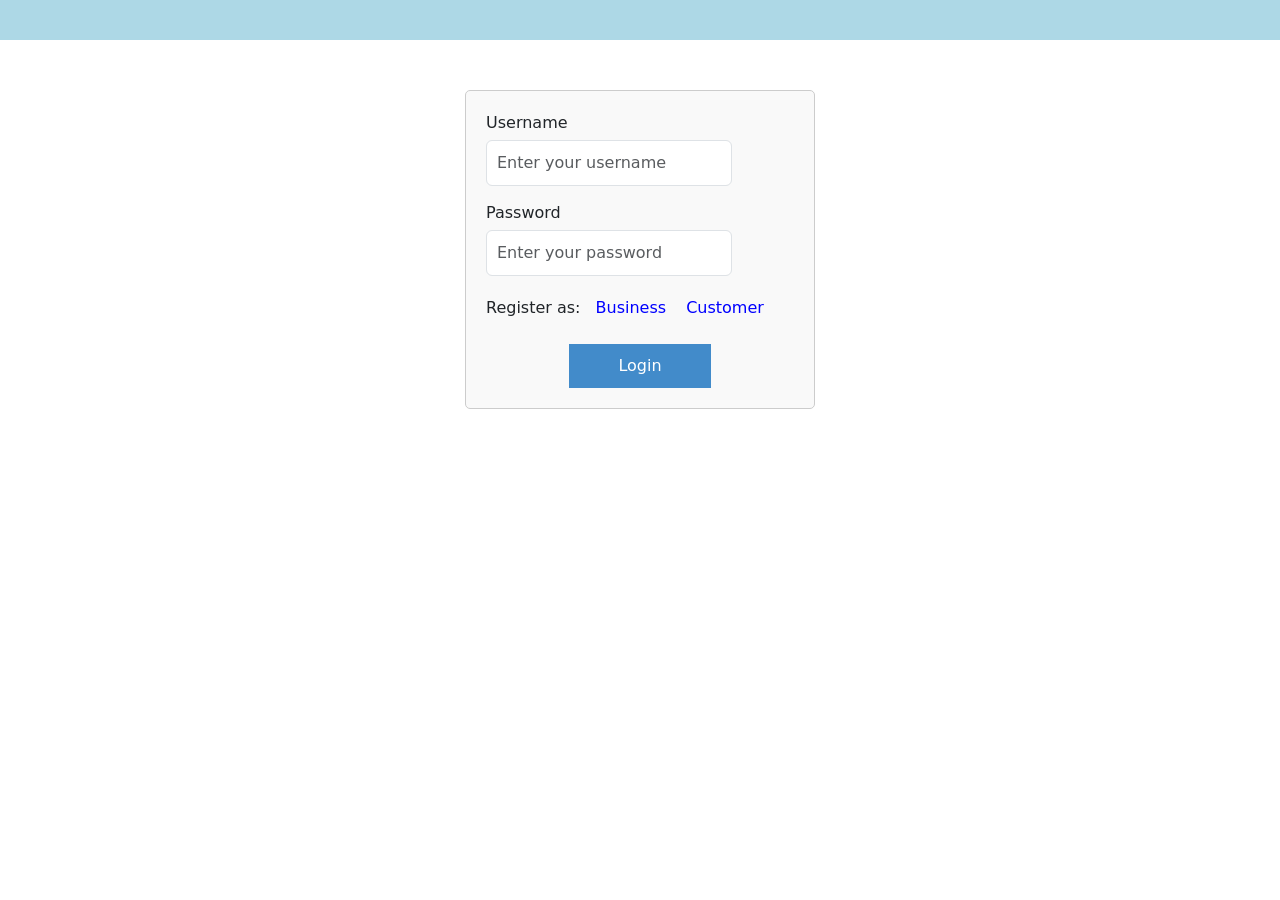
<file: index.html>
<!doctype html>
<html lang="en" data-critters-container>
<head>
  <meta charset="utf-8">
  <title>Business</title>
  <script src="https://maps.gomaps.pro/maps/api/js?key=AlzaSyWdqcPltMioCMRyH8GnbAQyUie4NojUjZl"></script>
  <base href="business">
  <meta name="viewport" content="width=device-width, initial-scale=1">
  <link rel="icon" type="image/x-icon" href="favicon.ico">
<style>@charset "UTF-8";:root{--bs-blue:#0d6efd;--bs-indigo:#6610f2;--bs-purple:#6f42c1;--bs-pink:#d63384;--bs-red:#dc3545;--bs-orange:#fd7e14;--bs-yellow:#ffc107;--bs-green:#198754;--bs-teal:#20c997;--bs-cyan:#0dcaf0;--bs-black:#000;--bs-white:#fff;--bs-gray:#6c757d;--bs-gray-dark:#343a40;--bs-gray-100:#f8f9fa;--bs-gray-200:#e9ecef;--bs-gray-300:#dee2e6;--bs-gray-400:#ced4da;--bs-gray-500:#adb5bd;--bs-gray-600:#6c757d;--bs-gray-700:#495057;--bs-gray-800:#343a40;--bs-gray-900:#212529;--bs-primary:#0d6efd;--bs-secondary:#6c757d;--bs-success:#198754;--bs-info:#0dcaf0;--bs-warning:#ffc107;--bs-danger:#dc3545;--bs-light:#f8f9fa;--bs-dark:#212529;--bs-primary-rgb:13,110,253;--bs-secondary-rgb:108,117,125;--bs-success-rgb:25,135,84;--bs-info-rgb:13,202,240;--bs-warning-rgb:255,193,7;--bs-danger-rgb:220,53,69;--bs-light-rgb:248,249,250;--bs-dark-rgb:33,37,41;--bs-primary-text-emphasis:#052c65;--bs-secondary-text-emphasis:#2b2f32;--bs-success-text-emphasis:#0a3622;--bs-info-text-emphasis:#055160;--bs-warning-text-emphasis:#664d03;--bs-danger-text-emphasis:#58151c;--bs-light-text-emphasis:#495057;--bs-dark-text-emphasis:#495057;--bs-primary-bg-subtle:#cfe2ff;--bs-secondary-bg-subtle:#e2e3e5;--bs-success-bg-subtle:#d1e7dd;--bs-info-bg-subtle:#cff4fc;--bs-warning-bg-subtle:#fff3cd;--bs-danger-bg-subtle:#f8d7da;--bs-light-bg-subtle:#fcfcfd;--bs-dark-bg-subtle:#ced4da;--bs-primary-border-subtle:#9ec5fe;--bs-secondary-border-subtle:#c4c8cb;--bs-success-border-subtle:#a3cfbb;--bs-info-border-subtle:#9eeaf9;--bs-warning-border-subtle:#ffe69c;--bs-danger-border-subtle:#f1aeb5;--bs-light-border-subtle:#e9ecef;--bs-dark-border-subtle:#adb5bd;--bs-white-rgb:255,255,255;--bs-black-rgb:0,0,0;--bs-font-sans-serif:system-ui,-apple-system,"Segoe UI",Roboto,"Helvetica Neue","Noto Sans","Liberation Sans",Arial,sans-serif,"Apple Color Emoji","Segoe UI Emoji","Segoe UI Symbol","Noto Color Emoji";--bs-font-monospace:SFMono-Regular,Menlo,Monaco,Consolas,"Liberation Mono","Courier New",monospace;--bs-gradient:linear-gradient(180deg, rgba(255, 255, 255, .15), rgba(255, 255, 255, 0));--bs-body-font-family:var(--bs-font-sans-serif);--bs-body-font-size:1rem;--bs-body-font-weight:400;--bs-body-line-height:1.5;--bs-body-color:#212529;--bs-body-color-rgb:33,37,41;--bs-body-bg:#fff;--bs-body-bg-rgb:255,255,255;--bs-emphasis-color:#000;--bs-emphasis-color-rgb:0,0,0;--bs-secondary-color:rgba(33, 37, 41, .75);--bs-secondary-color-rgb:33,37,41;--bs-secondary-bg:#e9ecef;--bs-secondary-bg-rgb:233,236,239;--bs-tertiary-color:rgba(33, 37, 41, .5);--bs-tertiary-color-rgb:33,37,41;--bs-tertiary-bg:#f8f9fa;--bs-tertiary-bg-rgb:248,249,250;--bs-heading-color:inherit;--bs-link-color:#0d6efd;--bs-link-color-rgb:13,110,253;--bs-link-decoration:underline;--bs-link-hover-color:#0a58ca;--bs-link-hover-color-rgb:10,88,202;--bs-code-color:#d63384;--bs-highlight-color:#212529;--bs-highlight-bg:#fff3cd;--bs-border-width:1px;--bs-border-style:solid;--bs-border-color:#dee2e6;--bs-border-color-translucent:rgba(0, 0, 0, .175);--bs-border-radius:.375rem;--bs-border-radius-sm:.25rem;--bs-border-radius-lg:.5rem;--bs-border-radius-xl:1rem;--bs-border-radius-xxl:2rem;--bs-border-radius-2xl:var(--bs-border-radius-xxl);--bs-border-radius-pill:50rem;--bs-box-shadow:0 .5rem 1rem rgba(0, 0, 0, .15);--bs-box-shadow-sm:0 .125rem .25rem rgba(0, 0, 0, .075);--bs-box-shadow-lg:0 1rem 3rem rgba(0, 0, 0, .175);--bs-box-shadow-inset:inset 0 1px 2px rgba(0, 0, 0, .075);--bs-focus-ring-width:.25rem;--bs-focus-ring-opacity:.25;--bs-focus-ring-color:rgba(13, 110, 253, .25);--bs-form-valid-color:#198754;--bs-form-valid-border-color:#198754;--bs-form-invalid-color:#dc3545;--bs-form-invalid-border-color:#dc3545}*,:after,:before{box-sizing:border-box}@media (prefers-reduced-motion:no-preference){:root{scroll-behavior:smooth}}body{margin:0;font-family:var(--bs-body-font-family);font-size:var(--bs-body-font-size);font-weight:var(--bs-body-font-weight);line-height:var(--bs-body-line-height);color:var(--bs-body-color);text-align:var(--bs-body-text-align);background-color:var(--bs-body-bg);-webkit-text-size-adjust:100%;-webkit-tap-highlight-color:transparent}:root{--bs-breakpoint-xs:0;--bs-breakpoint-sm:576px;--bs-breakpoint-md:768px;--bs-breakpoint-lg:992px;--bs-breakpoint-xl:1200px;--bs-breakpoint-xxl:1400px}</style><link rel="stylesheet" href="styles.856833c9a8c371f3.css" media="print" onload="this.media='all'"><noscript><link rel="stylesheet" href="styles.856833c9a8c371f3.css"></noscript></head>
<body>
  <app-root></app-root>
<script src="runtime.0cae1d9745b4c64c.js" type="module"></script><script src="polyfills.7089c7df7fb21ee3.js" type="module"></script><script src="main.52ebade4dea1c20c.js" type="module"></script></body>
</html>
</file>
<file: styles.856833c9a8c371f3.css>
.header{width:100%;background-color:#add8e6;height:40px}.menulink{padding:5px;text-decoration:none;font-weight:700;color:#000}.error{color:red}.sucess{color:green}@charset "UTF-8";/*!
* Bootstrap  v5.3.3 (https://getbootstrap.com/)
* Copyright 2011-2024 The Bootstrap Authors
* Licensed under MIT (https://github.com/twbs/bootstrap/blob/main/LICENSE)
*/:root,[data-bs-theme=light]{--bs-blue:#0d6efd;--bs-indigo:#6610f2;--bs-purple:#6f42c1;--bs-pink:#d63384;--bs-red:#dc3545;--bs-orange:#fd7e14;--bs-yellow:#ffc107;--bs-green:#198754;--bs-teal:#20c997;--bs-cyan:#0dcaf0;--bs-black:#000;--bs-white:#fff;--bs-gray:#6c757d;--bs-gray-dark:#343a40;--bs-gray-100:#f8f9fa;--bs-gray-200:#e9ecef;--bs-gray-300:#dee2e6;--bs-gray-400:#ced4da;--bs-gray-500:#adb5bd;--bs-gray-600:#6c757d;--bs-gray-700:#495057;--bs-gray-800:#343a40;--bs-gray-900:#212529;--bs-primary:#0d6efd;--bs-secondary:#6c757d;--bs-success:#198754;--bs-info:#0dcaf0;--bs-warning:#ffc107;--bs-danger:#dc3545;--bs-light:#f8f9fa;--bs-dark:#212529;--bs-primary-rgb:13,110,253;--bs-secondary-rgb:108,117,125;--bs-success-rgb:25,135,84;--bs-info-rgb:13,202,240;--bs-warning-rgb:255,193,7;--bs-danger-rgb:220,53,69;--bs-light-rgb:248,249,250;--bs-dark-rgb:33,37,41;--bs-primary-text-emphasis:#052c65;--bs-secondary-text-emphasis:#2b2f32;--bs-success-text-emphasis:#0a3622;--bs-info-text-emphasis:#055160;--bs-warning-text-emphasis:#664d03;--bs-danger-text-emphasis:#58151c;--bs-light-text-emphasis:#495057;--bs-dark-text-emphasis:#495057;--bs-primary-bg-subtle:#cfe2ff;--bs-secondary-bg-subtle:#e2e3e5;--bs-success-bg-subtle:#d1e7dd;--bs-info-bg-subtle:#cff4fc;--bs-warning-bg-subtle:#fff3cd;--bs-danger-bg-subtle:#f8d7da;--bs-light-bg-subtle:#fcfcfd;--bs-dark-bg-subtle:#ced4da;--bs-primary-border-subtle:#9ec5fe;--bs-secondary-border-subtle:#c4c8cb;--bs-success-border-subtle:#a3cfbb;--bs-info-border-subtle:#9eeaf9;--bs-warning-border-subtle:#ffe69c;--bs-danger-border-subtle:#f1aeb5;--bs-light-border-subtle:#e9ecef;--bs-dark-border-subtle:#adb5bd;--bs-white-rgb:255,255,255;--bs-black-rgb:0,0,0;--bs-font-sans-serif:system-ui,-apple-system,"Segoe UI",Roboto,"Helvetica Neue","Noto Sans","Liberation Sans",Arial,sans-serif,"Apple Color Emoji","Segoe UI Emoji","Segoe UI Symbol","Noto Color Emoji";--bs-font-monospace:SFMono-Regular,Menlo,Monaco,Consolas,"Liberation Mono","Courier New",monospace;--bs-gradient:linear-gradient(180deg, rgba(255, 255, 255, .15), rgba(255, 255, 255, 0));--bs-body-font-family:var(--bs-font-sans-serif);--bs-body-font-size:1rem;--bs-body-font-weight:400;--bs-body-line-height:1.5;--bs-body-color:#212529;--bs-body-color-rgb:33,37,41;--bs-body-bg:#fff;--bs-body-bg-rgb:255,255,255;--bs-emphasis-color:#000;--bs-emphasis-color-rgb:0,0,0;--bs-secondary-color:rgba(33, 37, 41, .75);--bs-secondary-color-rgb:33,37,41;--bs-secondary-bg:#e9ecef;--bs-secondary-bg-rgb:233,236,239;--bs-tertiary-color:rgba(33, 37, 41, .5);--bs-tertiary-color-rgb:33,37,41;--bs-tertiary-bg:#f8f9fa;--bs-tertiary-bg-rgb:248,249,250;--bs-heading-color:inherit;--bs-link-color:#0d6efd;--bs-link-color-rgb:13,110,253;--bs-link-decoration:underline;--bs-link-hover-color:#0a58ca;--bs-link-hover-color-rgb:10,88,202;--bs-code-color:#d63384;--bs-highlight-color:#212529;--bs-highlight-bg:#fff3cd;--bs-border-width:1px;--bs-border-style:solid;--bs-border-color:#dee2e6;--bs-border-color-translucent:rgba(0, 0, 0, .175);--bs-border-radius:.375rem;--bs-border-radius-sm:.25rem;--bs-border-radius-lg:.5rem;--bs-border-radius-xl:1rem;--bs-border-radius-xxl:2rem;--bs-border-radius-2xl:var(--bs-border-radius-xxl);--bs-border-radius-pill:50rem;--bs-box-shadow:0 .5rem 1rem rgba(0, 0, 0, .15);--bs-box-shadow-sm:0 .125rem .25rem rgba(0, 0, 0, .075);--bs-box-shadow-lg:0 1rem 3rem rgba(0, 0, 0, .175);--bs-box-shadow-inset:inset 0 1px 2px rgba(0, 0, 0, .075);--bs-focus-ring-width:.25rem;--bs-focus-ring-opacity:.25;--bs-focus-ring-color:rgba(13, 110, 253, .25);--bs-form-valid-color:#198754;--bs-form-valid-border-color:#198754;--bs-form-invalid-color:#dc3545;--bs-form-invalid-border-color:#dc3545}[data-bs-theme=dark]{color-scheme:dark;--bs-body-color:#dee2e6;--bs-body-color-rgb:222,226,230;--bs-body-bg:#212529;--bs-body-bg-rgb:33,37,41;--bs-emphasis-color:#fff;--bs-emphasis-color-rgb:255,255,255;--bs-secondary-color:rgba(222, 226, 230, .75);--bs-secondary-color-rgb:222,226,230;--bs-secondary-bg:#343a40;--bs-secondary-bg-rgb:52,58,64;--bs-tertiary-color:rgba(222, 226, 230, .5);--bs-tertiary-color-rgb:222,226,230;--bs-tertiary-bg:#2b3035;--bs-tertiary-bg-rgb:43,48,53;--bs-primary-text-emphasis:#6ea8fe;--bs-secondary-text-emphasis:#a7acb1;--bs-success-text-emphasis:#75b798;--bs-info-text-emphasis:#6edff6;--bs-warning-text-emphasis:#ffda6a;--bs-danger-text-emphasis:#ea868f;--bs-light-text-emphasis:#f8f9fa;--bs-dark-text-emphasis:#dee2e6;--bs-primary-bg-subtle:#031633;--bs-secondary-bg-subtle:#161719;--bs-success-bg-subtle:#051b11;--bs-info-bg-subtle:#032830;--bs-warning-bg-subtle:#332701;--bs-danger-bg-subtle:#2c0b0e;--bs-light-bg-subtle:#343a40;--bs-dark-bg-subtle:#1a1d20;--bs-primary-border-subtle:#084298;--bs-secondary-border-subtle:#41464b;--bs-success-border-subtle:#0f5132;--bs-info-border-subtle:#087990;--bs-warning-border-subtle:#997404;--bs-danger-border-subtle:#842029;--bs-light-border-subtle:#495057;--bs-dark-border-subtle:#343a40;--bs-heading-color:inherit;--bs-link-color:#6ea8fe;--bs-link-hover-color:#8bb9fe;--bs-link-color-rgb:110,168,254;--bs-link-hover-color-rgb:139,185,254;--bs-code-color:#e685b5;--bs-highlight-color:#dee2e6;--bs-highlight-bg:#664d03;--bs-border-color:#495057;--bs-border-color-translucent:rgba(255, 255, 255, .15);--bs-form-valid-color:#75b798;--bs-form-valid-border-color:#75b798;--bs-form-invalid-color:#ea868f;--bs-form-invalid-border-color:#ea868f}*,:after,:before{box-sizing:border-box}@media (prefers-reduced-motion:no-preference){:root{scroll-behavior:smooth}}body{margin:0;font-family:var(--bs-body-font-family);font-size:var(--bs-body-font-size);font-weight:var(--bs-body-font-weight);line-height:var(--bs-body-line-height);color:var(--bs-body-color);text-align:var(--bs-body-text-align);background-color:var(--bs-body-bg);-webkit-text-size-adjust:100%;-webkit-tap-highlight-color:transparent}hr{margin:1rem 0;color:inherit;border:0;border-top:var(--bs-border-width) solid;opacity:.25}.h1,.h2,.h3,.h4,.h5,.h6,h1,h2,h3,h4,h5,h6{margin-top:0;margin-bottom:.5rem;font-weight:500;line-height:1.2;color:var(--bs-heading-color)}.h1,h1{font-size:calc(1.375rem + 1.5vw)}@media (min-width:1200px){.h1,h1{font-size:2.5rem}}.h2,h2{font-size:calc(1.325rem + .9vw)}@media (min-width:1200px){.h2,h2{font-size:2rem}}.h3,h3{font-size:calc(1.3rem + .6vw)}@media (min-width:1200px){.h3,h3{font-size:1.75rem}}.h4,h4{font-size:calc(1.275rem + .3vw)}@media (min-width:1200px){.h4,h4{font-size:1.5rem}}.h5,h5{font-size:1.25rem}.h6,h6{font-size:1rem}p{margin-top:0;margin-bottom:1rem}abbr[title]{-webkit-text-decoration:underline dotted;text-decoration:underline dotted;cursor:help;-webkit-text-decoration-skip-ink:none;text-decoration-skip-ink:none}address{margin-bottom:1rem;font-style:normal;line-height:inherit}ol,ul{padding-left:2rem}dl,ol,ul{margin-top:0;margin-bottom:1rem}ol ol,ol ul,ul ol,ul ul{margin-bottom:0}dt{font-weight:700}dd{margin-bottom:.5rem;margin-left:0}blockquote{margin:0 0 1rem}b,strong{font-weight:bolder}.small,small{font-size:.875em}.mark,mark{padding:.1875em;color:var(--bs-highlight-color);background-color:var(--bs-highlight-bg)}sub,sup{position:relative;font-size:.75em;line-height:0;vertical-align:baseline}sub{bottom:-.25em}sup{top:-.5em}a{color:rgba(var(--bs-link-color-rgb),var(--bs-link-opacity,1));text-decoration:underline}a:hover{--bs-link-color-rgb:var(--bs-link-hover-color-rgb)}a:not([href]):not([class]),a:not([href]):not([class]):hover{color:inherit;text-decoration:none}code,kbd,pre,samp{font-family:var(--bs-font-monospace);font-size:1em}pre{display:block;margin-top:0;margin-bottom:1rem;overflow:auto;font-size:.875em}pre code{font-size:inherit;color:inherit;word-break:normal}code{font-size:.875em;color:var(--bs-code-color);word-wrap:break-word}a>code{color:inherit}kbd{padding:.1875rem .375rem;font-size:.875em;color:var(--bs-body-bg);background-color:var(--bs-body-color);border-radius:.25rem}kbd kbd{padding:0;font-size:1em}figure{margin:0 0 1rem}img,svg{vertical-align:middle}table{caption-side:bottom;border-collapse:collapse}caption{padding-top:.5rem;padding-bottom:.5rem;color:var(--bs-secondary-color);text-align:left}th{text-align:inherit;text-align:-webkit-match-parent}tbody,td,tfoot,th,thead,tr{border-color:inherit;border-style:solid;border-width:0}label{display:inline-block}button{border-radius:0}button:focus:not(:focus-visible){outline:0}button,input,optgroup,select,textarea{margin:0;font-family:inherit;font-size:inherit;line-height:inherit}button,select{text-transform:none}[role=button]{cursor:pointer}select{word-wrap:normal}select:disabled{opacity:1}[list]:not([type=date]):not([type=datetime-local]):not([type=month]):not([type=week]):not([type=time])::-webkit-calendar-picker-indicator{display:none!important}[type=button],[type=reset],[type=submit],button{-webkit-appearance:button}[type=button]:not(:disabled),[type=reset]:not(:disabled),[type=submit]:not(:disabled),button:not(:disabled){cursor:pointer}::-moz-focus-inner{padding:0;border-style:none}textarea{resize:vertical}fieldset{min-width:0;padding:0;margin:0;border:0}legend{float:left;width:100%;padding:0;margin-bottom:.5rem;font-size:calc(1.275rem + .3vw);line-height:inherit}@media (min-width:1200px){legend{font-size:1.5rem}}legend+*{clear:left}::-webkit-datetime-edit-day-field,::-webkit-datetime-edit-fields-wrapper,::-webkit-datetime-edit-hour-field,::-webkit-datetime-edit-minute,::-webkit-datetime-edit-month-field,::-webkit-datetime-edit-text,::-webkit-datetime-edit-year-field{padding:0}::-webkit-inner-spin-button{height:auto}[type=search]{-webkit-appearance:textfield;outline-offset:-2px}::-webkit-search-decoration{-webkit-appearance:none}::-webkit-color-swatch-wrapper{padding:0}::file-selector-button{font:inherit;-webkit-appearance:button}output{display:inline-block}iframe{border:0}summary{display:list-item;cursor:pointer}progress{vertical-align:baseline}[hidden]{display:none!important}.lead{font-size:1.25rem;font-weight:300}.display-1{font-size:calc(1.625rem + 4.5vw);font-weight:300;line-height:1.2}@media (min-width:1200px){.display-1{font-size:5rem}}.display-2{font-size:calc(1.575rem + 3.9vw);font-weight:300;line-height:1.2}@media (min-width:1200px){.display-2{font-size:4.5rem}}.display-3{font-size:calc(1.525rem + 3.3vw);font-weight:300;line-height:1.2}@media (min-width:1200px){.display-3{font-size:4rem}}.display-4{font-size:calc(1.475rem + 2.7vw);font-weight:300;line-height:1.2}@media (min-width:1200px){.display-4{font-size:3.5rem}}.display-5{font-size:calc(1.425rem + 2.1vw);font-weight:300;line-height:1.2}@media (min-width:1200px){.display-5{font-size:3rem}}.display-6{font-size:calc(1.375rem + 1.5vw);font-weight:300;line-height:1.2}@media (min-width:1200px){.display-6{font-size:2.5rem}}.list-unstyled,.list-inline{padding-left:0;list-style:none}.list-inline-item{display:inline-block}.list-inline-item:not(:last-child){margin-right:.5rem}.initialism{font-size:.875em;text-transform:uppercase}.blockquote{margin-bottom:1rem;font-size:1.25rem}.blockquote>:last-child{margin-bottom:0}.blockquote-footer{margin-top:-1rem;margin-bottom:1rem;font-size:.875em;color:#6c757d}.blockquote-footer:before{content:"\2014\a0"}.img-fluid{max-width:100%;height:auto}.img-thumbnail{padding:.25rem;background-color:var(--bs-body-bg);border:var(--bs-border-width) solid var(--bs-border-color);border-radius:var(--bs-border-radius);max-width:100%;height:auto}.figure{display:inline-block}.figure-img{margin-bottom:.5rem;line-height:1}.figure-caption{font-size:.875em;color:var(--bs-secondary-color)}.container,.container-fluid,.container-lg,.container-md,.container-sm,.container-xl,.container-xxl{--bs-gutter-x:1.5rem;--bs-gutter-y:0;width:100%;padding-right:calc(var(--bs-gutter-x) * .5);padding-left:calc(var(--bs-gutter-x) * .5);margin-right:auto;margin-left:auto}@media (min-width:576px){.container,.container-sm{max-width:540px}}@media (min-width:768px){.container,.container-md,.container-sm{max-width:720px}}@media (min-width:992px){.container,.container-lg,.container-md,.container-sm{max-width:960px}}@media (min-width:1200px){.container,.container-lg,.container-md,.container-sm,.container-xl{max-width:1140px}}@media (min-width:1400px){.container,.container-lg,.container-md,.container-sm,.container-xl,.container-xxl{max-width:1320px}}:root{--bs-breakpoint-xs:0;--bs-breakpoint-sm:576px;--bs-breakpoint-md:768px;--bs-breakpoint-lg:992px;--bs-breakpoint-xl:1200px;--bs-breakpoint-xxl:1400px}.row{--bs-gutter-x:1.5rem;--bs-gutter-y:0;display:flex;flex-wrap:wrap;margin-top:calc(-1 * var(--bs-gutter-y));margin-right:calc(-.5 * var(--bs-gutter-x));margin-left:calc(-.5 * var(--bs-gutter-x))}.row>*{flex-shrink:0;width:100%;max-width:100%;padding-right:calc(var(--bs-gutter-x) * .5);padding-left:calc(var(--bs-gutter-x) * .5);margin-top:var(--bs-gutter-y)}.col{flex:1 0 0%}.row-cols-auto>*{flex:0 0 auto;width:auto}.row-cols-1>*{flex:0 0 auto;width:100%}.row-cols-2>*{flex:0 0 auto;width:50%}.row-cols-3>*{flex:0 0 auto;width:33.33333333%}.row-cols-4>*{flex:0 0 auto;width:25%}.row-cols-5>*{flex:0 0 auto;width:20%}.row-cols-6>*{flex:0 0 auto;width:16.66666667%}.col-auto{flex:0 0 auto;width:auto}.col-1{flex:0 0 auto;width:8.33333333%}.col-2{flex:0 0 auto;width:16.66666667%}.col-3{flex:0 0 auto;width:25%}.col-4{flex:0 0 auto;width:33.33333333%}.col-5{flex:0 0 auto;width:41.66666667%}.col-6{flex:0 0 auto;width:50%}.col-7{flex:0 0 auto;width:58.33333333%}.col-8{flex:0 0 auto;width:66.66666667%}.col-9{flex:0 0 auto;width:75%}.col-10{flex:0 0 auto;width:83.33333333%}.col-11{flex:0 0 auto;width:91.66666667%}.col-12{flex:0 0 auto;width:100%}.offset-1{margin-left:8.33333333%}.offset-2{margin-left:16.66666667%}.offset-3{margin-left:25%}.offset-4{margin-left:33.33333333%}.offset-5{margin-left:41.66666667%}.offset-6{margin-left:50%}.offset-7{margin-left:58.33333333%}.offset-8{margin-left:66.66666667%}.offset-9{margin-left:75%}.offset-10{margin-left:83.33333333%}.offset-11{margin-left:91.66666667%}.g-0,.gx-0{--bs-gutter-x:0}.g-0,.gy-0{--bs-gutter-y:0}.g-1,.gx-1{--bs-gutter-x:.25rem}.g-1,.gy-1{--bs-gutter-y:.25rem}.g-2,.gx-2{--bs-gutter-x:.5rem}.g-2,.gy-2{--bs-gutter-y:.5rem}.g-3,.gx-3{--bs-gutter-x:1rem}.g-3,.gy-3{--bs-gutter-y:1rem}.g-4,.gx-4{--bs-gutter-x:1.5rem}.g-4,.gy-4{--bs-gutter-y:1.5rem}.g-5,.gx-5{--bs-gutter-x:3rem}.g-5,.gy-5{--bs-gutter-y:3rem}@media (min-width:576px){.col-sm{flex:1 0 0%}.row-cols-sm-auto>*{flex:0 0 auto;width:auto}.row-cols-sm-1>*{flex:0 0 auto;width:100%}.row-cols-sm-2>*{flex:0 0 auto;width:50%}.row-cols-sm-3>*{flex:0 0 auto;width:33.33333333%}.row-cols-sm-4>*{flex:0 0 auto;width:25%}.row-cols-sm-5>*{flex:0 0 auto;width:20%}.row-cols-sm-6>*{flex:0 0 auto;width:16.66666667%}.col-sm-auto{flex:0 0 auto;width:auto}.col-sm-1{flex:0 0 auto;width:8.33333333%}.col-sm-2{flex:0 0 auto;width:16.66666667%}.col-sm-3{flex:0 0 auto;width:25%}.col-sm-4{flex:0 0 auto;width:33.33333333%}.col-sm-5{flex:0 0 auto;width:41.66666667%}.col-sm-6{flex:0 0 auto;width:50%}.col-sm-7{flex:0 0 auto;width:58.33333333%}.col-sm-8{flex:0 0 auto;width:66.66666667%}.col-sm-9{flex:0 0 auto;width:75%}.col-sm-10{flex:0 0 auto;width:83.33333333%}.col-sm-11{flex:0 0 auto;width:91.66666667%}.col-sm-12{flex:0 0 auto;width:100%}.offset-sm-0{margin-left:0}.offset-sm-1{margin-left:8.33333333%}.offset-sm-2{margin-left:16.66666667%}.offset-sm-3{margin-left:25%}.offset-sm-4{margin-left:33.33333333%}.offset-sm-5{margin-left:41.66666667%}.offset-sm-6{margin-left:50%}.offset-sm-7{margin-left:58.33333333%}.offset-sm-8{margin-left:66.66666667%}.offset-sm-9{margin-left:75%}.offset-sm-10{margin-left:83.33333333%}.offset-sm-11{margin-left:91.66666667%}.g-sm-0,.gx-sm-0{--bs-gutter-x:0}.g-sm-0,.gy-sm-0{--bs-gutter-y:0}.g-sm-1,.gx-sm-1{--bs-gutter-x:.25rem}.g-sm-1,.gy-sm-1{--bs-gutter-y:.25rem}.g-sm-2,.gx-sm-2{--bs-gutter-x:.5rem}.g-sm-2,.gy-sm-2{--bs-gutter-y:.5rem}.g-sm-3,.gx-sm-3{--bs-gutter-x:1rem}.g-sm-3,.gy-sm-3{--bs-gutter-y:1rem}.g-sm-4,.gx-sm-4{--bs-gutter-x:1.5rem}.g-sm-4,.gy-sm-4{--bs-gutter-y:1.5rem}.g-sm-5,.gx-sm-5{--bs-gutter-x:3rem}.g-sm-5,.gy-sm-5{--bs-gutter-y:3rem}}@media (min-width:768px){.col-md{flex:1 0 0%}.row-cols-md-auto>*{flex:0 0 auto;width:auto}.row-cols-md-1>*{flex:0 0 auto;width:100%}.row-cols-md-2>*{flex:0 0 auto;width:50%}.row-cols-md-3>*{flex:0 0 auto;width:33.33333333%}.row-cols-md-4>*{flex:0 0 auto;width:25%}.row-cols-md-5>*{flex:0 0 auto;width:20%}.row-cols-md-6>*{flex:0 0 auto;width:16.66666667%}.col-md-auto{flex:0 0 auto;width:auto}.col-md-1{flex:0 0 auto;width:8.33333333%}.col-md-2{flex:0 0 auto;width:16.66666667%}.col-md-3{flex:0 0 auto;width:25%}.col-md-4{flex:0 0 auto;width:33.33333333%}.col-md-5{flex:0 0 auto;width:41.66666667%}.col-md-6{flex:0 0 auto;width:50%}.col-md-7{flex:0 0 auto;width:58.33333333%}.col-md-8{flex:0 0 auto;width:66.66666667%}.col-md-9{flex:0 0 auto;width:75%}.col-md-10{flex:0 0 auto;width:83.33333333%}.col-md-11{flex:0 0 auto;width:91.66666667%}.col-md-12{flex:0 0 auto;width:100%}.offset-md-0{margin-left:0}.offset-md-1{margin-left:8.33333333%}.offset-md-2{margin-left:16.66666667%}.offset-md-3{margin-left:25%}.offset-md-4{margin-left:33.33333333%}.offset-md-5{margin-left:41.66666667%}.offset-md-6{margin-left:50%}.offset-md-7{margin-left:58.33333333%}.offset-md-8{margin-left:66.66666667%}.offset-md-9{margin-left:75%}.offset-md-10{margin-left:83.33333333%}.offset-md-11{margin-left:91.66666667%}.g-md-0,.gx-md-0{--bs-gutter-x:0}.g-md-0,.gy-md-0{--bs-gutter-y:0}.g-md-1,.gx-md-1{--bs-gutter-x:.25rem}.g-md-1,.gy-md-1{--bs-gutter-y:.25rem}.g-md-2,.gx-md-2{--bs-gutter-x:.5rem}.g-md-2,.gy-md-2{--bs-gutter-y:.5rem}.g-md-3,.gx-md-3{--bs-gutter-x:1rem}.g-md-3,.gy-md-3{--bs-gutter-y:1rem}.g-md-4,.gx-md-4{--bs-gutter-x:1.5rem}.g-md-4,.gy-md-4{--bs-gutter-y:1.5rem}.g-md-5,.gx-md-5{--bs-gutter-x:3rem}.g-md-5,.gy-md-5{--bs-gutter-y:3rem}}@media (min-width:992px){.col-lg{flex:1 0 0%}.row-cols-lg-auto>*{flex:0 0 auto;width:auto}.row-cols-lg-1>*{flex:0 0 auto;width:100%}.row-cols-lg-2>*{flex:0 0 auto;width:50%}.row-cols-lg-3>*{flex:0 0 auto;width:33.33333333%}.row-cols-lg-4>*{flex:0 0 auto;width:25%}.row-cols-lg-5>*{flex:0 0 auto;width:20%}.row-cols-lg-6>*{flex:0 0 auto;width:16.66666667%}.col-lg-auto{flex:0 0 auto;width:auto}.col-lg-1{flex:0 0 auto;width:8.33333333%}.col-lg-2{flex:0 0 auto;width:16.66666667%}.col-lg-3{flex:0 0 auto;width:25%}.col-lg-4{flex:0 0 auto;width:33.33333333%}.col-lg-5{flex:0 0 auto;width:41.66666667%}.col-lg-6{flex:0 0 auto;width:50%}.col-lg-7{flex:0 0 auto;width:58.33333333%}.col-lg-8{flex:0 0 auto;width:66.66666667%}.col-lg-9{flex:0 0 auto;width:75%}.col-lg-10{flex:0 0 auto;width:83.33333333%}.col-lg-11{flex:0 0 auto;width:91.66666667%}.col-lg-12{flex:0 0 auto;width:100%}.offset-lg-0{margin-left:0}.offset-lg-1{margin-left:8.33333333%}.offset-lg-2{margin-left:16.66666667%}.offset-lg-3{margin-left:25%}.offset-lg-4{margin-left:33.33333333%}.offset-lg-5{margin-left:41.66666667%}.offset-lg-6{margin-left:50%}.offset-lg-7{margin-left:58.33333333%}.offset-lg-8{margin-left:66.66666667%}.offset-lg-9{margin-left:75%}.offset-lg-10{margin-left:83.33333333%}.offset-lg-11{margin-left:91.66666667%}.g-lg-0,.gx-lg-0{--bs-gutter-x:0}.g-lg-0,.gy-lg-0{--bs-gutter-y:0}.g-lg-1,.gx-lg-1{--bs-gutter-x:.25rem}.g-lg-1,.gy-lg-1{--bs-gutter-y:.25rem}.g-lg-2,.gx-lg-2{--bs-gutter-x:.5rem}.g-lg-2,.gy-lg-2{--bs-gutter-y:.5rem}.g-lg-3,.gx-lg-3{--bs-gutter-x:1rem}.g-lg-3,.gy-lg-3{--bs-gutter-y:1rem}.g-lg-4,.gx-lg-4{--bs-gutter-x:1.5rem}.g-lg-4,.gy-lg-4{--bs-gutter-y:1.5rem}.g-lg-5,.gx-lg-5{--bs-gutter-x:3rem}.g-lg-5,.gy-lg-5{--bs-gutter-y:3rem}}@media (min-width:1200px){.col-xl{flex:1 0 0%}.row-cols-xl-auto>*{flex:0 0 auto;width:auto}.row-cols-xl-1>*{flex:0 0 auto;width:100%}.row-cols-xl-2>*{flex:0 0 auto;width:50%}.row-cols-xl-3>*{flex:0 0 auto;width:33.33333333%}.row-cols-xl-4>*{flex:0 0 auto;width:25%}.row-cols-xl-5>*{flex:0 0 auto;width:20%}.row-cols-xl-6>*{flex:0 0 auto;width:16.66666667%}.col-xl-auto{flex:0 0 auto;width:auto}.col-xl-1{flex:0 0 auto;width:8.33333333%}.col-xl-2{flex:0 0 auto;width:16.66666667%}.col-xl-3{flex:0 0 auto;width:25%}.col-xl-4{flex:0 0 auto;width:33.33333333%}.col-xl-5{flex:0 0 auto;width:41.66666667%}.col-xl-6{flex:0 0 auto;width:50%}.col-xl-7{flex:0 0 auto;width:58.33333333%}.col-xl-8{flex:0 0 auto;width:66.66666667%}.col-xl-9{flex:0 0 auto;width:75%}.col-xl-10{flex:0 0 auto;width:83.33333333%}.col-xl-11{flex:0 0 auto;width:91.66666667%}.col-xl-12{flex:0 0 auto;width:100%}.offset-xl-0{margin-left:0}.offset-xl-1{margin-left:8.33333333%}.offset-xl-2{margin-left:16.66666667%}.offset-xl-3{margin-left:25%}.offset-xl-4{margin-left:33.33333333%}.offset-xl-5{margin-left:41.66666667%}.offset-xl-6{margin-left:50%}.offset-xl-7{margin-left:58.33333333%}.offset-xl-8{margin-left:66.66666667%}.offset-xl-9{margin-left:75%}.offset-xl-10{margin-left:83.33333333%}.offset-xl-11{margin-left:91.66666667%}.g-xl-0,.gx-xl-0{--bs-gutter-x:0}.g-xl-0,.gy-xl-0{--bs-gutter-y:0}.g-xl-1,.gx-xl-1{--bs-gutter-x:.25rem}.g-xl-1,.gy-xl-1{--bs-gutter-y:.25rem}.g-xl-2,.gx-xl-2{--bs-gutter-x:.5rem}.g-xl-2,.gy-xl-2{--bs-gutter-y:.5rem}.g-xl-3,.gx-xl-3{--bs-gutter-x:1rem}.g-xl-3,.gy-xl-3{--bs-gutter-y:1rem}.g-xl-4,.gx-xl-4{--bs-gutter-x:1.5rem}.g-xl-4,.gy-xl-4{--bs-gutter-y:1.5rem}.g-xl-5,.gx-xl-5{--bs-gutter-x:3rem}.g-xl-5,.gy-xl-5{--bs-gutter-y:3rem}}@media (min-width:1400px){.col-xxl{flex:1 0 0%}.row-cols-xxl-auto>*{flex:0 0 auto;width:auto}.row-cols-xxl-1>*{flex:0 0 auto;width:100%}.row-cols-xxl-2>*{flex:0 0 auto;width:50%}.row-cols-xxl-3>*{flex:0 0 auto;width:33.33333333%}.row-cols-xxl-4>*{flex:0 0 auto;width:25%}.row-cols-xxl-5>*{flex:0 0 auto;width:20%}.row-cols-xxl-6>*{flex:0 0 auto;width:16.66666667%}.col-xxl-auto{flex:0 0 auto;width:auto}.col-xxl-1{flex:0 0 auto;width:8.33333333%}.col-xxl-2{flex:0 0 auto;width:16.66666667%}.col-xxl-3{flex:0 0 auto;width:25%}.col-xxl-4{flex:0 0 auto;width:33.33333333%}.col-xxl-5{flex:0 0 auto;width:41.66666667%}.col-xxl-6{flex:0 0 auto;width:50%}.col-xxl-7{flex:0 0 auto;width:58.33333333%}.col-xxl-8{flex:0 0 auto;width:66.66666667%}.col-xxl-9{flex:0 0 auto;width:75%}.col-xxl-10{flex:0 0 auto;width:83.33333333%}.col-xxl-11{flex:0 0 auto;width:91.66666667%}.col-xxl-12{flex:0 0 auto;width:100%}.offset-xxl-0{margin-left:0}.offset-xxl-1{margin-left:8.33333333%}.offset-xxl-2{margin-left:16.66666667%}.offset-xxl-3{margin-left:25%}.offset-xxl-4{margin-left:33.33333333%}.offset-xxl-5{margin-left:41.66666667%}.offset-xxl-6{margin-left:50%}.offset-xxl-7{margin-left:58.33333333%}.offset-xxl-8{margin-left:66.66666667%}.offset-xxl-9{margin-left:75%}.offset-xxl-10{margin-left:83.33333333%}.offset-xxl-11{margin-left:91.66666667%}.g-xxl-0,.gx-xxl-0{--bs-gutter-x:0}.g-xxl-0,.gy-xxl-0{--bs-gutter-y:0}.g-xxl-1,.gx-xxl-1{--bs-gutter-x:.25rem}.g-xxl-1,.gy-xxl-1{--bs-gutter-y:.25rem}.g-xxl-2,.gx-xxl-2{--bs-gutter-x:.5rem}.g-xxl-2,.gy-xxl-2{--bs-gutter-y:.5rem}.g-xxl-3,.gx-xxl-3{--bs-gutter-x:1rem}.g-xxl-3,.gy-xxl-3{--bs-gutter-y:1rem}.g-xxl-4,.gx-xxl-4{--bs-gutter-x:1.5rem}.g-xxl-4,.gy-xxl-4{--bs-gutter-y:1.5rem}.g-xxl-5,.gx-xxl-5{--bs-gutter-x:3rem}.g-xxl-5,.gy-xxl-5{--bs-gutter-y:3rem}}.table{--bs-table-color-type:initial;--bs-table-bg-type:initial;--bs-table-color-state:initial;--bs-table-bg-state:initial;--bs-table-color:var(--bs-emphasis-color);--bs-table-bg:var(--bs-body-bg);--bs-table-border-color:var(--bs-border-color);--bs-table-accent-bg:transparent;--bs-table-striped-color:var(--bs-emphasis-color);--bs-table-striped-bg:rgba(var(--bs-emphasis-color-rgb), .05);--bs-table-active-color:var(--bs-emphasis-color);--bs-table-active-bg:rgba(var(--bs-emphasis-color-rgb), .1);--bs-table-hover-color:var(--bs-emphasis-color);--bs-table-hover-bg:rgba(var(--bs-emphasis-color-rgb), .075);width:100%;margin-bottom:1rem;vertical-align:top;border-color:var(--bs-table-border-color)}.table>:not(caption)>*>*{padding:.5rem;color:var(--bs-table-color-state,var(--bs-table-color-type,var(--bs-table-color)));background-color:var(--bs-table-bg);border-bottom-width:var(--bs-border-width);box-shadow:inset 0 0 0 9999px var(--bs-table-bg-state,var(--bs-table-bg-type,var(--bs-table-accent-bg)))}.table>tbody{vertical-align:inherit}.table>thead{vertical-align:bottom}.table-group-divider{border-top:calc(var(--bs-border-width) * 2) solid currentcolor}.caption-top{caption-side:top}.table-sm>:not(caption)>*>*{padding:.25rem}.table-bordered>:not(caption)>*{border-width:var(--bs-border-width) 0}.table-bordered>:not(caption)>*>*{border-width:0 var(--bs-border-width)}.table-borderless>:not(caption)>*>*{border-bottom-width:0}.table-borderless>:not(:first-child){border-top-width:0}.table-striped>tbody>tr:nth-of-type(odd)>*{--bs-table-color-type:var(--bs-table-striped-color);--bs-table-bg-type:var(--bs-table-striped-bg)}.table-striped-columns>:not(caption)>tr>:nth-child(2n){--bs-table-color-type:var(--bs-table-striped-color);--bs-table-bg-type:var(--bs-table-striped-bg)}.table-active{--bs-table-color-state:var(--bs-table-active-color);--bs-table-bg-state:var(--bs-table-active-bg)}.table-hover>tbody>tr:hover>*{--bs-table-color-state:var(--bs-table-hover-color);--bs-table-bg-state:var(--bs-table-hover-bg)}.table-primary{--bs-table-color:#000;--bs-table-bg:#cfe2ff;--bs-table-border-color:#a6b5cc;--bs-table-striped-bg:#c5d7f2;--bs-table-striped-color:#000;--bs-table-active-bg:#bacbe6;--bs-table-active-color:#000;--bs-table-hover-bg:#bfd1ec;--bs-table-hover-color:#000;color:var(--bs-table-color);border-color:var(--bs-table-border-color)}.table-secondary{--bs-table-color:#000;--bs-table-bg:#e2e3e5;--bs-table-border-color:#b5b6b7;--bs-table-striped-bg:#d7d8da;--bs-table-striped-color:#000;--bs-table-active-bg:#cbccce;--bs-table-active-color:#000;--bs-table-hover-bg:#d1d2d4;--bs-table-hover-color:#000;color:var(--bs-table-color);border-color:var(--bs-table-border-color)}.table-success{--bs-table-color:#000;--bs-table-bg:#d1e7dd;--bs-table-border-color:#a7b9b1;--bs-table-striped-bg:#c7dbd2;--bs-table-striped-color:#000;--bs-table-active-bg:#bcd0c7;--bs-table-active-color:#000;--bs-table-hover-bg:#c1d6cc;--bs-table-hover-color:#000;color:var(--bs-table-color);border-color:var(--bs-table-border-color)}.table-info{--bs-table-color:#000;--bs-table-bg:#cff4fc;--bs-table-border-color:#a6c3ca;--bs-table-striped-bg:#c5e8ef;--bs-table-striped-color:#000;--bs-table-active-bg:#badce3;--bs-table-active-color:#000;--bs-table-hover-bg:#bfe2e9;--bs-table-hover-color:#000;color:var(--bs-table-color);border-color:var(--bs-table-border-color)}.table-warning{--bs-table-color:#000;--bs-table-bg:#fff3cd;--bs-table-border-color:#ccc2a4;--bs-table-striped-bg:#f2e7c3;--bs-table-striped-color:#000;--bs-table-active-bg:#e6dbb9;--bs-table-active-color:#000;--bs-table-hover-bg:#ece1be;--bs-table-hover-color:#000;color:var(--bs-table-color);border-color:var(--bs-table-border-color)}.table-danger{--bs-table-color:#000;--bs-table-bg:#f8d7da;--bs-table-border-color:#c6acae;--bs-table-striped-bg:#eccccf;--bs-table-striped-color:#000;--bs-table-active-bg:#dfc2c4;--bs-table-active-color:#000;--bs-table-hover-bg:#e5c7ca;--bs-table-hover-color:#000;color:var(--bs-table-color);border-color:var(--bs-table-border-color)}.table-light{--bs-table-color:#000;--bs-table-bg:#f8f9fa;--bs-table-border-color:#c6c7c8;--bs-table-striped-bg:#ecedee;--bs-table-striped-color:#000;--bs-table-active-bg:#dfe0e1;--bs-table-active-color:#000;--bs-table-hover-bg:#e5e6e7;--bs-table-hover-color:#000;color:var(--bs-table-color);border-color:var(--bs-table-border-color)}.table-dark{--bs-table-color:#fff;--bs-table-bg:#212529;--bs-table-border-color:#4d5154;--bs-table-striped-bg:#2c3034;--bs-table-striped-color:#fff;--bs-table-active-bg:#373b3e;--bs-table-active-color:#fff;--bs-table-hover-bg:#323539;--bs-table-hover-color:#fff;color:var(--bs-table-color);border-color:var(--bs-table-border-color)}.table-responsive{overflow-x:auto;-webkit-overflow-scrolling:touch}@media (max-width:575.98px){.table-responsive-sm{overflow-x:auto;-webkit-overflow-scrolling:touch}}@media (max-width:767.98px){.table-responsive-md{overflow-x:auto;-webkit-overflow-scrolling:touch}}@media (max-width:991.98px){.table-responsive-lg{overflow-x:auto;-webkit-overflow-scrolling:touch}}@media (max-width:1199.98px){.table-responsive-xl{overflow-x:auto;-webkit-overflow-scrolling:touch}}@media (max-width:1399.98px){.table-responsive-xxl{overflow-x:auto;-webkit-overflow-scrolling:touch}}.form-label{margin-bottom:.5rem}.col-form-label{padding-top:calc(.375rem + var(--bs-border-width));padding-bottom:calc(.375rem + var(--bs-border-width));margin-bottom:0;font-size:inherit;line-height:1.5}.col-form-label-lg{padding-top:calc(.5rem + var(--bs-border-width));padding-bottom:calc(.5rem + var(--bs-border-width));font-size:1.25rem}.col-form-label-sm{padding-top:calc(.25rem + var(--bs-border-width));padding-bottom:calc(.25rem + var(--bs-border-width));font-size:.875rem}.form-text{margin-top:.25rem;font-size:.875em;color:var(--bs-secondary-color)}.form-control{display:block;width:100%;padding:.375rem .75rem;font-size:1rem;font-weight:400;line-height:1.5;color:var(--bs-body-color);appearance:none;background-color:var(--bs-body-bg);background-clip:padding-box;border:var(--bs-border-width) solid var(--bs-border-color);border-radius:var(--bs-border-radius);transition:border-color .15s ease-in-out,box-shadow .15s ease-in-out}@media (prefers-reduced-motion:reduce){.form-control{transition:none}}.form-control[type=file]{overflow:hidden}.form-control[type=file]:not(:disabled):not([readonly]){cursor:pointer}.form-control:focus{color:var(--bs-body-color);background-color:var(--bs-body-bg);border-color:#86b7fe;outline:0;box-shadow:0 0 0 .25rem #0d6efd40}.form-control::-webkit-date-and-time-value{min-width:85px;height:1.5em;margin:0}.form-control::-webkit-datetime-edit{display:block;padding:0}.form-control::placeholder{color:var(--bs-secondary-color);opacity:1}.form-control:disabled{background-color:var(--bs-secondary-bg);opacity:1}.form-control::file-selector-button{padding:.375rem .75rem;margin:-.375rem -.75rem;margin-inline-end:.75rem;color:var(--bs-body-color);background-color:var(--bs-tertiary-bg);pointer-events:none;border-color:inherit;border-style:solid;border-width:0;border-inline-end-width:var(--bs-border-width);border-radius:0;transition:color .15s ease-in-out,background-color .15s ease-in-out,border-color .15s ease-in-out,box-shadow .15s ease-in-out}@media (prefers-reduced-motion:reduce){.form-control::file-selector-button{transition:none}}.form-control:hover:not(:disabled):not([readonly])::file-selector-button{background-color:var(--bs-secondary-bg)}.form-control-plaintext{display:block;width:100%;padding:.375rem 0;margin-bottom:0;line-height:1.5;color:var(--bs-body-color);background-color:transparent;border:solid transparent;border-width:var(--bs-border-width) 0}.form-control-plaintext:focus{outline:0}.form-control-plaintext.form-control-lg,.form-control-plaintext.form-control-sm{padding-right:0;padding-left:0}.form-control-sm{min-height:calc(1.5em + .5rem + calc(var(--bs-border-width) * 2));padding:.25rem .5rem;font-size:.875rem;border-radius:var(--bs-border-radius-sm)}.form-control-sm::file-selector-button{padding:.25rem .5rem;margin:-.25rem -.5rem;margin-inline-end:.5rem}.form-control-lg{min-height:calc(1.5em + 1rem + calc(var(--bs-border-width) * 2));padding:.5rem 1rem;font-size:1.25rem;border-radius:var(--bs-border-radius-lg)}.form-control-lg::file-selector-button{padding:.5rem 1rem;margin:-.5rem -1rem;margin-inline-end:1rem}textarea.form-control{min-height:calc(1.5em + .75rem + calc(var(--bs-border-width) * 2))}textarea.form-control-sm{min-height:calc(1.5em + .5rem + calc(var(--bs-border-width) * 2))}textarea.form-control-lg{min-height:calc(1.5em + 1rem + calc(var(--bs-border-width) * 2))}.form-control-color{width:3rem;height:calc(1.5em + .75rem + calc(var(--bs-border-width) * 2));padding:.375rem}.form-control-color:not(:disabled):not([readonly]){cursor:pointer}.form-control-color::-moz-color-swatch{border:0!important;border-radius:var(--bs-border-radius)}.form-control-color::-webkit-color-swatch{border:0!important;border-radius:var(--bs-border-radius)}.form-control-color.form-control-sm{height:calc(1.5em + .5rem + calc(var(--bs-border-width) * 2))}.form-control-color.form-control-lg{height:calc(1.5em + 1rem + calc(var(--bs-border-width) * 2))}.form-select{--bs-form-select-bg-img:url("data:image/svg+xml,%3csvg xmlns='http://www.w3.org/2000/svg' viewBox='0 0 16 16'%3e%3cpath fill='none' stroke='%23343a40' stroke-linecap='round' stroke-linejoin='round' stroke-width='2' d='m2 5 6 6 6-6'/%3e%3c/svg%3e");display:block;width:100%;padding:.375rem 2.25rem .375rem .75rem;font-size:1rem;font-weight:400;line-height:1.5;color:var(--bs-body-color);appearance:none;background-color:var(--bs-body-bg);background-image:var(--bs-form-select-bg-img),var(--bs-form-select-bg-icon,none);background-repeat:no-repeat;background-position:right .75rem center;background-size:16px 12px;border:var(--bs-border-width) solid var(--bs-border-color);border-radius:var(--bs-border-radius);transition:border-color .15s ease-in-out,box-shadow .15s ease-in-out}@media (prefers-reduced-motion:reduce){.form-select{transition:none}}.form-select:focus{border-color:#86b7fe;outline:0;box-shadow:0 0 0 .25rem #0d6efd40}.form-select[multiple],.form-select[size]:not([size="1"]){padding-right:.75rem;background-image:none}.form-select:disabled{background-color:var(--bs-secondary-bg)}.form-select:-moz-focusring{color:transparent;text-shadow:0 0 0 var(--bs-body-color)}.form-select-sm{padding-top:.25rem;padding-bottom:.25rem;padding-left:.5rem;font-size:.875rem;border-radius:var(--bs-border-radius-sm)}.form-select-lg{padding-top:.5rem;padding-bottom:.5rem;padding-left:1rem;font-size:1.25rem;border-radius:var(--bs-border-radius-lg)}[data-bs-theme=dark] .form-select{--bs-form-select-bg-img:url("data:image/svg+xml,%3csvg xmlns='http://www.w3.org/2000/svg' viewBox='0 0 16 16'%3e%3cpath fill='none' stroke='%23dee2e6' stroke-linecap='round' stroke-linejoin='round' stroke-width='2' d='m2 5 6 6 6-6'/%3e%3c/svg%3e")}.form-check{display:block;min-height:1.5rem;padding-left:1.5em;margin-bottom:.125rem}.form-check .form-check-input{float:left;margin-left:-1.5em}.form-check-reverse{padding-right:1.5em;padding-left:0;text-align:right}.form-check-reverse .form-check-input{float:right;margin-right:-1.5em;margin-left:0}.form-check-input{--bs-form-check-bg:var(--bs-body-bg);flex-shrink:0;width:1em;height:1em;margin-top:.25em;vertical-align:top;appearance:none;background-color:var(--bs-form-check-bg);background-image:var(--bs-form-check-bg-image);background-repeat:no-repeat;background-position:center;background-size:contain;border:var(--bs-border-width) solid var(--bs-border-color);-webkit-print-color-adjust:exact;print-color-adjust:exact}.form-check-input[type=checkbox]{border-radius:.25em}.form-check-input[type=radio]{border-radius:50%}.form-check-input:active{filter:brightness(90%)}.form-check-input:focus{border-color:#86b7fe;outline:0;box-shadow:0 0 0 .25rem #0d6efd40}.form-check-input:checked{background-color:#0d6efd;border-color:#0d6efd}.form-check-input:checked[type=checkbox]{--bs-form-check-bg-image:url("data:image/svg+xml,%3csvg xmlns='http://www.w3.org/2000/svg' viewBox='0 0 20 20'%3e%3cpath fill='none' stroke='%23fff' stroke-linecap='round' stroke-linejoin='round' stroke-width='3' d='m6 10 3 3 6-6'/%3e%3c/svg%3e")}.form-check-input:checked[type=radio]{--bs-form-check-bg-image:url("data:image/svg+xml,%3csvg xmlns='http://www.w3.org/2000/svg' viewBox='-4 -4 8 8'%3e%3ccircle r='2' fill='%23fff'/%3e%3c/svg%3e")}.form-check-input[type=checkbox]:indeterminate{background-color:#0d6efd;border-color:#0d6efd;--bs-form-check-bg-image:url("data:image/svg+xml,%3csvg xmlns='http://www.w3.org/2000/svg' viewBox='0 0 20 20'%3e%3cpath fill='none' stroke='%23fff' stroke-linecap='round' stroke-linejoin='round' stroke-width='3' d='M6 10h8'/%3e%3c/svg%3e")}.form-check-input:disabled{pointer-events:none;filter:none;opacity:.5}.form-check-input:disabled~.form-check-label,.form-check-input[disabled]~.form-check-label{cursor:default;opacity:.5}.form-switch{padding-left:2.5em}.form-switch .form-check-input{--bs-form-switch-bg:url("data:image/svg+xml,%3csvg xmlns='http://www.w3.org/2000/svg' viewBox='-4 -4 8 8'%3e%3ccircle r='3' fill='rgba%280, 0, 0, 0.25%29'/%3e%3c/svg%3e");width:2em;margin-left:-2.5em;background-image:var(--bs-form-switch-bg);background-position:left center;border-radius:2em;transition:background-position .15s ease-in-out}@media (prefers-reduced-motion:reduce){.form-switch .form-check-input{transition:none}}.form-switch .form-check-input:focus{--bs-form-switch-bg:url("data:image/svg+xml,%3csvg xmlns='http://www.w3.org/2000/svg' viewBox='-4 -4 8 8'%3e%3ccircle r='3' fill='%2386b7fe'/%3e%3c/svg%3e")}.form-switch .form-check-input:checked{background-position:right center;--bs-form-switch-bg:url("data:image/svg+xml,%3csvg xmlns='http://www.w3.org/2000/svg' viewBox='-4 -4 8 8'%3e%3ccircle r='3' fill='%23fff'/%3e%3c/svg%3e")}.form-switch.form-check-reverse{padding-right:2.5em;padding-left:0}.form-switch.form-check-reverse .form-check-input{margin-right:-2.5em;margin-left:0}.form-check-inline{display:inline-block;margin-right:1rem}.btn-check{position:absolute;clip:rect(0,0,0,0);pointer-events:none}.btn-check:disabled+.btn,.btn-check[disabled]+.btn{pointer-events:none;filter:none;opacity:.65}[data-bs-theme=dark] .form-switch .form-check-input:not(:checked):not(:focus){--bs-form-switch-bg:url("data:image/svg+xml,%3csvg xmlns='http://www.w3.org/2000/svg' viewBox='-4 -4 8 8'%3e%3ccircle r='3' fill='rgba%28255, 255, 255, 0.25%29'/%3e%3c/svg%3e")}.form-range{width:100%;height:1.5rem;padding:0;appearance:none;background-color:transparent}.form-range:focus{outline:0}.form-range:focus::-webkit-slider-thumb{box-shadow:0 0 0 1px #fff,0 0 0 .25rem #0d6efd40}.form-range:focus::-moz-range-thumb{box-shadow:0 0 0 1px #fff,0 0 0 .25rem #0d6efd40}.form-range::-moz-focus-outer{border:0}.form-range::-webkit-slider-thumb{width:1rem;height:1rem;margin-top:-.25rem;appearance:none;background-color:#0d6efd;border:0;border-radius:1rem;-webkit-transition:background-color .15s ease-in-out,border-color .15s ease-in-out,box-shadow .15s ease-in-out;transition:background-color .15s ease-in-out,border-color .15s ease-in-out,box-shadow .15s ease-in-out}@media (prefers-reduced-motion:reduce){.form-range::-webkit-slider-thumb{-webkit-transition:none;transition:none}}.form-range::-webkit-slider-thumb:active{background-color:#b6d4fe}.form-range::-webkit-slider-runnable-track{width:100%;height:.5rem;color:transparent;cursor:pointer;background-color:var(--bs-secondary-bg);border-color:transparent;border-radius:1rem}.form-range::-moz-range-thumb{width:1rem;height:1rem;appearance:none;background-color:#0d6efd;border:0;border-radius:1rem;-moz-transition:background-color .15s ease-in-out,border-color .15s ease-in-out,box-shadow .15s ease-in-out;transition:background-color .15s ease-in-out,border-color .15s ease-in-out,box-shadow .15s ease-in-out}@media (prefers-reduced-motion:reduce){.form-range::-moz-range-thumb{-moz-transition:none;transition:none}}.form-range::-moz-range-thumb:active{background-color:#b6d4fe}.form-range::-moz-range-track{width:100%;height:.5rem;color:transparent;cursor:pointer;background-color:var(--bs-secondary-bg);border-color:transparent;border-radius:1rem}.form-range:disabled{pointer-events:none}.form-range:disabled::-webkit-slider-thumb{background-color:var(--bs-secondary-color)}.form-range:disabled::-moz-range-thumb{background-color:var(--bs-secondary-color)}.form-floating{position:relative}.form-floating>.form-control,.form-floating>.form-control-plaintext,.form-floating>.form-select{height:calc(3.5rem + calc(var(--bs-border-width) * 2));min-height:calc(3.5rem + calc(var(--bs-border-width) * 2));line-height:1.25}.form-floating>label{position:absolute;top:0;left:0;z-index:2;height:100%;padding:1rem .75rem;overflow:hidden;text-align:start;text-overflow:ellipsis;white-space:nowrap;pointer-events:none;border:var(--bs-border-width) solid transparent;transform-origin:0 0;transition:opacity .1s ease-in-out,transform .1s ease-in-out}@media (prefers-reduced-motion:reduce){.form-floating>label{transition:none}}.form-floating>.form-control,.form-floating>.form-control-plaintext{padding:1rem .75rem}.form-floating>.form-control-plaintext::placeholder,.form-floating>.form-control::placeholder{color:transparent}.form-floating>.form-control-plaintext:focus,.form-floating>.form-control-plaintext:not(:placeholder-shown),.form-floating>.form-control:focus,.form-floating>.form-control:not(:placeholder-shown){padding-top:1.625rem;padding-bottom:.625rem}.form-floating>.form-control-plaintext:-webkit-autofill,.form-floating>.form-control:-webkit-autofill{padding-top:1.625rem;padding-bottom:.625rem}.form-floating>.form-select{padding-top:1.625rem;padding-bottom:.625rem}.form-floating>.form-control-plaintext~label,.form-floating>.form-control:focus~label,.form-floating>.form-control:not(:placeholder-shown)~label,.form-floating>.form-select~label{color:rgba(var(--bs-body-color-rgb),.65);transform:scale(.85) translateY(-.5rem) translate(.15rem)}.form-floating>.form-control-plaintext~label:after,.form-floating>.form-control:focus~label:after,.form-floating>.form-control:not(:placeholder-shown)~label:after,.form-floating>.form-select~label:after{position:absolute;inset:1rem .375rem;z-index:-1;height:1.5em;content:"";background-color:var(--bs-body-bg);border-radius:var(--bs-border-radius)}.form-floating>.form-control:-webkit-autofill~label{color:rgba(var(--bs-body-color-rgb),.65);transform:scale(.85) translateY(-.5rem) translate(.15rem)}.form-floating>.form-control-plaintext~label{border-width:var(--bs-border-width) 0}.form-floating>.form-control:disabled~label,.form-floating>:disabled~label{color:#6c757d}.form-floating>.form-control:disabled~label:after,.form-floating>:disabled~label:after{background-color:var(--bs-secondary-bg)}.input-group{position:relative;display:flex;flex-wrap:wrap;align-items:stretch;width:100%}.input-group>.form-control,.input-group>.form-floating,.input-group>.form-select{position:relative;flex:1 1 auto;width:1%;min-width:0}.input-group>.form-control:focus,.input-group>.form-floating:focus-within,.input-group>.form-select:focus{z-index:5}.input-group .btn{position:relative;z-index:2}.input-group .btn:focus{z-index:5}.input-group-text{display:flex;align-items:center;padding:.375rem .75rem;font-size:1rem;font-weight:400;line-height:1.5;color:var(--bs-body-color);text-align:center;white-space:nowrap;background-color:var(--bs-tertiary-bg);border:var(--bs-border-width) solid var(--bs-border-color);border-radius:var(--bs-border-radius)}.input-group-lg>.btn,.input-group-lg>.form-control,.input-group-lg>.form-select,.input-group-lg>.input-group-text{padding:.5rem 1rem;font-size:1.25rem;border-radius:var(--bs-border-radius-lg)}.input-group-sm>.btn,.input-group-sm>.form-control,.input-group-sm>.form-select,.input-group-sm>.input-group-text{padding:.25rem .5rem;font-size:.875rem;border-radius:var(--bs-border-radius-sm)}.input-group-lg>.form-select,.input-group-sm>.form-select{padding-right:3rem}.input-group:not(.has-validation)>.dropdown-toggle:nth-last-child(n+3),.input-group:not(.has-validation)>.form-floating:not(:last-child)>.form-control,.input-group:not(.has-validation)>.form-floating:not(:last-child)>.form-select,.input-group:not(.has-validation)>:not(:last-child):not(.dropdown-toggle):not(.dropdown-menu):not(.form-floating){border-top-right-radius:0;border-bottom-right-radius:0}.input-group.has-validation>.dropdown-toggle:nth-last-child(n+4),.input-group.has-validation>.form-floating:nth-last-child(n+3)>.form-control,.input-group.has-validation>.form-floating:nth-last-child(n+3)>.form-select,.input-group.has-validation>:nth-last-child(n+3):not(.dropdown-toggle):not(.dropdown-menu):not(.form-floating){border-top-right-radius:0;border-bottom-right-radius:0}.input-group>:not(:first-child):not(.dropdown-menu):not(.valid-tooltip):not(.valid-feedback):not(.invalid-tooltip):not(.invalid-feedback){margin-left:calc(var(--bs-border-width) * -1);border-top-left-radius:0;border-bottom-left-radius:0}.input-group>.form-floating:not(:first-child)>.form-control,.input-group>.form-floating:not(:first-child)>.form-select{border-top-left-radius:0;border-bottom-left-radius:0}.valid-feedback{display:none;width:100%;margin-top:.25rem;font-size:.875em;color:var(--bs-form-valid-color)}.valid-tooltip{position:absolute;top:100%;z-index:5;display:none;max-width:100%;padding:.25rem .5rem;margin-top:.1rem;font-size:.875rem;color:#fff;background-color:var(--bs-success);border-radius:var(--bs-border-radius)}.is-valid~.valid-feedback,.is-valid~.valid-tooltip,.was-validated :valid~.valid-feedback,.was-validated :valid~.valid-tooltip{display:block}.form-control.is-valid,.was-validated .form-control:valid{border-color:var(--bs-form-valid-border-color);padding-right:calc(1.5em + .75rem);background-image:url("data:image/svg+xml,%3csvg xmlns='http://www.w3.org/2000/svg' viewBox='0 0 8 8'%3e%3cpath fill='%23198754' d='M2.3 6.73.6 4.53c-.4-1.04.46-1.4 1.1-.8l1.1 1.4 3.4-3.8c.6-.63 1.6-.27 1.2.7l-4 4.6c-.43.5-.8.4-1.1.1z'/%3e%3c/svg%3e");background-repeat:no-repeat;background-position:right calc(.375em + .1875rem) center;background-size:calc(.75em + .375rem) calc(.75em + .375rem)}.form-control.is-valid:focus,.was-validated .form-control:valid:focus{border-color:var(--bs-form-valid-border-color);box-shadow:0 0 0 .25rem rgba(var(--bs-success-rgb),.25)}.was-validated textarea.form-control:valid,textarea.form-control.is-valid{padding-right:calc(1.5em + .75rem);background-position:top calc(.375em + .1875rem) right calc(.375em + .1875rem)}.form-select.is-valid,.was-validated .form-select:valid{border-color:var(--bs-form-valid-border-color)}.form-select.is-valid:not([multiple]):not([size]),.form-select.is-valid:not([multiple])[size="1"],.was-validated .form-select:valid:not([multiple]):not([size]),.was-validated .form-select:valid:not([multiple])[size="1"]{--bs-form-select-bg-icon:url("data:image/svg+xml,%3csvg xmlns='http://www.w3.org/2000/svg' viewBox='0 0 8 8'%3e%3cpath fill='%23198754' d='M2.3 6.73.6 4.53c-.4-1.04.46-1.4 1.1-.8l1.1 1.4 3.4-3.8c.6-.63 1.6-.27 1.2.7l-4 4.6c-.43.5-.8.4-1.1.1z'/%3e%3c/svg%3e");padding-right:4.125rem;background-position:right .75rem center,center right 2.25rem;background-size:16px 12px,calc(.75em + .375rem) calc(.75em + .375rem)}.form-select.is-valid:focus,.was-validated .form-select:valid:focus{border-color:var(--bs-form-valid-border-color);box-shadow:0 0 0 .25rem rgba(var(--bs-success-rgb),.25)}.form-control-color.is-valid,.was-validated .form-control-color:valid{width:calc(3.75rem + 1.5em)}.form-check-input.is-valid,.was-validated .form-check-input:valid{border-color:var(--bs-form-valid-border-color)}.form-check-input.is-valid:checked,.was-validated .form-check-input:valid:checked{background-color:var(--bs-form-valid-color)}.form-check-input.is-valid:focus,.was-validated .form-check-input:valid:focus{box-shadow:0 0 0 .25rem rgba(var(--bs-success-rgb),.25)}.form-check-input.is-valid~.form-check-label,.was-validated .form-check-input:valid~.form-check-label{color:var(--bs-form-valid-color)}.form-check-inline .form-check-input~.valid-feedback{margin-left:.5em}.input-group>.form-control:not(:focus).is-valid,.input-group>.form-floating:not(:focus-within).is-valid,.input-group>.form-select:not(:focus).is-valid,.was-validated .input-group>.form-control:not(:focus):valid,.was-validated .input-group>.form-floating:not(:focus-within):valid,.was-validated .input-group>.form-select:not(:focus):valid{z-index:3}.invalid-feedback{display:none;width:100%;margin-top:.25rem;font-size:.875em;color:var(--bs-form-invalid-color)}.invalid-tooltip{position:absolute;top:100%;z-index:5;display:none;max-width:100%;padding:.25rem .5rem;margin-top:.1rem;font-size:.875rem;color:#fff;background-color:var(--bs-danger);border-radius:var(--bs-border-radius)}.is-invalid~.invalid-feedback,.is-invalid~.invalid-tooltip,.was-validated :invalid~.invalid-feedback,.was-validated :invalid~.invalid-tooltip{display:block}.form-control.is-invalid,.was-validated .form-control:invalid{border-color:var(--bs-form-invalid-border-color);padding-right:calc(1.5em + .75rem);background-image:url("data:image/svg+xml,%3csvg xmlns='http://www.w3.org/2000/svg' viewBox='0 0 12 12' width='12' height='12' fill='none' stroke='%23dc3545'%3e%3ccircle cx='6' cy='6' r='4.5'/%3e%3cpath stroke-linejoin='round' d='M5.8 3.6h.4L6 6.5z'/%3e%3ccircle cx='6' cy='8.2' r='.6' fill='%23dc3545' stroke='none'/%3e%3c/svg%3e");background-repeat:no-repeat;background-position:right calc(.375em + .1875rem) center;background-size:calc(.75em + .375rem) calc(.75em + .375rem)}.form-control.is-invalid:focus,.was-validated .form-control:invalid:focus{border-color:var(--bs-form-invalid-border-color);box-shadow:0 0 0 .25rem rgba(var(--bs-danger-rgb),.25)}.was-validated textarea.form-control:invalid,textarea.form-control.is-invalid{padding-right:calc(1.5em + .75rem);background-position:top calc(.375em + .1875rem) right calc(.375em + .1875rem)}.form-select.is-invalid,.was-validated .form-select:invalid{border-color:var(--bs-form-invalid-border-color)}.form-select.is-invalid:not([multiple]):not([size]),.form-select.is-invalid:not([multiple])[size="1"],.was-validated .form-select:invalid:not([multiple]):not([size]),.was-validated .form-select:invalid:not([multiple])[size="1"]{--bs-form-select-bg-icon:url("data:image/svg+xml,%3csvg xmlns='http://www.w3.org/2000/svg' viewBox='0 0 12 12' width='12' height='12' fill='none' stroke='%23dc3545'%3e%3ccircle cx='6' cy='6' r='4.5'/%3e%3cpath stroke-linejoin='round' d='M5.8 3.6h.4L6 6.5z'/%3e%3ccircle cx='6' cy='8.2' r='.6' fill='%23dc3545' stroke='none'/%3e%3c/svg%3e");padding-right:4.125rem;background-position:right .75rem center,center right 2.25rem;background-size:16px 12px,calc(.75em + .375rem) calc(.75em + .375rem)}.form-select.is-invalid:focus,.was-validated .form-select:invalid:focus{border-color:var(--bs-form-invalid-border-color);box-shadow:0 0 0 .25rem rgba(var(--bs-danger-rgb),.25)}.form-control-color.is-invalid,.was-validated .form-control-color:invalid{width:calc(3.75rem + 1.5em)}.form-check-input.is-invalid,.was-validated .form-check-input:invalid{border-color:var(--bs-form-invalid-border-color)}.form-check-input.is-invalid:checked,.was-validated .form-check-input:invalid:checked{background-color:var(--bs-form-invalid-color)}.form-check-input.is-invalid:focus,.was-validated .form-check-input:invalid:focus{box-shadow:0 0 0 .25rem rgba(var(--bs-danger-rgb),.25)}.form-check-input.is-invalid~.form-check-label,.was-validated .form-check-input:invalid~.form-check-label{color:var(--bs-form-invalid-color)}.form-check-inline .form-check-input~.invalid-feedback{margin-left:.5em}.input-group>.form-control:not(:focus).is-invalid,.input-group>.form-floating:not(:focus-within).is-invalid,.input-group>.form-select:not(:focus).is-invalid,.was-validated .input-group>.form-control:not(:focus):invalid,.was-validated .input-group>.form-floating:not(:focus-within):invalid,.was-validated .input-group>.form-select:not(:focus):invalid{z-index:4}.btn{--bs-btn-padding-x:.75rem;--bs-btn-padding-y:.375rem;--bs-btn-font-family: ;--bs-btn-font-size:1rem;--bs-btn-font-weight:400;--bs-btn-line-height:1.5;--bs-btn-color:var(--bs-body-color);--bs-btn-bg:transparent;--bs-btn-border-width:var(--bs-border-width);--bs-btn-border-color:transparent;--bs-btn-border-radius:var(--bs-border-radius);--bs-btn-hover-border-color:transparent;--bs-btn-box-shadow:inset 0 1px 0 rgba(255, 255, 255, .15),0 1px 1px rgba(0, 0, 0, .075);--bs-btn-disabled-opacity:.65;--bs-btn-focus-box-shadow:0 0 0 .25rem rgba(var(--bs-btn-focus-shadow-rgb), .5);display:inline-block;padding:var(--bs-btn-padding-y) var(--bs-btn-padding-x);font-family:var(--bs-btn-font-family);font-size:var(--bs-btn-font-size);font-weight:var(--bs-btn-font-weight);line-height:var(--bs-btn-line-height);color:var(--bs-btn-color);text-align:center;text-decoration:none;vertical-align:middle;cursor:pointer;-webkit-user-select:none;user-select:none;border:var(--bs-btn-border-width) solid var(--bs-btn-border-color);border-radius:var(--bs-btn-border-radius);background-color:var(--bs-btn-bg);transition:color .15s ease-in-out,background-color .15s ease-in-out,border-color .15s ease-in-out,box-shadow .15s ease-in-out}@media (prefers-reduced-motion:reduce){.btn{transition:none}}.btn:hover{color:var(--bs-btn-hover-color);background-color:var(--bs-btn-hover-bg);border-color:var(--bs-btn-hover-border-color)}.btn-check+.btn:hover{color:var(--bs-btn-color);background-color:var(--bs-btn-bg);border-color:var(--bs-btn-border-color)}.btn:focus-visible{color:var(--bs-btn-hover-color);background-color:var(--bs-btn-hover-bg);border-color:var(--bs-btn-hover-border-color);outline:0;box-shadow:var(--bs-btn-focus-box-shadow)}.btn-check:focus-visible+.btn{border-color:var(--bs-btn-hover-border-color);outline:0;box-shadow:var(--bs-btn-focus-box-shadow)}.btn-check:checked+.btn,.btn.active,.btn.show,.btn:first-child:active,:not(.btn-check)+.btn:active{color:var(--bs-btn-active-color);background-color:var(--bs-btn-active-bg);border-color:var(--bs-btn-active-border-color)}.btn-check:checked+.btn:focus-visible,.btn.active:focus-visible,.btn.show:focus-visible,.btn:first-child:active:focus-visible,:not(.btn-check)+.btn:active:focus-visible{box-shadow:var(--bs-btn-focus-box-shadow)}.btn-check:checked:focus-visible+.btn{box-shadow:var(--bs-btn-focus-box-shadow)}.btn.disabled,.btn:disabled,fieldset:disabled .btn{color:var(--bs-btn-disabled-color);pointer-events:none;background-color:var(--bs-btn-disabled-bg);border-color:var(--bs-btn-disabled-border-color);opacity:var(--bs-btn-disabled-opacity)}.btn-primary{--bs-btn-color:#fff;--bs-btn-bg:#0d6efd;--bs-btn-border-color:#0d6efd;--bs-btn-hover-color:#fff;--bs-btn-hover-bg:#0b5ed7;--bs-btn-hover-border-color:#0a58ca;--bs-btn-focus-shadow-rgb:49,132,253;--bs-btn-active-color:#fff;--bs-btn-active-bg:#0a58ca;--bs-btn-active-border-color:#0a53be;--bs-btn-active-shadow:inset 0 3px 5px rgba(0, 0, 0, .125);--bs-btn-disabled-color:#fff;--bs-btn-disabled-bg:#0d6efd;--bs-btn-disabled-border-color:#0d6efd}.btn-secondary{--bs-btn-color:#fff;--bs-btn-bg:#6c757d;--bs-btn-border-color:#6c757d;--bs-btn-hover-color:#fff;--bs-btn-hover-bg:#5c636a;--bs-btn-hover-border-color:#565e64;--bs-btn-focus-shadow-rgb:130,138,145;--bs-btn-active-color:#fff;--bs-btn-active-bg:#565e64;--bs-btn-active-border-color:#51585e;--bs-btn-active-shadow:inset 0 3px 5px rgba(0, 0, 0, .125);--bs-btn-disabled-color:#fff;--bs-btn-disabled-bg:#6c757d;--bs-btn-disabled-border-color:#6c757d}.btn-success{--bs-btn-color:#fff;--bs-btn-bg:#198754;--bs-btn-border-color:#198754;--bs-btn-hover-color:#fff;--bs-btn-hover-bg:#157347;--bs-btn-hover-border-color:#146c43;--bs-btn-focus-shadow-rgb:60,153,110;--bs-btn-active-color:#fff;--bs-btn-active-bg:#146c43;--bs-btn-active-border-color:#13653f;--bs-btn-active-shadow:inset 0 3px 5px rgba(0, 0, 0, .125);--bs-btn-disabled-color:#fff;--bs-btn-disabled-bg:#198754;--bs-btn-disabled-border-color:#198754}.btn-info{--bs-btn-color:#000;--bs-btn-bg:#0dcaf0;--bs-btn-border-color:#0dcaf0;--bs-btn-hover-color:#000;--bs-btn-hover-bg:#31d2f2;--bs-btn-hover-border-color:#25cff2;--bs-btn-focus-shadow-rgb:11,172,204;--bs-btn-active-color:#000;--bs-btn-active-bg:#3dd5f3;--bs-btn-active-border-color:#25cff2;--bs-btn-active-shadow:inset 0 3px 5px rgba(0, 0, 0, .125);--bs-btn-disabled-color:#000;--bs-btn-disabled-bg:#0dcaf0;--bs-btn-disabled-border-color:#0dcaf0}.btn-warning{--bs-btn-color:#000;--bs-btn-bg:#ffc107;--bs-btn-border-color:#ffc107;--bs-btn-hover-color:#000;--bs-btn-hover-bg:#ffca2c;--bs-btn-hover-border-color:#ffc720;--bs-btn-focus-shadow-rgb:217,164,6;--bs-btn-active-color:#000;--bs-btn-active-bg:#ffcd39;--bs-btn-active-border-color:#ffc720;--bs-btn-active-shadow:inset 0 3px 5px rgba(0, 0, 0, .125);--bs-btn-disabled-color:#000;--bs-btn-disabled-bg:#ffc107;--bs-btn-disabled-border-color:#ffc107}.btn-danger{--bs-btn-color:#fff;--bs-btn-bg:#dc3545;--bs-btn-border-color:#dc3545;--bs-btn-hover-color:#fff;--bs-btn-hover-bg:#bb2d3b;--bs-btn-hover-border-color:#b02a37;--bs-btn-focus-shadow-rgb:225,83,97;--bs-btn-active-color:#fff;--bs-btn-active-bg:#b02a37;--bs-btn-active-border-color:#a52834;--bs-btn-active-shadow:inset 0 3px 5px rgba(0, 0, 0, .125);--bs-btn-disabled-color:#fff;--bs-btn-disabled-bg:#dc3545;--bs-btn-disabled-border-color:#dc3545}.btn-light{--bs-btn-color:#000;--bs-btn-bg:#f8f9fa;--bs-btn-border-color:#f8f9fa;--bs-btn-hover-color:#000;--bs-btn-hover-bg:#d3d4d5;--bs-btn-hover-border-color:#c6c7c8;--bs-btn-focus-shadow-rgb:211,212,213;--bs-btn-active-color:#000;--bs-btn-active-bg:#c6c7c8;--bs-btn-active-border-color:#babbbc;--bs-btn-active-shadow:inset 0 3px 5px rgba(0, 0, 0, .125);--bs-btn-disabled-color:#000;--bs-btn-disabled-bg:#f8f9fa;--bs-btn-disabled-border-color:#f8f9fa}.btn-dark{--bs-btn-color:#fff;--bs-btn-bg:#212529;--bs-btn-border-color:#212529;--bs-btn-hover-color:#fff;--bs-btn-hover-bg:#424649;--bs-btn-hover-border-color:#373b3e;--bs-btn-focus-shadow-rgb:66,70,73;--bs-btn-active-color:#fff;--bs-btn-active-bg:#4d5154;--bs-btn-active-border-color:#373b3e;--bs-btn-active-shadow:inset 0 3px 5px rgba(0, 0, 0, .125);--bs-btn-disabled-color:#fff;--bs-btn-disabled-bg:#212529;--bs-btn-disabled-border-color:#212529}.btn-outline-primary{--bs-btn-color:#0d6efd;--bs-btn-border-color:#0d6efd;--bs-btn-hover-color:#fff;--bs-btn-hover-bg:#0d6efd;--bs-btn-hover-border-color:#0d6efd;--bs-btn-focus-shadow-rgb:13,110,253;--bs-btn-active-color:#fff;--bs-btn-active-bg:#0d6efd;--bs-btn-active-border-color:#0d6efd;--bs-btn-active-shadow:inset 0 3px 5px rgba(0, 0, 0, .125);--bs-btn-disabled-color:#0d6efd;--bs-btn-disabled-bg:transparent;--bs-btn-disabled-border-color:#0d6efd;--bs-gradient:none}.btn-outline-secondary{--bs-btn-color:#6c757d;--bs-btn-border-color:#6c757d;--bs-btn-hover-color:#fff;--bs-btn-hover-bg:#6c757d;--bs-btn-hover-border-color:#6c757d;--bs-btn-focus-shadow-rgb:108,117,125;--bs-btn-active-color:#fff;--bs-btn-active-bg:#6c757d;--bs-btn-active-border-color:#6c757d;--bs-btn-active-shadow:inset 0 3px 5px rgba(0, 0, 0, .125);--bs-btn-disabled-color:#6c757d;--bs-btn-disabled-bg:transparent;--bs-btn-disabled-border-color:#6c757d;--bs-gradient:none}.btn-outline-success{--bs-btn-color:#198754;--bs-btn-border-color:#198754;--bs-btn-hover-color:#fff;--bs-btn-hover-bg:#198754;--bs-btn-hover-border-color:#198754;--bs-btn-focus-shadow-rgb:25,135,84;--bs-btn-active-color:#fff;--bs-btn-active-bg:#198754;--bs-btn-active-border-color:#198754;--bs-btn-active-shadow:inset 0 3px 5px rgba(0, 0, 0, .125);--bs-btn-disabled-color:#198754;--bs-btn-disabled-bg:transparent;--bs-btn-disabled-border-color:#198754;--bs-gradient:none}.btn-outline-info{--bs-btn-color:#0dcaf0;--bs-btn-border-color:#0dcaf0;--bs-btn-hover-color:#000;--bs-btn-hover-bg:#0dcaf0;--bs-btn-hover-border-color:#0dcaf0;--bs-btn-focus-shadow-rgb:13,202,240;--bs-btn-active-color:#000;--bs-btn-active-bg:#0dcaf0;--bs-btn-active-border-color:#0dcaf0;--bs-btn-active-shadow:inset 0 3px 5px rgba(0, 0, 0, .125);--bs-btn-disabled-color:#0dcaf0;--bs-btn-disabled-bg:transparent;--bs-btn-disabled-border-color:#0dcaf0;--bs-gradient:none}.btn-outline-warning{--bs-btn-color:#ffc107;--bs-btn-border-color:#ffc107;--bs-btn-hover-color:#000;--bs-btn-hover-bg:#ffc107;--bs-btn-hover-border-color:#ffc107;--bs-btn-focus-shadow-rgb:255,193,7;--bs-btn-active-color:#000;--bs-btn-active-bg:#ffc107;--bs-btn-active-border-color:#ffc107;--bs-btn-active-shadow:inset 0 3px 5px rgba(0, 0, 0, .125);--bs-btn-disabled-color:#ffc107;--bs-btn-disabled-bg:transparent;--bs-btn-disabled-border-color:#ffc107;--bs-gradient:none}.btn-outline-danger{--bs-btn-color:#dc3545;--bs-btn-border-color:#dc3545;--bs-btn-hover-color:#fff;--bs-btn-hover-bg:#dc3545;--bs-btn-hover-border-color:#dc3545;--bs-btn-focus-shadow-rgb:220,53,69;--bs-btn-active-color:#fff;--bs-btn-active-bg:#dc3545;--bs-btn-active-border-color:#dc3545;--bs-btn-active-shadow:inset 0 3px 5px rgba(0, 0, 0, .125);--bs-btn-disabled-color:#dc3545;--bs-btn-disabled-bg:transparent;--bs-btn-disabled-border-color:#dc3545;--bs-gradient:none}.btn-outline-light{--bs-btn-color:#f8f9fa;--bs-btn-border-color:#f8f9fa;--bs-btn-hover-color:#000;--bs-btn-hover-bg:#f8f9fa;--bs-btn-hover-border-color:#f8f9fa;--bs-btn-focus-shadow-rgb:248,249,250;--bs-btn-active-color:#000;--bs-btn-active-bg:#f8f9fa;--bs-btn-active-border-color:#f8f9fa;--bs-btn-active-shadow:inset 0 3px 5px rgba(0, 0, 0, .125);--bs-btn-disabled-color:#f8f9fa;--bs-btn-disabled-bg:transparent;--bs-btn-disabled-border-color:#f8f9fa;--bs-gradient:none}.btn-outline-dark{--bs-btn-color:#212529;--bs-btn-border-color:#212529;--bs-btn-hover-color:#fff;--bs-btn-hover-bg:#212529;--bs-btn-hover-border-color:#212529;--bs-btn-focus-shadow-rgb:33,37,41;--bs-btn-active-color:#fff;--bs-btn-active-bg:#212529;--bs-btn-active-border-color:#212529;--bs-btn-active-shadow:inset 0 3px 5px rgba(0, 0, 0, .125);--bs-btn-disabled-color:#212529;--bs-btn-disabled-bg:transparent;--bs-btn-disabled-border-color:#212529;--bs-gradient:none}.btn-link{--bs-btn-font-weight:400;--bs-btn-color:var(--bs-link-color);--bs-btn-bg:transparent;--bs-btn-border-color:transparent;--bs-btn-hover-color:var(--bs-link-hover-color);--bs-btn-hover-border-color:transparent;--bs-btn-active-color:var(--bs-link-hover-color);--bs-btn-active-border-color:transparent;--bs-btn-disabled-color:#6c757d;--bs-btn-disabled-border-color:transparent;--bs-btn-box-shadow:0 0 0 #000;--bs-btn-focus-shadow-rgb:49,132,253;text-decoration:underline}.btn-link:focus-visible{color:var(--bs-btn-color)}.btn-link:hover{color:var(--bs-btn-hover-color)}.btn-group-lg>.btn,.btn-lg{--bs-btn-padding-y:.5rem;--bs-btn-padding-x:1rem;--bs-btn-font-size:1.25rem;--bs-btn-border-radius:var(--bs-border-radius-lg)}.btn-group-sm>.btn,.btn-sm{--bs-btn-padding-y:.25rem;--bs-btn-padding-x:.5rem;--bs-btn-font-size:.875rem;--bs-btn-border-radius:var(--bs-border-radius-sm)}.fade{transition:opacity .15s linear}@media (prefers-reduced-motion:reduce){.fade{transition:none}}.fade:not(.show){opacity:0}.collapse:not(.show){display:none}.collapsing{height:0;overflow:hidden;transition:height .35s ease}@media (prefers-reduced-motion:reduce){.collapsing{transition:none}}.collapsing.collapse-horizontal{width:0;height:auto;transition:width .35s ease}@media (prefers-reduced-motion:reduce){.collapsing.collapse-horizontal{transition:none}}.dropdown,.dropdown-center,.dropend,.dropstart,.dropup,.dropup-center{position:relative}.dropdown-toggle{white-space:nowrap}.dropdown-toggle:after{display:inline-block;margin-left:.255em;vertical-align:.255em;content:"";border-top:.3em solid;border-right:.3em solid transparent;border-bottom:0;border-left:.3em solid transparent}.dropdown-toggle:empty:after{margin-left:0}.dropdown-menu{--bs-dropdown-zindex:1000;--bs-dropdown-min-width:10rem;--bs-dropdown-padding-x:0;--bs-dropdown-padding-y:.5rem;--bs-dropdown-spacer:.125rem;--bs-dropdown-font-size:1rem;--bs-dropdown-color:var(--bs-body-color);--bs-dropdown-bg:var(--bs-body-bg);--bs-dropdown-border-color:var(--bs-border-color-translucent);--bs-dropdown-border-radius:var(--bs-border-radius);--bs-dropdown-border-width:var(--bs-border-width);--bs-dropdown-inner-border-radius:calc(var(--bs-border-radius) - var(--bs-border-width));--bs-dropdown-divider-bg:var(--bs-border-color-translucent);--bs-dropdown-divider-margin-y:.5rem;--bs-dropdown-box-shadow:var(--bs-box-shadow);--bs-dropdown-link-color:var(--bs-body-color);--bs-dropdown-link-hover-color:var(--bs-body-color);--bs-dropdown-link-hover-bg:var(--bs-tertiary-bg);--bs-dropdown-link-active-color:#fff;--bs-dropdown-link-active-bg:#0d6efd;--bs-dropdown-link-disabled-color:var(--bs-tertiary-color);--bs-dropdown-item-padding-x:1rem;--bs-dropdown-item-padding-y:.25rem;--bs-dropdown-header-color:#6c757d;--bs-dropdown-header-padding-x:1rem;--bs-dropdown-header-padding-y:.5rem;position:absolute;z-index:var(--bs-dropdown-zindex);display:none;min-width:var(--bs-dropdown-min-width);padding:var(--bs-dropdown-padding-y) var(--bs-dropdown-padding-x);margin:0;font-size:var(--bs-dropdown-font-size);color:var(--bs-dropdown-color);text-align:left;list-style:none;background-color:var(--bs-dropdown-bg);background-clip:padding-box;border:var(--bs-dropdown-border-width) solid var(--bs-dropdown-border-color);border-radius:var(--bs-dropdown-border-radius)}.dropdown-menu[data-bs-popper]{top:100%;left:0;margin-top:var(--bs-dropdown-spacer)}.dropdown-menu-start{--bs-position:start}.dropdown-menu-start[data-bs-popper]{right:auto;left:0}.dropdown-menu-end{--bs-position:end}.dropdown-menu-end[data-bs-popper]{right:0;left:auto}@media (min-width:576px){.dropdown-menu-sm-start{--bs-position:start}.dropdown-menu-sm-start[data-bs-popper]{right:auto;left:0}.dropdown-menu-sm-end{--bs-position:end}.dropdown-menu-sm-end[data-bs-popper]{right:0;left:auto}}@media (min-width:768px){.dropdown-menu-md-start{--bs-position:start}.dropdown-menu-md-start[data-bs-popper]{right:auto;left:0}.dropdown-menu-md-end{--bs-position:end}.dropdown-menu-md-end[data-bs-popper]{right:0;left:auto}}@media (min-width:992px){.dropdown-menu-lg-start{--bs-position:start}.dropdown-menu-lg-start[data-bs-popper]{right:auto;left:0}.dropdown-menu-lg-end{--bs-position:end}.dropdown-menu-lg-end[data-bs-popper]{right:0;left:auto}}@media (min-width:1200px){.dropdown-menu-xl-start{--bs-position:start}.dropdown-menu-xl-start[data-bs-popper]{right:auto;left:0}.dropdown-menu-xl-end{--bs-position:end}.dropdown-menu-xl-end[data-bs-popper]{right:0;left:auto}}@media (min-width:1400px){.dropdown-menu-xxl-start{--bs-position:start}.dropdown-menu-xxl-start[data-bs-popper]{right:auto;left:0}.dropdown-menu-xxl-end{--bs-position:end}.dropdown-menu-xxl-end[data-bs-popper]{right:0;left:auto}}.dropup .dropdown-menu[data-bs-popper]{top:auto;bottom:100%;margin-top:0;margin-bottom:var(--bs-dropdown-spacer)}.dropup .dropdown-toggle:after{display:inline-block;margin-left:.255em;vertical-align:.255em;content:"";border-top:0;border-right:.3em solid transparent;border-bottom:.3em solid;border-left:.3em solid transparent}.dropup .dropdown-toggle:empty:after{margin-left:0}.dropend .dropdown-menu[data-bs-popper]{top:0;right:auto;left:100%;margin-top:0;margin-left:var(--bs-dropdown-spacer)}.dropend .dropdown-toggle:after{display:inline-block;margin-left:.255em;vertical-align:.255em;content:"";border-top:.3em solid transparent;border-right:0;border-bottom:.3em solid transparent;border-left:.3em solid}.dropend .dropdown-toggle:empty:after{margin-left:0}.dropend .dropdown-toggle:after{vertical-align:0}.dropstart .dropdown-menu[data-bs-popper]{top:0;right:100%;left:auto;margin-top:0;margin-right:var(--bs-dropdown-spacer)}.dropstart .dropdown-toggle:after{display:inline-block;margin-left:.255em;vertical-align:.255em;content:""}.dropstart .dropdown-toggle:after{display:none}.dropstart .dropdown-toggle:before{display:inline-block;margin-right:.255em;vertical-align:.255em;content:"";border-top:.3em solid transparent;border-right:.3em solid;border-bottom:.3em solid transparent}.dropstart .dropdown-toggle:empty:after{margin-left:0}.dropstart .dropdown-toggle:before{vertical-align:0}.dropdown-divider{height:0;margin:var(--bs-dropdown-divider-margin-y) 0;overflow:hidden;border-top:1px solid var(--bs-dropdown-divider-bg);opacity:1}.dropdown-item{display:block;width:100%;padding:var(--bs-dropdown-item-padding-y) var(--bs-dropdown-item-padding-x);clear:both;font-weight:400;color:var(--bs-dropdown-link-color);text-align:inherit;text-decoration:none;white-space:nowrap;background-color:transparent;border:0;border-radius:var(--bs-dropdown-item-border-radius,0)}.dropdown-item:focus,.dropdown-item:hover{color:var(--bs-dropdown-link-hover-color);background-color:var(--bs-dropdown-link-hover-bg)}.dropdown-item.active,.dropdown-item:active{color:var(--bs-dropdown-link-active-color);text-decoration:none;background-color:var(--bs-dropdown-link-active-bg)}.dropdown-item.disabled,.dropdown-item:disabled{color:var(--bs-dropdown-link-disabled-color);pointer-events:none;background-color:transparent}.dropdown-menu.show{display:block}.dropdown-header{display:block;padding:var(--bs-dropdown-header-padding-y) var(--bs-dropdown-header-padding-x);margin-bottom:0;font-size:.875rem;color:var(--bs-dropdown-header-color);white-space:nowrap}.dropdown-item-text{display:block;padding:var(--bs-dropdown-item-padding-y) var(--bs-dropdown-item-padding-x);color:var(--bs-dropdown-link-color)}.dropdown-menu-dark{--bs-dropdown-color:#dee2e6;--bs-dropdown-bg:#343a40;--bs-dropdown-border-color:var(--bs-border-color-translucent);--bs-dropdown-box-shadow: ;--bs-dropdown-link-color:#dee2e6;--bs-dropdown-link-hover-color:#fff;--bs-dropdown-divider-bg:var(--bs-border-color-translucent);--bs-dropdown-link-hover-bg:rgba(255, 255, 255, .15);--bs-dropdown-link-active-color:#fff;--bs-dropdown-link-active-bg:#0d6efd;--bs-dropdown-link-disabled-color:#adb5bd;--bs-dropdown-header-color:#adb5bd}.btn-group,.btn-group-vertical{position:relative;display:inline-flex;vertical-align:middle}.btn-group-vertical>.btn,.btn-group>.btn{position:relative;flex:1 1 auto}.btn-group-vertical>.btn-check:checked+.btn,.btn-group-vertical>.btn-check:focus+.btn,.btn-group-vertical>.btn.active,.btn-group-vertical>.btn:active,.btn-group-vertical>.btn:focus,.btn-group-vertical>.btn:hover,.btn-group>.btn-check:checked+.btn,.btn-group>.btn-check:focus+.btn,.btn-group>.btn.active,.btn-group>.btn:active,.btn-group>.btn:focus,.btn-group>.btn:hover{z-index:1}.btn-toolbar{display:flex;flex-wrap:wrap;justify-content:flex-start}.btn-toolbar .input-group{width:auto}.btn-group{border-radius:var(--bs-border-radius)}.btn-group>.btn-group:not(:first-child),.btn-group>:not(.btn-check:first-child)+.btn{margin-left:calc(var(--bs-border-width) * -1)}.btn-group>.btn-group:not(:last-child)>.btn,.btn-group>.btn.dropdown-toggle-split:first-child,.btn-group>.btn:not(:last-child):not(.dropdown-toggle){border-top-right-radius:0;border-bottom-right-radius:0}.btn-group>.btn-group:not(:first-child)>.btn,.btn-group>.btn:nth-child(n+3),.btn-group>:not(.btn-check)+.btn{border-top-left-radius:0;border-bottom-left-radius:0}.dropdown-toggle-split{padding-right:.5625rem;padding-left:.5625rem}.dropdown-toggle-split:after,.dropend .dropdown-toggle-split:after,.dropup .dropdown-toggle-split:after{margin-left:0}.dropstart .dropdown-toggle-split:before{margin-right:0}.btn-group-sm>.btn+.dropdown-toggle-split,.btn-sm+.dropdown-toggle-split{padding-right:.375rem;padding-left:.375rem}.btn-group-lg>.btn+.dropdown-toggle-split,.btn-lg+.dropdown-toggle-split{padding-right:.75rem;padding-left:.75rem}.btn-group-vertical{flex-direction:column;align-items:flex-start;justify-content:center}.btn-group-vertical>.btn,.btn-group-vertical>.btn-group{width:100%}.btn-group-vertical>.btn-group:not(:first-child),.btn-group-vertical>.btn:not(:first-child){margin-top:calc(var(--bs-border-width) * -1)}.btn-group-vertical>.btn-group:not(:last-child)>.btn,.btn-group-vertical>.btn:not(:last-child):not(.dropdown-toggle){border-bottom-right-radius:0;border-bottom-left-radius:0}.btn-group-vertical>.btn-group:not(:first-child)>.btn,.btn-group-vertical>.btn~.btn{border-top-left-radius:0;border-top-right-radius:0}.nav{--bs-nav-link-padding-x:1rem;--bs-nav-link-padding-y:.5rem;--bs-nav-link-font-weight: ;--bs-nav-link-color:var(--bs-link-color);--bs-nav-link-hover-color:var(--bs-link-hover-color);--bs-nav-link-disabled-color:var(--bs-secondary-color);display:flex;flex-wrap:wrap;padding-left:0;margin-bottom:0;list-style:none}.nav-link{display:block;padding:var(--bs-nav-link-padding-y) var(--bs-nav-link-padding-x);font-size:var(--bs-nav-link-font-size);font-weight:var(--bs-nav-link-font-weight);color:var(--bs-nav-link-color);text-decoration:none;background:0 0;border:0;transition:color .15s ease-in-out,background-color .15s ease-in-out,border-color .15s ease-in-out}@media (prefers-reduced-motion:reduce){.nav-link{transition:none}}.nav-link:focus,.nav-link:hover{color:var(--bs-nav-link-hover-color)}.nav-link:focus-visible{outline:0;box-shadow:0 0 0 .25rem #0d6efd40}.nav-link.disabled,.nav-link:disabled{color:var(--bs-nav-link-disabled-color);pointer-events:none;cursor:default}.nav-tabs{--bs-nav-tabs-border-width:var(--bs-border-width);--bs-nav-tabs-border-color:var(--bs-border-color);--bs-nav-tabs-border-radius:var(--bs-border-radius);--bs-nav-tabs-link-hover-border-color:var(--bs-secondary-bg) var(--bs-secondary-bg) var(--bs-border-color);--bs-nav-tabs-link-active-color:var(--bs-emphasis-color);--bs-nav-tabs-link-active-bg:var(--bs-body-bg);--bs-nav-tabs-link-active-border-color:var(--bs-border-color) var(--bs-border-color) var(--bs-body-bg);border-bottom:var(--bs-nav-tabs-border-width) solid var(--bs-nav-tabs-border-color)}.nav-tabs .nav-link{margin-bottom:calc(-1 * var(--bs-nav-tabs-border-width));border:var(--bs-nav-tabs-border-width) solid transparent;border-top-left-radius:var(--bs-nav-tabs-border-radius);border-top-right-radius:var(--bs-nav-tabs-border-radius)}.nav-tabs .nav-link:focus,.nav-tabs .nav-link:hover{isolation:isolate;border-color:var(--bs-nav-tabs-link-hover-border-color)}.nav-tabs .nav-item.show .nav-link,.nav-tabs .nav-link.active{color:var(--bs-nav-tabs-link-active-color);background-color:var(--bs-nav-tabs-link-active-bg);border-color:var(--bs-nav-tabs-link-active-border-color)}.nav-tabs .dropdown-menu{margin-top:calc(-1 * var(--bs-nav-tabs-border-width));border-top-left-radius:0;border-top-right-radius:0}.nav-pills{--bs-nav-pills-border-radius:var(--bs-border-radius);--bs-nav-pills-link-active-color:#fff;--bs-nav-pills-link-active-bg:#0d6efd}.nav-pills .nav-link{border-radius:var(--bs-nav-pills-border-radius)}.nav-pills .nav-link.active,.nav-pills .show>.nav-link{color:var(--bs-nav-pills-link-active-color);background-color:var(--bs-nav-pills-link-active-bg)}.nav-underline{--bs-nav-underline-gap:1rem;--bs-nav-underline-border-width:.125rem;--bs-nav-underline-link-active-color:var(--bs-emphasis-color);gap:var(--bs-nav-underline-gap)}.nav-underline .nav-link{padding-right:0;padding-left:0;border-bottom:var(--bs-nav-underline-border-width) solid transparent}.nav-underline .nav-link:focus,.nav-underline .nav-link:hover{border-bottom-color:currentcolor}.nav-underline .nav-link.active,.nav-underline .show>.nav-link{font-weight:700;color:var(--bs-nav-underline-link-active-color);border-bottom-color:currentcolor}.nav-fill .nav-item,.nav-fill>.nav-link{flex:1 1 auto;text-align:center}.nav-justified .nav-item,.nav-justified>.nav-link{flex-basis:0;flex-grow:1;text-align:center}.nav-fill .nav-item .nav-link,.nav-justified .nav-item .nav-link{width:100%}.tab-content>.tab-pane{display:none}.tab-content>.active{display:block}.navbar{--bs-navbar-padding-x:0;--bs-navbar-padding-y:.5rem;--bs-navbar-color:rgba(var(--bs-emphasis-color-rgb), .65);--bs-navbar-hover-color:rgba(var(--bs-emphasis-color-rgb), .8);--bs-navbar-disabled-color:rgba(var(--bs-emphasis-color-rgb), .3);--bs-navbar-active-color:rgba(var(--bs-emphasis-color-rgb), 1);--bs-navbar-brand-padding-y:.3125rem;--bs-navbar-brand-margin-end:1rem;--bs-navbar-brand-font-size:1.25rem;--bs-navbar-brand-color:rgba(var(--bs-emphasis-color-rgb), 1);--bs-navbar-brand-hover-color:rgba(var(--bs-emphasis-color-rgb), 1);--bs-navbar-nav-link-padding-x:.5rem;--bs-navbar-toggler-padding-y:.25rem;--bs-navbar-toggler-padding-x:.75rem;--bs-navbar-toggler-font-size:1.25rem;--bs-navbar-toggler-icon-bg:url("data:image/svg+xml,%3csvg xmlns='http://www.w3.org/2000/svg' viewBox='0 0 30 30'%3e%3cpath stroke='rgba%2833, 37, 41, 0.75%29' stroke-linecap='round' stroke-miterlimit='10' stroke-width='2' d='M4 7h22M4 15h22M4 23h22'/%3e%3c/svg%3e");--bs-navbar-toggler-border-color:rgba(var(--bs-emphasis-color-rgb), .15);--bs-navbar-toggler-border-radius:var(--bs-border-radius);--bs-navbar-toggler-focus-width:.25rem;--bs-navbar-toggler-transition:box-shadow .15s ease-in-out;position:relative;display:flex;flex-wrap:wrap;align-items:center;justify-content:space-between;padding:var(--bs-navbar-padding-y) var(--bs-navbar-padding-x)}.navbar>.container,.navbar>.container-fluid,.navbar>.container-lg,.navbar>.container-md,.navbar>.container-sm,.navbar>.container-xl,.navbar>.container-xxl{display:flex;flex-wrap:inherit;align-items:center;justify-content:space-between}.navbar-brand{padding-top:var(--bs-navbar-brand-padding-y);padding-bottom:var(--bs-navbar-brand-padding-y);margin-right:var(--bs-navbar-brand-margin-end);font-size:var(--bs-navbar-brand-font-size);color:var(--bs-navbar-brand-color);text-decoration:none;white-space:nowrap}.navbar-brand:focus,.navbar-brand:hover{color:var(--bs-navbar-brand-hover-color)}.navbar-nav{--bs-nav-link-padding-x:0;--bs-nav-link-padding-y:.5rem;--bs-nav-link-font-weight: ;--bs-nav-link-color:var(--bs-navbar-color);--bs-nav-link-hover-color:var(--bs-navbar-hover-color);--bs-nav-link-disabled-color:var(--bs-navbar-disabled-color);display:flex;flex-direction:column;padding-left:0;margin-bottom:0;list-style:none}.navbar-nav .nav-link.active,.navbar-nav .nav-link.show{color:var(--bs-navbar-active-color)}.navbar-nav .dropdown-menu{position:static}.navbar-text{padding-top:.5rem;padding-bottom:.5rem;color:var(--bs-navbar-color)}.navbar-text a,.navbar-text a:focus,.navbar-text a:hover{color:var(--bs-navbar-active-color)}.navbar-collapse{flex-basis:100%;flex-grow:1;align-items:center}.navbar-toggler{padding:var(--bs-navbar-toggler-padding-y) var(--bs-navbar-toggler-padding-x);font-size:var(--bs-navbar-toggler-font-size);line-height:1;color:var(--bs-navbar-color);background-color:transparent;border:var(--bs-border-width) solid var(--bs-navbar-toggler-border-color);border-radius:var(--bs-navbar-toggler-border-radius);transition:var(--bs-navbar-toggler-transition)}@media (prefers-reduced-motion:reduce){.navbar-toggler{transition:none}}.navbar-toggler:hover{text-decoration:none}.navbar-toggler:focus{text-decoration:none;outline:0;box-shadow:0 0 0 var(--bs-navbar-toggler-focus-width)}.navbar-toggler-icon{display:inline-block;width:1.5em;height:1.5em;vertical-align:middle;background-image:var(--bs-navbar-toggler-icon-bg);background-repeat:no-repeat;background-position:center;background-size:100%}.navbar-nav-scroll{max-height:var(--bs-scroll-height,75vh);overflow-y:auto}@media (min-width:576px){.navbar-expand-sm{flex-wrap:nowrap;justify-content:flex-start}.navbar-expand-sm .navbar-nav{flex-direction:row}.navbar-expand-sm .navbar-nav .dropdown-menu{position:absolute}.navbar-expand-sm .navbar-nav .nav-link{padding-right:var(--bs-navbar-nav-link-padding-x);padding-left:var(--bs-navbar-nav-link-padding-x)}.navbar-expand-sm .navbar-nav-scroll{overflow:visible}.navbar-expand-sm .navbar-collapse{display:flex!important;flex-basis:auto}.navbar-expand-sm .navbar-toggler{display:none}.navbar-expand-sm .offcanvas{position:static;z-index:auto;flex-grow:1;width:auto!important;height:auto!important;visibility:visible!important;background-color:transparent!important;border:0!important;transform:none!important;transition:none}.navbar-expand-sm .offcanvas .offcanvas-header{display:none}.navbar-expand-sm .offcanvas .offcanvas-body{display:flex;flex-grow:0;padding:0;overflow-y:visible}}@media (min-width:768px){.navbar-expand-md{flex-wrap:nowrap;justify-content:flex-start}.navbar-expand-md .navbar-nav{flex-direction:row}.navbar-expand-md .navbar-nav .dropdown-menu{position:absolute}.navbar-expand-md .navbar-nav .nav-link{padding-right:var(--bs-navbar-nav-link-padding-x);padding-left:var(--bs-navbar-nav-link-padding-x)}.navbar-expand-md .navbar-nav-scroll{overflow:visible}.navbar-expand-md .navbar-collapse{display:flex!important;flex-basis:auto}.navbar-expand-md .navbar-toggler{display:none}.navbar-expand-md .offcanvas{position:static;z-index:auto;flex-grow:1;width:auto!important;height:auto!important;visibility:visible!important;background-color:transparent!important;border:0!important;transform:none!important;transition:none}.navbar-expand-md .offcanvas .offcanvas-header{display:none}.navbar-expand-md .offcanvas .offcanvas-body{display:flex;flex-grow:0;padding:0;overflow-y:visible}}@media (min-width:992px){.navbar-expand-lg{flex-wrap:nowrap;justify-content:flex-start}.navbar-expand-lg .navbar-nav{flex-direction:row}.navbar-expand-lg .navbar-nav .dropdown-menu{position:absolute}.navbar-expand-lg .navbar-nav .nav-link{padding-right:var(--bs-navbar-nav-link-padding-x);padding-left:var(--bs-navbar-nav-link-padding-x)}.navbar-expand-lg .navbar-nav-scroll{overflow:visible}.navbar-expand-lg .navbar-collapse{display:flex!important;flex-basis:auto}.navbar-expand-lg .navbar-toggler{display:none}.navbar-expand-lg .offcanvas{position:static;z-index:auto;flex-grow:1;width:auto!important;height:auto!important;visibility:visible!important;background-color:transparent!important;border:0!important;transform:none!important;transition:none}.navbar-expand-lg .offcanvas .offcanvas-header{display:none}.navbar-expand-lg .offcanvas .offcanvas-body{display:flex;flex-grow:0;padding:0;overflow-y:visible}}@media (min-width:1200px){.navbar-expand-xl{flex-wrap:nowrap;justify-content:flex-start}.navbar-expand-xl .navbar-nav{flex-direction:row}.navbar-expand-xl .navbar-nav .dropdown-menu{position:absolute}.navbar-expand-xl .navbar-nav .nav-link{padding-right:var(--bs-navbar-nav-link-padding-x);padding-left:var(--bs-navbar-nav-link-padding-x)}.navbar-expand-xl .navbar-nav-scroll{overflow:visible}.navbar-expand-xl .navbar-collapse{display:flex!important;flex-basis:auto}.navbar-expand-xl .navbar-toggler{display:none}.navbar-expand-xl .offcanvas{position:static;z-index:auto;flex-grow:1;width:auto!important;height:auto!important;visibility:visible!important;background-color:transparent!important;border:0!important;transform:none!important;transition:none}.navbar-expand-xl .offcanvas .offcanvas-header{display:none}.navbar-expand-xl .offcanvas .offcanvas-body{display:flex;flex-grow:0;padding:0;overflow-y:visible}}@media (min-width:1400px){.navbar-expand-xxl{flex-wrap:nowrap;justify-content:flex-start}.navbar-expand-xxl .navbar-nav{flex-direction:row}.navbar-expand-xxl .navbar-nav .dropdown-menu{position:absolute}.navbar-expand-xxl .navbar-nav .nav-link{padding-right:var(--bs-navbar-nav-link-padding-x);padding-left:var(--bs-navbar-nav-link-padding-x)}.navbar-expand-xxl .navbar-nav-scroll{overflow:visible}.navbar-expand-xxl .navbar-collapse{display:flex!important;flex-basis:auto}.navbar-expand-xxl .navbar-toggler{display:none}.navbar-expand-xxl .offcanvas{position:static;z-index:auto;flex-grow:1;width:auto!important;height:auto!important;visibility:visible!important;background-color:transparent!important;border:0!important;transform:none!important;transition:none}.navbar-expand-xxl .offcanvas .offcanvas-header{display:none}.navbar-expand-xxl .offcanvas .offcanvas-body{display:flex;flex-grow:0;padding:0;overflow-y:visible}}.navbar-expand{flex-wrap:nowrap;justify-content:flex-start}.navbar-expand .navbar-nav{flex-direction:row}.navbar-expand .navbar-nav .dropdown-menu{position:absolute}.navbar-expand .navbar-nav .nav-link{padding-right:var(--bs-navbar-nav-link-padding-x);padding-left:var(--bs-navbar-nav-link-padding-x)}.navbar-expand .navbar-nav-scroll{overflow:visible}.navbar-expand .navbar-collapse{display:flex!important;flex-basis:auto}.navbar-expand .navbar-toggler{display:none}.navbar-expand .offcanvas{position:static;z-index:auto;flex-grow:1;width:auto!important;height:auto!important;visibility:visible!important;background-color:transparent!important;border:0!important;transform:none!important;transition:none}.navbar-expand .offcanvas .offcanvas-header{display:none}.navbar-expand .offcanvas .offcanvas-body{display:flex;flex-grow:0;padding:0;overflow-y:visible}.navbar-dark,.navbar[data-bs-theme=dark]{--bs-navbar-color:rgba(255, 255, 255, .55);--bs-navbar-hover-color:rgba(255, 255, 255, .75);--bs-navbar-disabled-color:rgba(255, 255, 255, .25);--bs-navbar-active-color:#fff;--bs-navbar-brand-color:#fff;--bs-navbar-brand-hover-color:#fff;--bs-navbar-toggler-border-color:rgba(255, 255, 255, .1);--bs-navbar-toggler-icon-bg:url("data:image/svg+xml,%3csvg xmlns='http://www.w3.org/2000/svg' viewBox='0 0 30 30'%3e%3cpath stroke='rgba%28255, 255, 255, 0.55%29' stroke-linecap='round' stroke-miterlimit='10' stroke-width='2' d='M4 7h22M4 15h22M4 23h22'/%3e%3c/svg%3e")}[data-bs-theme=dark] .navbar-toggler-icon{--bs-navbar-toggler-icon-bg:url("data:image/svg+xml,%3csvg xmlns='http://www.w3.org/2000/svg' viewBox='0 0 30 30'%3e%3cpath stroke='rgba%28255, 255, 255, 0.55%29' stroke-linecap='round' stroke-miterlimit='10' stroke-width='2' d='M4 7h22M4 15h22M4 23h22'/%3e%3c/svg%3e")}.card{--bs-card-spacer-y:1rem;--bs-card-spacer-x:1rem;--bs-card-title-spacer-y:.5rem;--bs-card-title-color: ;--bs-card-subtitle-color: ;--bs-card-border-width:var(--bs-border-width);--bs-card-border-color:var(--bs-border-color-translucent);--bs-card-border-radius:var(--bs-border-radius);--bs-card-box-shadow: ;--bs-card-inner-border-radius:calc(var(--bs-border-radius) - (var(--bs-border-width)));--bs-card-cap-padding-y:.5rem;--bs-card-cap-padding-x:1rem;--bs-card-cap-bg:rgba(var(--bs-body-color-rgb), .03);--bs-card-cap-color: ;--bs-card-height: ;--bs-card-color: ;--bs-card-bg:var(--bs-body-bg);--bs-card-img-overlay-padding:1rem;--bs-card-group-margin:.75rem;position:relative;display:flex;flex-direction:column;min-width:0;height:var(--bs-card-height);color:var(--bs-body-color);word-wrap:break-word;background-color:var(--bs-card-bg);background-clip:border-box;border:var(--bs-card-border-width) solid var(--bs-card-border-color);border-radius:var(--bs-card-border-radius)}.card>hr{margin-right:0;margin-left:0}.card>.list-group{border-top:inherit;border-bottom:inherit}.card>.list-group:first-child{border-top-width:0;border-top-left-radius:var(--bs-card-inner-border-radius);border-top-right-radius:var(--bs-card-inner-border-radius)}.card>.list-group:last-child{border-bottom-width:0;border-bottom-right-radius:var(--bs-card-inner-border-radius);border-bottom-left-radius:var(--bs-card-inner-border-radius)}.card>.card-header+.list-group,.card>.list-group+.card-footer{border-top:0}.card-body{flex:1 1 auto;padding:var(--bs-card-spacer-y) var(--bs-card-spacer-x);color:var(--bs-card-color)}.card-title{margin-bottom:var(--bs-card-title-spacer-y);color:var(--bs-card-title-color)}.card-subtitle{margin-top:calc(-.5 * var(--bs-card-title-spacer-y));margin-bottom:0;color:var(--bs-card-subtitle-color)}.card-text:last-child{margin-bottom:0}.card-link+.card-link{margin-left:var(--bs-card-spacer-x)}.card-header{padding:var(--bs-card-cap-padding-y) var(--bs-card-cap-padding-x);margin-bottom:0;color:var(--bs-card-cap-color);background-color:var(--bs-card-cap-bg);border-bottom:var(--bs-card-border-width) solid var(--bs-card-border-color)}.card-header:first-child{border-radius:var(--bs-card-inner-border-radius) var(--bs-card-inner-border-radius) 0 0}.card-footer{padding:var(--bs-card-cap-padding-y) var(--bs-card-cap-padding-x);color:var(--bs-card-cap-color);background-color:var(--bs-card-cap-bg);border-top:var(--bs-card-border-width) solid var(--bs-card-border-color)}.card-footer:last-child{border-radius:0 0 var(--bs-card-inner-border-radius) var(--bs-card-inner-border-radius)}.card-header-tabs{margin-right:calc(-.5 * var(--bs-card-cap-padding-x));margin-bottom:calc(-1 * var(--bs-card-cap-padding-y));margin-left:calc(-.5 * var(--bs-card-cap-padding-x));border-bottom:0}.card-header-tabs .nav-link.active{background-color:var(--bs-card-bg);border-bottom-color:var(--bs-card-bg)}.card-header-pills{margin-right:calc(-.5 * var(--bs-card-cap-padding-x));margin-left:calc(-.5 * var(--bs-card-cap-padding-x))}.card-img-overlay{position:absolute;inset:0;padding:var(--bs-card-img-overlay-padding);border-radius:var(--bs-card-inner-border-radius)}.card-img,.card-img-bottom,.card-img-top{width:100%}.card-img,.card-img-top{border-top-left-radius:var(--bs-card-inner-border-radius);border-top-right-radius:var(--bs-card-inner-border-radius)}.card-img,.card-img-bottom{border-bottom-right-radius:var(--bs-card-inner-border-radius);border-bottom-left-radius:var(--bs-card-inner-border-radius)}.card-group>.card{margin-bottom:var(--bs-card-group-margin)}@media (min-width:576px){.card-group{display:flex;flex-flow:row wrap}.card-group>.card{flex:1 0 0%;margin-bottom:0}.card-group>.card+.card{margin-left:0;border-left:0}.card-group>.card:not(:last-child){border-top-right-radius:0;border-bottom-right-radius:0}.card-group>.card:not(:last-child) .card-header,.card-group>.card:not(:last-child) .card-img-top{border-top-right-radius:0}.card-group>.card:not(:last-child) .card-footer,.card-group>.card:not(:last-child) .card-img-bottom{border-bottom-right-radius:0}.card-group>.card:not(:first-child){border-top-left-radius:0;border-bottom-left-radius:0}.card-group>.card:not(:first-child) .card-header,.card-group>.card:not(:first-child) .card-img-top{border-top-left-radius:0}.card-group>.card:not(:first-child) .card-footer,.card-group>.card:not(:first-child) .card-img-bottom{border-bottom-left-radius:0}}.accordion{--bs-accordion-color:var(--bs-body-color);--bs-accordion-bg:var(--bs-body-bg);--bs-accordion-transition:color .15s ease-in-out,background-color .15s ease-in-out,border-color .15s ease-in-out,box-shadow .15s ease-in-out,border-radius .15s ease;--bs-accordion-border-color:var(--bs-border-color);--bs-accordion-border-width:var(--bs-border-width);--bs-accordion-border-radius:var(--bs-border-radius);--bs-accordion-inner-border-radius:calc(var(--bs-border-radius) - (var(--bs-border-width)));--bs-accordion-btn-padding-x:1.25rem;--bs-accordion-btn-padding-y:1rem;--bs-accordion-btn-color:var(--bs-body-color);--bs-accordion-btn-bg:var(--bs-accordion-bg);--bs-accordion-btn-icon:url("data:image/svg+xml,%3csvg xmlns='http://www.w3.org/2000/svg' viewBox='0 0 16 16' fill='none' stroke='%23212529' stroke-linecap='round' stroke-linejoin='round'%3e%3cpath d='M2 5L8 11L14 5'/%3e%3c/svg%3e");--bs-accordion-btn-icon-width:1.25rem;--bs-accordion-btn-icon-transform:rotate(-180deg);--bs-accordion-btn-icon-transition:transform .2s ease-in-out;--bs-accordion-btn-active-icon:url("data:image/svg+xml,%3csvg xmlns='http://www.w3.org/2000/svg' viewBox='0 0 16 16' fill='none' stroke='%23052c65' stroke-linecap='round' stroke-linejoin='round'%3e%3cpath d='M2 5L8 11L14 5'/%3e%3c/svg%3e");--bs-accordion-btn-focus-box-shadow:0 0 0 .25rem rgba(13, 110, 253, .25);--bs-accordion-body-padding-x:1.25rem;--bs-accordion-body-padding-y:1rem;--bs-accordion-active-color:var(--bs-primary-text-emphasis);--bs-accordion-active-bg:var(--bs-primary-bg-subtle)}.accordion-button{position:relative;display:flex;align-items:center;width:100%;padding:var(--bs-accordion-btn-padding-y) var(--bs-accordion-btn-padding-x);font-size:1rem;color:var(--bs-accordion-btn-color);text-align:left;background-color:var(--bs-accordion-btn-bg);border:0;border-radius:0;overflow-anchor:none;transition:var(--bs-accordion-transition)}@media (prefers-reduced-motion:reduce){.accordion-button{transition:none}}.accordion-button:not(.collapsed){color:var(--bs-accordion-active-color);background-color:var(--bs-accordion-active-bg);box-shadow:inset 0 calc(-1 * var(--bs-accordion-border-width)) 0 var(--bs-accordion-border-color)}.accordion-button:not(.collapsed):after{background-image:var(--bs-accordion-btn-active-icon);transform:var(--bs-accordion-btn-icon-transform)}.accordion-button:after{flex-shrink:0;width:var(--bs-accordion-btn-icon-width);height:var(--bs-accordion-btn-icon-width);margin-left:auto;content:"";background-image:var(--bs-accordion-btn-icon);background-repeat:no-repeat;background-size:var(--bs-accordion-btn-icon-width);transition:var(--bs-accordion-btn-icon-transition)}@media (prefers-reduced-motion:reduce){.accordion-button:after{transition:none}}.accordion-button:hover{z-index:2}.accordion-button:focus{z-index:3;outline:0;box-shadow:var(--bs-accordion-btn-focus-box-shadow)}.accordion-header{margin-bottom:0}.accordion-item{color:var(--bs-accordion-color);background-color:var(--bs-accordion-bg);border:var(--bs-accordion-border-width) solid var(--bs-accordion-border-color)}.accordion-item:first-of-type{border-top-left-radius:var(--bs-accordion-border-radius);border-top-right-radius:var(--bs-accordion-border-radius)}.accordion-item:first-of-type>.accordion-header .accordion-button{border-top-left-radius:var(--bs-accordion-inner-border-radius);border-top-right-radius:var(--bs-accordion-inner-border-radius)}.accordion-item:not(:first-of-type){border-top:0}.accordion-item:last-of-type{border-bottom-right-radius:var(--bs-accordion-border-radius);border-bottom-left-radius:var(--bs-accordion-border-radius)}.accordion-item:last-of-type>.accordion-header .accordion-button.collapsed{border-bottom-right-radius:var(--bs-accordion-inner-border-radius);border-bottom-left-radius:var(--bs-accordion-inner-border-radius)}.accordion-item:last-of-type>.accordion-collapse{border-bottom-right-radius:var(--bs-accordion-border-radius);border-bottom-left-radius:var(--bs-accordion-border-radius)}.accordion-body{padding:var(--bs-accordion-body-padding-y) var(--bs-accordion-body-padding-x)}.accordion-flush>.accordion-item{border-right:0;border-left:0;border-radius:0}.accordion-flush>.accordion-item:first-child{border-top:0}.accordion-flush>.accordion-item:last-child{border-bottom:0}.accordion-flush>.accordion-item>.accordion-header .accordion-button,.accordion-flush>.accordion-item>.accordion-header .accordion-button.collapsed{border-radius:0}.accordion-flush>.accordion-item>.accordion-collapse{border-radius:0}[data-bs-theme=dark] .accordion-button:after{--bs-accordion-btn-icon:url("data:image/svg+xml,%3csvg xmlns='http://www.w3.org/2000/svg' viewBox='0 0 16 16' fill='%236ea8fe'%3e%3cpath fill-rule='evenodd' d='M1.646 4.646a.5.5 0 0 1 .708 0L8 10.293l5.646-5.647a.5.5 0 0 1 .708.708l-6 6a.5.5 0 0 1-.708 0l-6-6a.5.5 0 0 1 0-.708z'/%3e%3c/svg%3e");--bs-accordion-btn-active-icon:url("data:image/svg+xml,%3csvg xmlns='http://www.w3.org/2000/svg' viewBox='0 0 16 16' fill='%236ea8fe'%3e%3cpath fill-rule='evenodd' d='M1.646 4.646a.5.5 0 0 1 .708 0L8 10.293l5.646-5.647a.5.5 0 0 1 .708.708l-6 6a.5.5 0 0 1-.708 0l-6-6a.5.5 0 0 1 0-.708z'/%3e%3c/svg%3e")}.breadcrumb{--bs-breadcrumb-padding-x:0;--bs-breadcrumb-padding-y:0;--bs-breadcrumb-margin-bottom:1rem;--bs-breadcrumb-bg: ;--bs-breadcrumb-border-radius: ;--bs-breadcrumb-divider-color:var(--bs-secondary-color);--bs-breadcrumb-item-padding-x:.5rem;--bs-breadcrumb-item-active-color:var(--bs-secondary-color);display:flex;flex-wrap:wrap;padding:var(--bs-breadcrumb-padding-y) var(--bs-breadcrumb-padding-x);margin-bottom:var(--bs-breadcrumb-margin-bottom);font-size:var(--bs-breadcrumb-font-size);list-style:none;background-color:var(--bs-breadcrumb-bg);border-radius:var(--bs-breadcrumb-border-radius)}.breadcrumb-item+.breadcrumb-item{padding-left:var(--bs-breadcrumb-item-padding-x)}.breadcrumb-item+.breadcrumb-item:before{float:left;padding-right:var(--bs-breadcrumb-item-padding-x);color:var(--bs-breadcrumb-divider-color);content:var(--bs-breadcrumb-divider, "/")}.breadcrumb-item.active{color:var(--bs-breadcrumb-item-active-color)}.pagination{--bs-pagination-padding-x:.75rem;--bs-pagination-padding-y:.375rem;--bs-pagination-font-size:1rem;--bs-pagination-color:var(--bs-link-color);--bs-pagination-bg:var(--bs-body-bg);--bs-pagination-border-width:var(--bs-border-width);--bs-pagination-border-color:var(--bs-border-color);--bs-pagination-border-radius:var(--bs-border-radius);--bs-pagination-hover-color:var(--bs-link-hover-color);--bs-pagination-hover-bg:var(--bs-tertiary-bg);--bs-pagination-hover-border-color:var(--bs-border-color);--bs-pagination-focus-color:var(--bs-link-hover-color);--bs-pagination-focus-bg:var(--bs-secondary-bg);--bs-pagination-focus-box-shadow:0 0 0 .25rem rgba(13, 110, 253, .25);--bs-pagination-active-color:#fff;--bs-pagination-active-bg:#0d6efd;--bs-pagination-active-border-color:#0d6efd;--bs-pagination-disabled-color:var(--bs-secondary-color);--bs-pagination-disabled-bg:var(--bs-secondary-bg);--bs-pagination-disabled-border-color:var(--bs-border-color);display:flex;padding-left:0;list-style:none}.page-link{position:relative;display:block;padding:var(--bs-pagination-padding-y) var(--bs-pagination-padding-x);font-size:var(--bs-pagination-font-size);color:var(--bs-pagination-color);text-decoration:none;background-color:var(--bs-pagination-bg);border:var(--bs-pagination-border-width) solid var(--bs-pagination-border-color);transition:color .15s ease-in-out,background-color .15s ease-in-out,border-color .15s ease-in-out,box-shadow .15s ease-in-out}@media (prefers-reduced-motion:reduce){.page-link{transition:none}}.page-link:hover{z-index:2;color:var(--bs-pagination-hover-color);background-color:var(--bs-pagination-hover-bg);border-color:var(--bs-pagination-hover-border-color)}.page-link:focus{z-index:3;color:var(--bs-pagination-focus-color);background-color:var(--bs-pagination-focus-bg);outline:0;box-shadow:var(--bs-pagination-focus-box-shadow)}.active>.page-link,.page-link.active{z-index:3;color:var(--bs-pagination-active-color);background-color:var(--bs-pagination-active-bg);border-color:var(--bs-pagination-active-border-color)}.disabled>.page-link,.page-link.disabled{color:var(--bs-pagination-disabled-color);pointer-events:none;background-color:var(--bs-pagination-disabled-bg);border-color:var(--bs-pagination-disabled-border-color)}.page-item:not(:first-child) .page-link{margin-left:calc(var(--bs-border-width) * -1)}.page-item:first-child .page-link{border-top-left-radius:var(--bs-pagination-border-radius);border-bottom-left-radius:var(--bs-pagination-border-radius)}.page-item:last-child .page-link{border-top-right-radius:var(--bs-pagination-border-radius);border-bottom-right-radius:var(--bs-pagination-border-radius)}.pagination-lg{--bs-pagination-padding-x:1.5rem;--bs-pagination-padding-y:.75rem;--bs-pagination-font-size:1.25rem;--bs-pagination-border-radius:var(--bs-border-radius-lg)}.pagination-sm{--bs-pagination-padding-x:.5rem;--bs-pagination-padding-y:.25rem;--bs-pagination-font-size:.875rem;--bs-pagination-border-radius:var(--bs-border-radius-sm)}.badge{--bs-badge-padding-x:.65em;--bs-badge-padding-y:.35em;--bs-badge-font-size:.75em;--bs-badge-font-weight:700;--bs-badge-color:#fff;--bs-badge-border-radius:var(--bs-border-radius);display:inline-block;padding:var(--bs-badge-padding-y) var(--bs-badge-padding-x);font-size:var(--bs-badge-font-size);font-weight:var(--bs-badge-font-weight);line-height:1;color:var(--bs-badge-color);text-align:center;white-space:nowrap;vertical-align:baseline;border-radius:var(--bs-badge-border-radius)}.badge:empty{display:none}.btn .badge{position:relative;top:-1px}.alert{--bs-alert-bg:transparent;--bs-alert-padding-x:1rem;--bs-alert-padding-y:1rem;--bs-alert-margin-bottom:1rem;--bs-alert-color:inherit;--bs-alert-border-color:transparent;--bs-alert-border:var(--bs-border-width) solid var(--bs-alert-border-color);--bs-alert-border-radius:var(--bs-border-radius);--bs-alert-link-color:inherit;position:relative;padding:var(--bs-alert-padding-y) var(--bs-alert-padding-x);margin-bottom:var(--bs-alert-margin-bottom);color:var(--bs-alert-color);background-color:var(--bs-alert-bg);border:var(--bs-alert-border);border-radius:var(--bs-alert-border-radius)}.alert-heading{color:inherit}.alert-link{font-weight:700;color:var(--bs-alert-link-color)}.alert-dismissible{padding-right:3rem}.alert-dismissible .btn-close{position:absolute;top:0;right:0;z-index:2;padding:1.25rem 1rem}.alert-primary{--bs-alert-color:var(--bs-primary-text-emphasis);--bs-alert-bg:var(--bs-primary-bg-subtle);--bs-alert-border-color:var(--bs-primary-border-subtle);--bs-alert-link-color:var(--bs-primary-text-emphasis)}.alert-secondary{--bs-alert-color:var(--bs-secondary-text-emphasis);--bs-alert-bg:var(--bs-secondary-bg-subtle);--bs-alert-border-color:var(--bs-secondary-border-subtle);--bs-alert-link-color:var(--bs-secondary-text-emphasis)}.alert-success{--bs-alert-color:var(--bs-success-text-emphasis);--bs-alert-bg:var(--bs-success-bg-subtle);--bs-alert-border-color:var(--bs-success-border-subtle);--bs-alert-link-color:var(--bs-success-text-emphasis)}.alert-info{--bs-alert-color:var(--bs-info-text-emphasis);--bs-alert-bg:var(--bs-info-bg-subtle);--bs-alert-border-color:var(--bs-info-border-subtle);--bs-alert-link-color:var(--bs-info-text-emphasis)}.alert-warning{--bs-alert-color:var(--bs-warning-text-emphasis);--bs-alert-bg:var(--bs-warning-bg-subtle);--bs-alert-border-color:var(--bs-warning-border-subtle);--bs-alert-link-color:var(--bs-warning-text-emphasis)}.alert-danger{--bs-alert-color:var(--bs-danger-text-emphasis);--bs-alert-bg:var(--bs-danger-bg-subtle);--bs-alert-border-color:var(--bs-danger-border-subtle);--bs-alert-link-color:var(--bs-danger-text-emphasis)}.alert-light{--bs-alert-color:var(--bs-light-text-emphasis);--bs-alert-bg:var(--bs-light-bg-subtle);--bs-alert-border-color:var(--bs-light-border-subtle);--bs-alert-link-color:var(--bs-light-text-emphasis)}.alert-dark{--bs-alert-color:var(--bs-dark-text-emphasis);--bs-alert-bg:var(--bs-dark-bg-subtle);--bs-alert-border-color:var(--bs-dark-border-subtle);--bs-alert-link-color:var(--bs-dark-text-emphasis)}@keyframes progress-bar-stripes{0%{background-position-x:1rem}}.progress,.progress-stacked{--bs-progress-height:1rem;--bs-progress-font-size:.75rem;--bs-progress-bg:var(--bs-secondary-bg);--bs-progress-border-radius:var(--bs-border-radius);--bs-progress-box-shadow:var(--bs-box-shadow-inset);--bs-progress-bar-color:#fff;--bs-progress-bar-bg:#0d6efd;--bs-progress-bar-transition:width .6s ease;display:flex;height:var(--bs-progress-height);overflow:hidden;font-size:var(--bs-progress-font-size);background-color:var(--bs-progress-bg);border-radius:var(--bs-progress-border-radius)}.progress-bar{display:flex;flex-direction:column;justify-content:center;overflow:hidden;color:var(--bs-progress-bar-color);text-align:center;white-space:nowrap;background-color:var(--bs-progress-bar-bg);transition:var(--bs-progress-bar-transition)}@media (prefers-reduced-motion:reduce){.progress-bar{transition:none}}.progress-bar-striped{background-image:linear-gradient(45deg,rgba(255,255,255,.15) 25%,transparent 25%,transparent 50%,rgba(255,255,255,.15) 50%,rgba(255,255,255,.15) 75%,transparent 75%,transparent);background-size:var(--bs-progress-height) var(--bs-progress-height)}.progress-stacked>.progress{overflow:visible}.progress-stacked>.progress>.progress-bar{width:100%}.progress-bar-animated{animation:1s linear infinite progress-bar-stripes}@media (prefers-reduced-motion:reduce){.progress-bar-animated{animation:none}}.list-group{--bs-list-group-color:var(--bs-body-color);--bs-list-group-bg:var(--bs-body-bg);--bs-list-group-border-color:var(--bs-border-color);--bs-list-group-border-width:var(--bs-border-width);--bs-list-group-border-radius:var(--bs-border-radius);--bs-list-group-item-padding-x:1rem;--bs-list-group-item-padding-y:.5rem;--bs-list-group-action-color:var(--bs-secondary-color);--bs-list-group-action-hover-color:var(--bs-emphasis-color);--bs-list-group-action-hover-bg:var(--bs-tertiary-bg);--bs-list-group-action-active-color:var(--bs-body-color);--bs-list-group-action-active-bg:var(--bs-secondary-bg);--bs-list-group-disabled-color:var(--bs-secondary-color);--bs-list-group-disabled-bg:var(--bs-body-bg);--bs-list-group-active-color:#fff;--bs-list-group-active-bg:#0d6efd;--bs-list-group-active-border-color:#0d6efd;display:flex;flex-direction:column;padding-left:0;margin-bottom:0;border-radius:var(--bs-list-group-border-radius)}.list-group-numbered{list-style-type:none;counter-reset:section}.list-group-numbered>.list-group-item:before{content:counters(section,".") ". ";counter-increment:section}.list-group-item-action{width:100%;color:var(--bs-list-group-action-color);text-align:inherit}.list-group-item-action:focus,.list-group-item-action:hover{z-index:1;color:var(--bs-list-group-action-hover-color);text-decoration:none;background-color:var(--bs-list-group-action-hover-bg)}.list-group-item-action:active{color:var(--bs-list-group-action-active-color);background-color:var(--bs-list-group-action-active-bg)}.list-group-item{position:relative;display:block;padding:var(--bs-list-group-item-padding-y) var(--bs-list-group-item-padding-x);color:var(--bs-list-group-color);text-decoration:none;background-color:var(--bs-list-group-bg);border:var(--bs-list-group-border-width) solid var(--bs-list-group-border-color)}.list-group-item:first-child{border-top-left-radius:inherit;border-top-right-radius:inherit}.list-group-item:last-child{border-bottom-right-radius:inherit;border-bottom-left-radius:inherit}.list-group-item.disabled,.list-group-item:disabled{color:var(--bs-list-group-disabled-color);pointer-events:none;background-color:var(--bs-list-group-disabled-bg)}.list-group-item.active{z-index:2;color:var(--bs-list-group-active-color);background-color:var(--bs-list-group-active-bg);border-color:var(--bs-list-group-active-border-color)}.list-group-item+.list-group-item{border-top-width:0}.list-group-item+.list-group-item.active{margin-top:calc(-1 * var(--bs-list-group-border-width));border-top-width:var(--bs-list-group-border-width)}.list-group-horizontal{flex-direction:row}.list-group-horizontal>.list-group-item:first-child:not(:last-child){border-bottom-left-radius:var(--bs-list-group-border-radius);border-top-right-radius:0}.list-group-horizontal>.list-group-item:last-child:not(:first-child){border-top-right-radius:var(--bs-list-group-border-radius);border-bottom-left-radius:0}.list-group-horizontal>.list-group-item.active{margin-top:0}.list-group-horizontal>.list-group-item+.list-group-item{border-top-width:var(--bs-list-group-border-width);border-left-width:0}.list-group-horizontal>.list-group-item+.list-group-item.active{margin-left:calc(-1 * var(--bs-list-group-border-width));border-left-width:var(--bs-list-group-border-width)}@media (min-width:576px){.list-group-horizontal-sm{flex-direction:row}.list-group-horizontal-sm>.list-group-item:first-child:not(:last-child){border-bottom-left-radius:var(--bs-list-group-border-radius);border-top-right-radius:0}.list-group-horizontal-sm>.list-group-item:last-child:not(:first-child){border-top-right-radius:var(--bs-list-group-border-radius);border-bottom-left-radius:0}.list-group-horizontal-sm>.list-group-item.active{margin-top:0}.list-group-horizontal-sm>.list-group-item+.list-group-item{border-top-width:var(--bs-list-group-border-width);border-left-width:0}.list-group-horizontal-sm>.list-group-item+.list-group-item.active{margin-left:calc(-1 * var(--bs-list-group-border-width));border-left-width:var(--bs-list-group-border-width)}}@media (min-width:768px){.list-group-horizontal-md{flex-direction:row}.list-group-horizontal-md>.list-group-item:first-child:not(:last-child){border-bottom-left-radius:var(--bs-list-group-border-radius);border-top-right-radius:0}.list-group-horizontal-md>.list-group-item:last-child:not(:first-child){border-top-right-radius:var(--bs-list-group-border-radius);border-bottom-left-radius:0}.list-group-horizontal-md>.list-group-item.active{margin-top:0}.list-group-horizontal-md>.list-group-item+.list-group-item{border-top-width:var(--bs-list-group-border-width);border-left-width:0}.list-group-horizontal-md>.list-group-item+.list-group-item.active{margin-left:calc(-1 * var(--bs-list-group-border-width));border-left-width:var(--bs-list-group-border-width)}}@media (min-width:992px){.list-group-horizontal-lg{flex-direction:row}.list-group-horizontal-lg>.list-group-item:first-child:not(:last-child){border-bottom-left-radius:var(--bs-list-group-border-radius);border-top-right-radius:0}.list-group-horizontal-lg>.list-group-item:last-child:not(:first-child){border-top-right-radius:var(--bs-list-group-border-radius);border-bottom-left-radius:0}.list-group-horizontal-lg>.list-group-item.active{margin-top:0}.list-group-horizontal-lg>.list-group-item+.list-group-item{border-top-width:var(--bs-list-group-border-width);border-left-width:0}.list-group-horizontal-lg>.list-group-item+.list-group-item.active{margin-left:calc(-1 * var(--bs-list-group-border-width));border-left-width:var(--bs-list-group-border-width)}}@media (min-width:1200px){.list-group-horizontal-xl{flex-direction:row}.list-group-horizontal-xl>.list-group-item:first-child:not(:last-child){border-bottom-left-radius:var(--bs-list-group-border-radius);border-top-right-radius:0}.list-group-horizontal-xl>.list-group-item:last-child:not(:first-child){border-top-right-radius:var(--bs-list-group-border-radius);border-bottom-left-radius:0}.list-group-horizontal-xl>.list-group-item.active{margin-top:0}.list-group-horizontal-xl>.list-group-item+.list-group-item{border-top-width:var(--bs-list-group-border-width);border-left-width:0}.list-group-horizontal-xl>.list-group-item+.list-group-item.active{margin-left:calc(-1 * var(--bs-list-group-border-width));border-left-width:var(--bs-list-group-border-width)}}@media (min-width:1400px){.list-group-horizontal-xxl{flex-direction:row}.list-group-horizontal-xxl>.list-group-item:first-child:not(:last-child){border-bottom-left-radius:var(--bs-list-group-border-radius);border-top-right-radius:0}.list-group-horizontal-xxl>.list-group-item:last-child:not(:first-child){border-top-right-radius:var(--bs-list-group-border-radius);border-bottom-left-radius:0}.list-group-horizontal-xxl>.list-group-item.active{margin-top:0}.list-group-horizontal-xxl>.list-group-item+.list-group-item{border-top-width:var(--bs-list-group-border-width);border-left-width:0}.list-group-horizontal-xxl>.list-group-item+.list-group-item.active{margin-left:calc(-1 * var(--bs-list-group-border-width));border-left-width:var(--bs-list-group-border-width)}}.list-group-flush{border-radius:0}.list-group-flush>.list-group-item{border-width:0 0 var(--bs-list-group-border-width)}.list-group-flush>.list-group-item:last-child{border-bottom-width:0}.list-group-item-primary{--bs-list-group-color:var(--bs-primary-text-emphasis);--bs-list-group-bg:var(--bs-primary-bg-subtle);--bs-list-group-border-color:var(--bs-primary-border-subtle);--bs-list-group-action-hover-color:var(--bs-emphasis-color);--bs-list-group-action-hover-bg:var(--bs-primary-border-subtle);--bs-list-group-action-active-color:var(--bs-emphasis-color);--bs-list-group-action-active-bg:var(--bs-primary-border-subtle);--bs-list-group-active-color:var(--bs-primary-bg-subtle);--bs-list-group-active-bg:var(--bs-primary-text-emphasis);--bs-list-group-active-border-color:var(--bs-primary-text-emphasis)}.list-group-item-secondary{--bs-list-group-color:var(--bs-secondary-text-emphasis);--bs-list-group-bg:var(--bs-secondary-bg-subtle);--bs-list-group-border-color:var(--bs-secondary-border-subtle);--bs-list-group-action-hover-color:var(--bs-emphasis-color);--bs-list-group-action-hover-bg:var(--bs-secondary-border-subtle);--bs-list-group-action-active-color:var(--bs-emphasis-color);--bs-list-group-action-active-bg:var(--bs-secondary-border-subtle);--bs-list-group-active-color:var(--bs-secondary-bg-subtle);--bs-list-group-active-bg:var(--bs-secondary-text-emphasis);--bs-list-group-active-border-color:var(--bs-secondary-text-emphasis)}.list-group-item-success{--bs-list-group-color:var(--bs-success-text-emphasis);--bs-list-group-bg:var(--bs-success-bg-subtle);--bs-list-group-border-color:var(--bs-success-border-subtle);--bs-list-group-action-hover-color:var(--bs-emphasis-color);--bs-list-group-action-hover-bg:var(--bs-success-border-subtle);--bs-list-group-action-active-color:var(--bs-emphasis-color);--bs-list-group-action-active-bg:var(--bs-success-border-subtle);--bs-list-group-active-color:var(--bs-success-bg-subtle);--bs-list-group-active-bg:var(--bs-success-text-emphasis);--bs-list-group-active-border-color:var(--bs-success-text-emphasis)}.list-group-item-info{--bs-list-group-color:var(--bs-info-text-emphasis);--bs-list-group-bg:var(--bs-info-bg-subtle);--bs-list-group-border-color:var(--bs-info-border-subtle);--bs-list-group-action-hover-color:var(--bs-emphasis-color);--bs-list-group-action-hover-bg:var(--bs-info-border-subtle);--bs-list-group-action-active-color:var(--bs-emphasis-color);--bs-list-group-action-active-bg:var(--bs-info-border-subtle);--bs-list-group-active-color:var(--bs-info-bg-subtle);--bs-list-group-active-bg:var(--bs-info-text-emphasis);--bs-list-group-active-border-color:var(--bs-info-text-emphasis)}.list-group-item-warning{--bs-list-group-color:var(--bs-warning-text-emphasis);--bs-list-group-bg:var(--bs-warning-bg-subtle);--bs-list-group-border-color:var(--bs-warning-border-subtle);--bs-list-group-action-hover-color:var(--bs-emphasis-color);--bs-list-group-action-hover-bg:var(--bs-warning-border-subtle);--bs-list-group-action-active-color:var(--bs-emphasis-color);--bs-list-group-action-active-bg:var(--bs-warning-border-subtle);--bs-list-group-active-color:var(--bs-warning-bg-subtle);--bs-list-group-active-bg:var(--bs-warning-text-emphasis);--bs-list-group-active-border-color:var(--bs-warning-text-emphasis)}.list-group-item-danger{--bs-list-group-color:var(--bs-danger-text-emphasis);--bs-list-group-bg:var(--bs-danger-bg-subtle);--bs-list-group-border-color:var(--bs-danger-border-subtle);--bs-list-group-action-hover-color:var(--bs-emphasis-color);--bs-list-group-action-hover-bg:var(--bs-danger-border-subtle);--bs-list-group-action-active-color:var(--bs-emphasis-color);--bs-list-group-action-active-bg:var(--bs-danger-border-subtle);--bs-list-group-active-color:var(--bs-danger-bg-subtle);--bs-list-group-active-bg:var(--bs-danger-text-emphasis);--bs-list-group-active-border-color:var(--bs-danger-text-emphasis)}.list-group-item-light{--bs-list-group-color:var(--bs-light-text-emphasis);--bs-list-group-bg:var(--bs-light-bg-subtle);--bs-list-group-border-color:var(--bs-light-border-subtle);--bs-list-group-action-hover-color:var(--bs-emphasis-color);--bs-list-group-action-hover-bg:var(--bs-light-border-subtle);--bs-list-group-action-active-color:var(--bs-emphasis-color);--bs-list-group-action-active-bg:var(--bs-light-border-subtle);--bs-list-group-active-color:var(--bs-light-bg-subtle);--bs-list-group-active-bg:var(--bs-light-text-emphasis);--bs-list-group-active-border-color:var(--bs-light-text-emphasis)}.list-group-item-dark{--bs-list-group-color:var(--bs-dark-text-emphasis);--bs-list-group-bg:var(--bs-dark-bg-subtle);--bs-list-group-border-color:var(--bs-dark-border-subtle);--bs-list-group-action-hover-color:var(--bs-emphasis-color);--bs-list-group-action-hover-bg:var(--bs-dark-border-subtle);--bs-list-group-action-active-color:var(--bs-emphasis-color);--bs-list-group-action-active-bg:var(--bs-dark-border-subtle);--bs-list-group-active-color:var(--bs-dark-bg-subtle);--bs-list-group-active-bg:var(--bs-dark-text-emphasis);--bs-list-group-active-border-color:var(--bs-dark-text-emphasis)}.btn-close{--bs-btn-close-color:#000;--bs-btn-close-bg:url("data:image/svg+xml,%3csvg xmlns='http://www.w3.org/2000/svg' viewBox='0 0 16 16' fill='%23000'%3e%3cpath d='M.293.293a1 1 0 0 1 1.414 0L8 6.586 14.293.293a1 1 0 1 1 1.414 1.414L9.414 8l6.293 6.293a1 1 0 0 1-1.414 1.414L8 9.414l-6.293 6.293a1 1 0 0 1-1.414-1.414L6.586 8 .293 1.707a1 1 0 0 1 0-1.414z'/%3e%3c/svg%3e");--bs-btn-close-opacity:.5;--bs-btn-close-hover-opacity:.75;--bs-btn-close-focus-shadow:0 0 0 .25rem rgba(13, 110, 253, .25);--bs-btn-close-focus-opacity:1;--bs-btn-close-disabled-opacity:.25;--bs-btn-close-white-filter:invert(1) grayscale(100%) brightness(200%);box-sizing:content-box;width:1em;height:1em;padding:.25em;color:var(--bs-btn-close-color);background:transparent var(--bs-btn-close-bg) center/1em auto no-repeat;border:0;border-radius:.375rem;opacity:var(--bs-btn-close-opacity)}.btn-close:hover{color:var(--bs-btn-close-color);text-decoration:none;opacity:var(--bs-btn-close-hover-opacity)}.btn-close:focus{outline:0;box-shadow:var(--bs-btn-close-focus-shadow);opacity:var(--bs-btn-close-focus-opacity)}.btn-close.disabled,.btn-close:disabled{pointer-events:none;-webkit-user-select:none;user-select:none;opacity:var(--bs-btn-close-disabled-opacity)}.btn-close-white,[data-bs-theme=dark] .btn-close{filter:var(--bs-btn-close-white-filter)}.toast{--bs-toast-zindex:1090;--bs-toast-padding-x:.75rem;--bs-toast-padding-y:.5rem;--bs-toast-spacing:1.5rem;--bs-toast-max-width:350px;--bs-toast-font-size:.875rem;--bs-toast-color: ;--bs-toast-bg:rgba(var(--bs-body-bg-rgb), .85);--bs-toast-border-width:var(--bs-border-width);--bs-toast-border-color:var(--bs-border-color-translucent);--bs-toast-border-radius:var(--bs-border-radius);--bs-toast-box-shadow:var(--bs-box-shadow);--bs-toast-header-color:var(--bs-secondary-color);--bs-toast-header-bg:rgba(var(--bs-body-bg-rgb), .85);--bs-toast-header-border-color:var(--bs-border-color-translucent);width:var(--bs-toast-max-width);max-width:100%;font-size:var(--bs-toast-font-size);color:var(--bs-toast-color);pointer-events:auto;background-color:var(--bs-toast-bg);background-clip:padding-box;border:var(--bs-toast-border-width) solid var(--bs-toast-border-color);box-shadow:var(--bs-toast-box-shadow);border-radius:var(--bs-toast-border-radius)}.toast.showing{opacity:0}.toast:not(.show){display:none}.toast-container{--bs-toast-zindex:1090;position:absolute;z-index:var(--bs-toast-zindex);width:max-content;max-width:100%;pointer-events:none}.toast-container>:not(:last-child){margin-bottom:var(--bs-toast-spacing)}.toast-header{display:flex;align-items:center;padding:var(--bs-toast-padding-y) var(--bs-toast-padding-x);color:var(--bs-toast-header-color);background-color:var(--bs-toast-header-bg);background-clip:padding-box;border-bottom:var(--bs-toast-border-width) solid var(--bs-toast-header-border-color);border-top-left-radius:calc(var(--bs-toast-border-radius) - var(--bs-toast-border-width));border-top-right-radius:calc(var(--bs-toast-border-radius) - var(--bs-toast-border-width))}.toast-header .btn-close{margin-right:calc(-.5 * var(--bs-toast-padding-x));margin-left:var(--bs-toast-padding-x)}.toast-body{padding:var(--bs-toast-padding-x);word-wrap:break-word}.modal{--bs-modal-zindex:1055;--bs-modal-width:500px;--bs-modal-padding:1rem;--bs-modal-margin:.5rem;--bs-modal-color: ;--bs-modal-bg:var(--bs-body-bg);--bs-modal-border-color:var(--bs-border-color-translucent);--bs-modal-border-width:var(--bs-border-width);--bs-modal-border-radius:var(--bs-border-radius-lg);--bs-modal-box-shadow:var(--bs-box-shadow-sm);--bs-modal-inner-border-radius:calc(var(--bs-border-radius-lg) - (var(--bs-border-width)));--bs-modal-header-padding-x:1rem;--bs-modal-header-padding-y:1rem;--bs-modal-header-padding:1rem 1rem;--bs-modal-header-border-color:var(--bs-border-color);--bs-modal-header-border-width:var(--bs-border-width);--bs-modal-title-line-height:1.5;--bs-modal-footer-gap:.5rem;--bs-modal-footer-bg: ;--bs-modal-footer-border-color:var(--bs-border-color);--bs-modal-footer-border-width:var(--bs-border-width);position:fixed;top:0;left:0;z-index:var(--bs-modal-zindex);display:none;width:100%;height:100%;overflow-x:hidden;overflow-y:auto;outline:0}.modal-dialog{position:relative;width:auto;margin:var(--bs-modal-margin);pointer-events:none}.modal.fade .modal-dialog{transition:transform .3s ease-out;transform:translateY(-50px)}@media (prefers-reduced-motion:reduce){.modal.fade .modal-dialog{transition:none}}.modal.show .modal-dialog{transform:none}.modal.modal-static .modal-dialog{transform:scale(1.02)}.modal-dialog-scrollable{height:calc(100% - var(--bs-modal-margin) * 2)}.modal-dialog-scrollable .modal-content{max-height:100%;overflow:hidden}.modal-dialog-scrollable .modal-body{overflow-y:auto}.modal-dialog-centered{display:flex;align-items:center;min-height:calc(100% - var(--bs-modal-margin) * 2)}.modal-content{position:relative;display:flex;flex-direction:column;width:100%;color:var(--bs-modal-color);pointer-events:auto;background-color:var(--bs-modal-bg);background-clip:padding-box;border:var(--bs-modal-border-width) solid var(--bs-modal-border-color);border-radius:var(--bs-modal-border-radius);outline:0}.modal-backdrop{--bs-backdrop-zindex:1050;--bs-backdrop-bg:#000;--bs-backdrop-opacity:.5;position:fixed;top:0;left:0;z-index:var(--bs-backdrop-zindex);width:100vw;height:100vh;background-color:var(--bs-backdrop-bg)}.modal-backdrop.fade{opacity:0}.modal-backdrop.show{opacity:var(--bs-backdrop-opacity)}.modal-header{display:flex;flex-shrink:0;align-items:center;padding:var(--bs-modal-header-padding);border-bottom:var(--bs-modal-header-border-width) solid var(--bs-modal-header-border-color);border-top-left-radius:var(--bs-modal-inner-border-radius);border-top-right-radius:var(--bs-modal-inner-border-radius)}.modal-header .btn-close{padding:calc(var(--bs-modal-header-padding-y) * .5) calc(var(--bs-modal-header-padding-x) * .5);margin:calc(-.5 * var(--bs-modal-header-padding-y)) calc(-.5 * var(--bs-modal-header-padding-x)) calc(-.5 * var(--bs-modal-header-padding-y)) auto}.modal-title{margin-bottom:0;line-height:var(--bs-modal-title-line-height)}.modal-body{position:relative;flex:1 1 auto;padding:var(--bs-modal-padding)}.modal-footer{display:flex;flex-shrink:0;flex-wrap:wrap;align-items:center;justify-content:flex-end;padding:calc(var(--bs-modal-padding) - var(--bs-modal-footer-gap) * .5);background-color:var(--bs-modal-footer-bg);border-top:var(--bs-modal-footer-border-width) solid var(--bs-modal-footer-border-color);border-bottom-right-radius:var(--bs-modal-inner-border-radius);border-bottom-left-radius:var(--bs-modal-inner-border-radius)}.modal-footer>*{margin:calc(var(--bs-modal-footer-gap) * .5)}@media (min-width:576px){.modal{--bs-modal-margin:1.75rem;--bs-modal-box-shadow:var(--bs-box-shadow)}.modal-dialog{max-width:var(--bs-modal-width);margin-right:auto;margin-left:auto}.modal-sm{--bs-modal-width:300px}}@media (min-width:992px){.modal-lg,.modal-xl{--bs-modal-width:800px}}@media (min-width:1200px){.modal-xl{--bs-modal-width:1140px}}.modal-fullscreen{width:100vw;max-width:none;height:100%;margin:0}.modal-fullscreen .modal-content{height:100%;border:0;border-radius:0}.modal-fullscreen .modal-footer,.modal-fullscreen .modal-header{border-radius:0}.modal-fullscreen .modal-body{overflow-y:auto}@media (max-width:575.98px){.modal-fullscreen-sm-down{width:100vw;max-width:none;height:100%;margin:0}.modal-fullscreen-sm-down .modal-content{height:100%;border:0;border-radius:0}.modal-fullscreen-sm-down .modal-footer,.modal-fullscreen-sm-down .modal-header{border-radius:0}.modal-fullscreen-sm-down .modal-body{overflow-y:auto}}@media (max-width:767.98px){.modal-fullscreen-md-down{width:100vw;max-width:none;height:100%;margin:0}.modal-fullscreen-md-down .modal-content{height:100%;border:0;border-radius:0}.modal-fullscreen-md-down .modal-footer,.modal-fullscreen-md-down .modal-header{border-radius:0}.modal-fullscreen-md-down .modal-body{overflow-y:auto}}@media (max-width:991.98px){.modal-fullscreen-lg-down{width:100vw;max-width:none;height:100%;margin:0}.modal-fullscreen-lg-down .modal-content{height:100%;border:0;border-radius:0}.modal-fullscreen-lg-down .modal-footer,.modal-fullscreen-lg-down .modal-header{border-radius:0}.modal-fullscreen-lg-down .modal-body{overflow-y:auto}}@media (max-width:1199.98px){.modal-fullscreen-xl-down{width:100vw;max-width:none;height:100%;margin:0}.modal-fullscreen-xl-down .modal-content{height:100%;border:0;border-radius:0}.modal-fullscreen-xl-down .modal-footer,.modal-fullscreen-xl-down .modal-header{border-radius:0}.modal-fullscreen-xl-down .modal-body{overflow-y:auto}}@media (max-width:1399.98px){.modal-fullscreen-xxl-down{width:100vw;max-width:none;height:100%;margin:0}.modal-fullscreen-xxl-down .modal-content{height:100%;border:0;border-radius:0}.modal-fullscreen-xxl-down .modal-footer,.modal-fullscreen-xxl-down .modal-header{border-radius:0}.modal-fullscreen-xxl-down .modal-body{overflow-y:auto}}.tooltip{--bs-tooltip-zindex:1080;--bs-tooltip-max-width:200px;--bs-tooltip-padding-x:.5rem;--bs-tooltip-padding-y:.25rem;--bs-tooltip-margin: ;--bs-tooltip-font-size:.875rem;--bs-tooltip-color:var(--bs-body-bg);--bs-tooltip-bg:var(--bs-emphasis-color);--bs-tooltip-border-radius:var(--bs-border-radius);--bs-tooltip-opacity:.9;--bs-tooltip-arrow-width:.8rem;--bs-tooltip-arrow-height:.4rem;z-index:var(--bs-tooltip-zindex);display:block;margin:var(--bs-tooltip-margin);font-family:var(--bs-font-sans-serif);font-style:normal;font-weight:400;line-height:1.5;text-align:left;text-align:start;text-decoration:none;text-shadow:none;text-transform:none;letter-spacing:normal;word-break:normal;white-space:normal;word-spacing:normal;line-break:auto;font-size:var(--bs-tooltip-font-size);word-wrap:break-word;opacity:0}.tooltip.show{opacity:var(--bs-tooltip-opacity)}.tooltip .tooltip-arrow{display:block;width:var(--bs-tooltip-arrow-width);height:var(--bs-tooltip-arrow-height)}.tooltip .tooltip-arrow:before{position:absolute;content:"";border-color:transparent;border-style:solid}.bs-tooltip-auto[data-popper-placement^=top] .tooltip-arrow,.bs-tooltip-top .tooltip-arrow{bottom:calc(-1 * var(--bs-tooltip-arrow-height))}.bs-tooltip-auto[data-popper-placement^=top] .tooltip-arrow:before,.bs-tooltip-top .tooltip-arrow:before{top:-1px;border-width:var(--bs-tooltip-arrow-height) calc(var(--bs-tooltip-arrow-width) * .5) 0;border-top-color:var(--bs-tooltip-bg)}.bs-tooltip-auto[data-popper-placement^=right] .tooltip-arrow,.bs-tooltip-end .tooltip-arrow{left:calc(-1 * var(--bs-tooltip-arrow-height));width:var(--bs-tooltip-arrow-height);height:var(--bs-tooltip-arrow-width)}.bs-tooltip-auto[data-popper-placement^=right] .tooltip-arrow:before,.bs-tooltip-end .tooltip-arrow:before{right:-1px;border-width:calc(var(--bs-tooltip-arrow-width) * .5) var(--bs-tooltip-arrow-height) calc(var(--bs-tooltip-arrow-width) * .5) 0;border-right-color:var(--bs-tooltip-bg)}.bs-tooltip-auto[data-popper-placement^=bottom] .tooltip-arrow,.bs-tooltip-bottom .tooltip-arrow{top:calc(-1 * var(--bs-tooltip-arrow-height))}.bs-tooltip-auto[data-popper-placement^=bottom] .tooltip-arrow:before,.bs-tooltip-bottom .tooltip-arrow:before{bottom:-1px;border-width:0 calc(var(--bs-tooltip-arrow-width) * .5) var(--bs-tooltip-arrow-height);border-bottom-color:var(--bs-tooltip-bg)}.bs-tooltip-auto[data-popper-placement^=left] .tooltip-arrow,.bs-tooltip-start .tooltip-arrow{right:calc(-1 * var(--bs-tooltip-arrow-height));width:var(--bs-tooltip-arrow-height);height:var(--bs-tooltip-arrow-width)}.bs-tooltip-auto[data-popper-placement^=left] .tooltip-arrow:before,.bs-tooltip-start .tooltip-arrow:before{left:-1px;border-width:calc(var(--bs-tooltip-arrow-width) * .5) 0 calc(var(--bs-tooltip-arrow-width) * .5) var(--bs-tooltip-arrow-height);border-left-color:var(--bs-tooltip-bg)}.tooltip-inner{max-width:var(--bs-tooltip-max-width);padding:var(--bs-tooltip-padding-y) var(--bs-tooltip-padding-x);color:var(--bs-tooltip-color);text-align:center;background-color:var(--bs-tooltip-bg);border-radius:var(--bs-tooltip-border-radius)}.popover{--bs-popover-zindex:1070;--bs-popover-max-width:276px;--bs-popover-font-size:.875rem;--bs-popover-bg:var(--bs-body-bg);--bs-popover-border-width:var(--bs-border-width);--bs-popover-border-color:var(--bs-border-color-translucent);--bs-popover-border-radius:var(--bs-border-radius-lg);--bs-popover-inner-border-radius:calc(var(--bs-border-radius-lg) - var(--bs-border-width));--bs-popover-box-shadow:var(--bs-box-shadow);--bs-popover-header-padding-x:1rem;--bs-popover-header-padding-y:.5rem;--bs-popover-header-font-size:1rem;--bs-popover-header-color:inherit;--bs-popover-header-bg:var(--bs-secondary-bg);--bs-popover-body-padding-x:1rem;--bs-popover-body-padding-y:1rem;--bs-popover-body-color:var(--bs-body-color);--bs-popover-arrow-width:1rem;--bs-popover-arrow-height:.5rem;--bs-popover-arrow-border:var(--bs-popover-border-color);z-index:var(--bs-popover-zindex);display:block;max-width:var(--bs-popover-max-width);font-family:var(--bs-font-sans-serif);font-style:normal;font-weight:400;line-height:1.5;text-align:left;text-align:start;text-decoration:none;text-shadow:none;text-transform:none;letter-spacing:normal;word-break:normal;white-space:normal;word-spacing:normal;line-break:auto;font-size:var(--bs-popover-font-size);word-wrap:break-word;background-color:var(--bs-popover-bg);background-clip:padding-box;border:var(--bs-popover-border-width) solid var(--bs-popover-border-color);border-radius:var(--bs-popover-border-radius)}.popover .popover-arrow{display:block;width:var(--bs-popover-arrow-width);height:var(--bs-popover-arrow-height)}.popover .popover-arrow:after,.popover .popover-arrow:before{position:absolute;display:block;content:"";border-color:transparent;border-style:solid;border-width:0}.bs-popover-auto[data-popper-placement^=top]>.popover-arrow,.bs-popover-top>.popover-arrow{bottom:calc(-1 * (var(--bs-popover-arrow-height)) - var(--bs-popover-border-width))}.bs-popover-auto[data-popper-placement^=top]>.popover-arrow:after,.bs-popover-auto[data-popper-placement^=top]>.popover-arrow:before,.bs-popover-top>.popover-arrow:after,.bs-popover-top>.popover-arrow:before{border-width:var(--bs-popover-arrow-height) calc(var(--bs-popover-arrow-width) * .5) 0}.bs-popover-auto[data-popper-placement^=top]>.popover-arrow:before,.bs-popover-top>.popover-arrow:before{bottom:0;border-top-color:var(--bs-popover-arrow-border)}.bs-popover-auto[data-popper-placement^=top]>.popover-arrow:after,.bs-popover-top>.popover-arrow:after{bottom:var(--bs-popover-border-width);border-top-color:var(--bs-popover-bg)}.bs-popover-auto[data-popper-placement^=right]>.popover-arrow,.bs-popover-end>.popover-arrow{left:calc(-1 * (var(--bs-popover-arrow-height)) - var(--bs-popover-border-width));width:var(--bs-popover-arrow-height);height:var(--bs-popover-arrow-width)}.bs-popover-auto[data-popper-placement^=right]>.popover-arrow:after,.bs-popover-auto[data-popper-placement^=right]>.popover-arrow:before,.bs-popover-end>.popover-arrow:after,.bs-popover-end>.popover-arrow:before{border-width:calc(var(--bs-popover-arrow-width) * .5) var(--bs-popover-arrow-height) calc(var(--bs-popover-arrow-width) * .5) 0}.bs-popover-auto[data-popper-placement^=right]>.popover-arrow:before,.bs-popover-end>.popover-arrow:before{left:0;border-right-color:var(--bs-popover-arrow-border)}.bs-popover-auto[data-popper-placement^=right]>.popover-arrow:after,.bs-popover-end>.popover-arrow:after{left:var(--bs-popover-border-width);border-right-color:var(--bs-popover-bg)}.bs-popover-auto[data-popper-placement^=bottom]>.popover-arrow,.bs-popover-bottom>.popover-arrow{top:calc(-1 * (var(--bs-popover-arrow-height)) - var(--bs-popover-border-width))}.bs-popover-auto[data-popper-placement^=bottom]>.popover-arrow:after,.bs-popover-auto[data-popper-placement^=bottom]>.popover-arrow:before,.bs-popover-bottom>.popover-arrow:after,.bs-popover-bottom>.popover-arrow:before{border-width:0 calc(var(--bs-popover-arrow-width) * .5) var(--bs-popover-arrow-height)}.bs-popover-auto[data-popper-placement^=bottom]>.popover-arrow:before,.bs-popover-bottom>.popover-arrow:before{top:0;border-bottom-color:var(--bs-popover-arrow-border)}.bs-popover-auto[data-popper-placement^=bottom]>.popover-arrow:after,.bs-popover-bottom>.popover-arrow:after{top:var(--bs-popover-border-width);border-bottom-color:var(--bs-popover-bg)}.bs-popover-auto[data-popper-placement^=bottom] .popover-header:before,.bs-popover-bottom .popover-header:before{position:absolute;top:0;left:50%;display:block;width:var(--bs-popover-arrow-width);margin-left:calc(-.5 * var(--bs-popover-arrow-width));content:"";border-bottom:var(--bs-popover-border-width) solid var(--bs-popover-header-bg)}.bs-popover-auto[data-popper-placement^=left]>.popover-arrow,.bs-popover-start>.popover-arrow{right:calc(-1 * (var(--bs-popover-arrow-height)) - var(--bs-popover-border-width));width:var(--bs-popover-arrow-height);height:var(--bs-popover-arrow-width)}.bs-popover-auto[data-popper-placement^=left]>.popover-arrow:after,.bs-popover-auto[data-popper-placement^=left]>.popover-arrow:before,.bs-popover-start>.popover-arrow:after,.bs-popover-start>.popover-arrow:before{border-width:calc(var(--bs-popover-arrow-width) * .5) 0 calc(var(--bs-popover-arrow-width) * .5) var(--bs-popover-arrow-height)}.bs-popover-auto[data-popper-placement^=left]>.popover-arrow:before,.bs-popover-start>.popover-arrow:before{right:0;border-left-color:var(--bs-popover-arrow-border)}.bs-popover-auto[data-popper-placement^=left]>.popover-arrow:after,.bs-popover-start>.popover-arrow:after{right:var(--bs-popover-border-width);border-left-color:var(--bs-popover-bg)}.popover-header{padding:var(--bs-popover-header-padding-y) var(--bs-popover-header-padding-x);margin-bottom:0;font-size:var(--bs-popover-header-font-size);color:var(--bs-popover-header-color);background-color:var(--bs-popover-header-bg);border-bottom:var(--bs-popover-border-width) solid var(--bs-popover-border-color);border-top-left-radius:var(--bs-popover-inner-border-radius);border-top-right-radius:var(--bs-popover-inner-border-radius)}.popover-header:empty{display:none}.popover-body{padding:var(--bs-popover-body-padding-y) var(--bs-popover-body-padding-x);color:var(--bs-popover-body-color)}.carousel{position:relative}.carousel.pointer-event{touch-action:pan-y}.carousel-inner{position:relative;width:100%;overflow:hidden}.carousel-inner:after{display:block;clear:both;content:""}.carousel-item{position:relative;display:none;float:left;width:100%;margin-right:-100%;backface-visibility:hidden;transition:transform .6s ease-in-out}@media (prefers-reduced-motion:reduce){.carousel-item{transition:none}}.carousel-item-next,.carousel-item-prev,.carousel-item.active{display:block}.active.carousel-item-end,.carousel-item-next:not(.carousel-item-start){transform:translate(100%)}.active.carousel-item-start,.carousel-item-prev:not(.carousel-item-end){transform:translate(-100%)}.carousel-fade .carousel-item{opacity:0;transition-property:opacity;transform:none}.carousel-fade .carousel-item-next.carousel-item-start,.carousel-fade .carousel-item-prev.carousel-item-end,.carousel-fade .carousel-item.active{z-index:1;opacity:1}.carousel-fade .active.carousel-item-end,.carousel-fade .active.carousel-item-start{z-index:0;opacity:0;transition:opacity 0s .6s}@media (prefers-reduced-motion:reduce){.carousel-fade .active.carousel-item-end,.carousel-fade .active.carousel-item-start{transition:none}}.carousel-control-next,.carousel-control-prev{position:absolute;top:0;bottom:0;z-index:1;display:flex;align-items:center;justify-content:center;width:15%;padding:0;color:#fff;text-align:center;background:0 0;border:0;opacity:.5;transition:opacity .15s ease}@media (prefers-reduced-motion:reduce){.carousel-control-next,.carousel-control-prev{transition:none}}.carousel-control-next:focus,.carousel-control-next:hover,.carousel-control-prev:focus,.carousel-control-prev:hover{color:#fff;text-decoration:none;outline:0;opacity:.9}.carousel-control-prev{left:0}.carousel-control-next{right:0}.carousel-control-next-icon,.carousel-control-prev-icon{display:inline-block;width:2rem;height:2rem;background-repeat:no-repeat;background-position:50%;background-size:100% 100%}.carousel-control-prev-icon{background-image:url("data:image/svg+xml,%3csvg xmlns='http://www.w3.org/2000/svg' viewBox='0 0 16 16' fill='%23fff'%3e%3cpath d='M11.354 1.646a.5.5 0 0 1 0 .708L5.707 8l5.647 5.646a.5.5 0 0 1-.708.708l-6-6a.5.5 0 0 1 0-.708l6-6a.5.5 0 0 1 .708 0z'/%3e%3c/svg%3e")}.carousel-control-next-icon{background-image:url("data:image/svg+xml,%3csvg xmlns='http://www.w3.org/2000/svg' viewBox='0 0 16 16' fill='%23fff'%3e%3cpath d='M4.646 1.646a.5.5 0 0 1 .708 0l6 6a.5.5 0 0 1 0 .708l-6 6a.5.5 0 0 1-.708-.708L10.293 8 4.646 2.354a.5.5 0 0 1 0-.708z'/%3e%3c/svg%3e")}.carousel-indicators{position:absolute;right:0;bottom:0;left:0;z-index:2;display:flex;justify-content:center;padding:0;margin-right:15%;margin-bottom:1rem;margin-left:15%}.carousel-indicators [data-bs-target]{box-sizing:content-box;flex:0 1 auto;width:30px;height:3px;padding:0;margin-right:3px;margin-left:3px;text-indent:-999px;cursor:pointer;background-color:#fff;background-clip:padding-box;border:0;border-top:10px solid transparent;border-bottom:10px solid transparent;opacity:.5;transition:opacity .6s ease}@media (prefers-reduced-motion:reduce){.carousel-indicators [data-bs-target]{transition:none}}.carousel-indicators .active{opacity:1}.carousel-caption{position:absolute;right:15%;bottom:1.25rem;left:15%;padding-top:1.25rem;padding-bottom:1.25rem;color:#fff;text-align:center}.carousel-dark .carousel-control-next-icon,.carousel-dark .carousel-control-prev-icon{filter:invert(1) grayscale(100)}.carousel-dark .carousel-indicators [data-bs-target]{background-color:#000}.carousel-dark .carousel-caption{color:#000}[data-bs-theme=dark] .carousel .carousel-control-next-icon,[data-bs-theme=dark] .carousel .carousel-control-prev-icon,[data-bs-theme=dark].carousel .carousel-control-next-icon,[data-bs-theme=dark].carousel .carousel-control-prev-icon{filter:invert(1) grayscale(100)}[data-bs-theme=dark] .carousel .carousel-indicators [data-bs-target],[data-bs-theme=dark].carousel .carousel-indicators [data-bs-target]{background-color:#000}[data-bs-theme=dark] .carousel .carousel-caption,[data-bs-theme=dark].carousel .carousel-caption{color:#000}.spinner-border,.spinner-grow{display:inline-block;width:var(--bs-spinner-width);height:var(--bs-spinner-height);vertical-align:var(--bs-spinner-vertical-align);border-radius:50%;animation:var(--bs-spinner-animation-speed) linear infinite var(--bs-spinner-animation-name)}@keyframes spinner-border{to{transform:rotate(360deg)}}.spinner-border{--bs-spinner-width:2rem;--bs-spinner-height:2rem;--bs-spinner-vertical-align:-.125em;--bs-spinner-border-width:.25em;--bs-spinner-animation-speed:.75s;--bs-spinner-animation-name:spinner-border;border:var(--bs-spinner-border-width) solid currentcolor;border-right-color:transparent}.spinner-border-sm{--bs-spinner-width:1rem;--bs-spinner-height:1rem;--bs-spinner-border-width:.2em}@keyframes spinner-grow{0%{transform:scale(0)}50%{opacity:1;transform:none}}.spinner-grow{--bs-spinner-width:2rem;--bs-spinner-height:2rem;--bs-spinner-vertical-align:-.125em;--bs-spinner-animation-speed:.75s;--bs-spinner-animation-name:spinner-grow;background-color:currentcolor;opacity:0}.spinner-grow-sm{--bs-spinner-width:1rem;--bs-spinner-height:1rem}@media (prefers-reduced-motion:reduce){.spinner-border,.spinner-grow{--bs-spinner-animation-speed:1.5s}}.offcanvas,.offcanvas-lg,.offcanvas-md,.offcanvas-sm,.offcanvas-xl,.offcanvas-xxl{--bs-offcanvas-zindex:1045;--bs-offcanvas-width:400px;--bs-offcanvas-height:30vh;--bs-offcanvas-padding-x:1rem;--bs-offcanvas-padding-y:1rem;--bs-offcanvas-color:var(--bs-body-color);--bs-offcanvas-bg:var(--bs-body-bg);--bs-offcanvas-border-width:var(--bs-border-width);--bs-offcanvas-border-color:var(--bs-border-color-translucent);--bs-offcanvas-box-shadow:var(--bs-box-shadow-sm);--bs-offcanvas-transition:transform .3s ease-in-out;--bs-offcanvas-title-line-height:1.5}@media (max-width:575.98px){.offcanvas-sm{position:fixed;bottom:0;z-index:var(--bs-offcanvas-zindex);display:flex;flex-direction:column;max-width:100%;color:var(--bs-offcanvas-color);visibility:hidden;background-color:var(--bs-offcanvas-bg);background-clip:padding-box;outline:0;transition:var(--bs-offcanvas-transition)}}@media (max-width:575.98px) and (prefers-reduced-motion:reduce){.offcanvas-sm{transition:none}}@media (max-width:575.98px){.offcanvas-sm.offcanvas-start{top:0;left:0;width:var(--bs-offcanvas-width);border-right:var(--bs-offcanvas-border-width) solid var(--bs-offcanvas-border-color);transform:translate(-100%)}.offcanvas-sm.offcanvas-end{top:0;right:0;width:var(--bs-offcanvas-width);border-left:var(--bs-offcanvas-border-width) solid var(--bs-offcanvas-border-color);transform:translate(100%)}.offcanvas-sm.offcanvas-top{top:0;right:0;left:0;height:var(--bs-offcanvas-height);max-height:100%;border-bottom:var(--bs-offcanvas-border-width) solid var(--bs-offcanvas-border-color);transform:translateY(-100%)}.offcanvas-sm.offcanvas-bottom{right:0;left:0;height:var(--bs-offcanvas-height);max-height:100%;border-top:var(--bs-offcanvas-border-width) solid var(--bs-offcanvas-border-color);transform:translateY(100%)}.offcanvas-sm.show:not(.hiding),.offcanvas-sm.showing{transform:none}.offcanvas-sm.hiding,.offcanvas-sm.show,.offcanvas-sm.showing{visibility:visible}}@media (min-width:576px){.offcanvas-sm{--bs-offcanvas-height:auto;--bs-offcanvas-border-width:0;background-color:transparent!important}.offcanvas-sm .offcanvas-header{display:none}.offcanvas-sm .offcanvas-body{display:flex;flex-grow:0;padding:0;overflow-y:visible;background-color:transparent!important}}@media (max-width:767.98px){.offcanvas-md{position:fixed;bottom:0;z-index:var(--bs-offcanvas-zindex);display:flex;flex-direction:column;max-width:100%;color:var(--bs-offcanvas-color);visibility:hidden;background-color:var(--bs-offcanvas-bg);background-clip:padding-box;outline:0;transition:var(--bs-offcanvas-transition)}}@media (max-width:767.98px) and (prefers-reduced-motion:reduce){.offcanvas-md{transition:none}}@media (max-width:767.98px){.offcanvas-md.offcanvas-start{top:0;left:0;width:var(--bs-offcanvas-width);border-right:var(--bs-offcanvas-border-width) solid var(--bs-offcanvas-border-color);transform:translate(-100%)}.offcanvas-md.offcanvas-end{top:0;right:0;width:var(--bs-offcanvas-width);border-left:var(--bs-offcanvas-border-width) solid var(--bs-offcanvas-border-color);transform:translate(100%)}.offcanvas-md.offcanvas-top{top:0;right:0;left:0;height:var(--bs-offcanvas-height);max-height:100%;border-bottom:var(--bs-offcanvas-border-width) solid var(--bs-offcanvas-border-color);transform:translateY(-100%)}.offcanvas-md.offcanvas-bottom{right:0;left:0;height:var(--bs-offcanvas-height);max-height:100%;border-top:var(--bs-offcanvas-border-width) solid var(--bs-offcanvas-border-color);transform:translateY(100%)}.offcanvas-md.show:not(.hiding),.offcanvas-md.showing{transform:none}.offcanvas-md.hiding,.offcanvas-md.show,.offcanvas-md.showing{visibility:visible}}@media (min-width:768px){.offcanvas-md{--bs-offcanvas-height:auto;--bs-offcanvas-border-width:0;background-color:transparent!important}.offcanvas-md .offcanvas-header{display:none}.offcanvas-md .offcanvas-body{display:flex;flex-grow:0;padding:0;overflow-y:visible;background-color:transparent!important}}@media (max-width:991.98px){.offcanvas-lg{position:fixed;bottom:0;z-index:var(--bs-offcanvas-zindex);display:flex;flex-direction:column;max-width:100%;color:var(--bs-offcanvas-color);visibility:hidden;background-color:var(--bs-offcanvas-bg);background-clip:padding-box;outline:0;transition:var(--bs-offcanvas-transition)}}@media (max-width:991.98px) and (prefers-reduced-motion:reduce){.offcanvas-lg{transition:none}}@media (max-width:991.98px){.offcanvas-lg.offcanvas-start{top:0;left:0;width:var(--bs-offcanvas-width);border-right:var(--bs-offcanvas-border-width) solid var(--bs-offcanvas-border-color);transform:translate(-100%)}.offcanvas-lg.offcanvas-end{top:0;right:0;width:var(--bs-offcanvas-width);border-left:var(--bs-offcanvas-border-width) solid var(--bs-offcanvas-border-color);transform:translate(100%)}.offcanvas-lg.offcanvas-top{top:0;right:0;left:0;height:var(--bs-offcanvas-height);max-height:100%;border-bottom:var(--bs-offcanvas-border-width) solid var(--bs-offcanvas-border-color);transform:translateY(-100%)}.offcanvas-lg.offcanvas-bottom{right:0;left:0;height:var(--bs-offcanvas-height);max-height:100%;border-top:var(--bs-offcanvas-border-width) solid var(--bs-offcanvas-border-color);transform:translateY(100%)}.offcanvas-lg.show:not(.hiding),.offcanvas-lg.showing{transform:none}.offcanvas-lg.hiding,.offcanvas-lg.show,.offcanvas-lg.showing{visibility:visible}}@media (min-width:992px){.offcanvas-lg{--bs-offcanvas-height:auto;--bs-offcanvas-border-width:0;background-color:transparent!important}.offcanvas-lg .offcanvas-header{display:none}.offcanvas-lg .offcanvas-body{display:flex;flex-grow:0;padding:0;overflow-y:visible;background-color:transparent!important}}@media (max-width:1199.98px){.offcanvas-xl{position:fixed;bottom:0;z-index:var(--bs-offcanvas-zindex);display:flex;flex-direction:column;max-width:100%;color:var(--bs-offcanvas-color);visibility:hidden;background-color:var(--bs-offcanvas-bg);background-clip:padding-box;outline:0;transition:var(--bs-offcanvas-transition)}}@media (max-width:1199.98px) and (prefers-reduced-motion:reduce){.offcanvas-xl{transition:none}}@media (max-width:1199.98px){.offcanvas-xl.offcanvas-start{top:0;left:0;width:var(--bs-offcanvas-width);border-right:var(--bs-offcanvas-border-width) solid var(--bs-offcanvas-border-color);transform:translate(-100%)}.offcanvas-xl.offcanvas-end{top:0;right:0;width:var(--bs-offcanvas-width);border-left:var(--bs-offcanvas-border-width) solid var(--bs-offcanvas-border-color);transform:translate(100%)}.offcanvas-xl.offcanvas-top{top:0;right:0;left:0;height:var(--bs-offcanvas-height);max-height:100%;border-bottom:var(--bs-offcanvas-border-width) solid var(--bs-offcanvas-border-color);transform:translateY(-100%)}.offcanvas-xl.offcanvas-bottom{right:0;left:0;height:var(--bs-offcanvas-height);max-height:100%;border-top:var(--bs-offcanvas-border-width) solid var(--bs-offcanvas-border-color);transform:translateY(100%)}.offcanvas-xl.show:not(.hiding),.offcanvas-xl.showing{transform:none}.offcanvas-xl.hiding,.offcanvas-xl.show,.offcanvas-xl.showing{visibility:visible}}@media (min-width:1200px){.offcanvas-xl{--bs-offcanvas-height:auto;--bs-offcanvas-border-width:0;background-color:transparent!important}.offcanvas-xl .offcanvas-header{display:none}.offcanvas-xl .offcanvas-body{display:flex;flex-grow:0;padding:0;overflow-y:visible;background-color:transparent!important}}@media (max-width:1399.98px){.offcanvas-xxl{position:fixed;bottom:0;z-index:var(--bs-offcanvas-zindex);display:flex;flex-direction:column;max-width:100%;color:var(--bs-offcanvas-color);visibility:hidden;background-color:var(--bs-offcanvas-bg);background-clip:padding-box;outline:0;transition:var(--bs-offcanvas-transition)}}@media (max-width:1399.98px) and (prefers-reduced-motion:reduce){.offcanvas-xxl{transition:none}}@media (max-width:1399.98px){.offcanvas-xxl.offcanvas-start{top:0;left:0;width:var(--bs-offcanvas-width);border-right:var(--bs-offcanvas-border-width) solid var(--bs-offcanvas-border-color);transform:translate(-100%)}.offcanvas-xxl.offcanvas-end{top:0;right:0;width:var(--bs-offcanvas-width);border-left:var(--bs-offcanvas-border-width) solid var(--bs-offcanvas-border-color);transform:translate(100%)}.offcanvas-xxl.offcanvas-top{top:0;right:0;left:0;height:var(--bs-offcanvas-height);max-height:100%;border-bottom:var(--bs-offcanvas-border-width) solid var(--bs-offcanvas-border-color);transform:translateY(-100%)}.offcanvas-xxl.offcanvas-bottom{right:0;left:0;height:var(--bs-offcanvas-height);max-height:100%;border-top:var(--bs-offcanvas-border-width) solid var(--bs-offcanvas-border-color);transform:translateY(100%)}.offcanvas-xxl.show:not(.hiding),.offcanvas-xxl.showing{transform:none}.offcanvas-xxl.hiding,.offcanvas-xxl.show,.offcanvas-xxl.showing{visibility:visible}}@media (min-width:1400px){.offcanvas-xxl{--bs-offcanvas-height:auto;--bs-offcanvas-border-width:0;background-color:transparent!important}.offcanvas-xxl .offcanvas-header{display:none}.offcanvas-xxl .offcanvas-body{display:flex;flex-grow:0;padding:0;overflow-y:visible;background-color:transparent!important}}.offcanvas{position:fixed;bottom:0;z-index:var(--bs-offcanvas-zindex);display:flex;flex-direction:column;max-width:100%;color:var(--bs-offcanvas-color);visibility:hidden;background-color:var(--bs-offcanvas-bg);background-clip:padding-box;outline:0;transition:var(--bs-offcanvas-transition)}@media (prefers-reduced-motion:reduce){.offcanvas{transition:none}}.offcanvas.offcanvas-start{top:0;left:0;width:var(--bs-offcanvas-width);border-right:var(--bs-offcanvas-border-width) solid var(--bs-offcanvas-border-color);transform:translate(-100%)}.offcanvas.offcanvas-end{top:0;right:0;width:var(--bs-offcanvas-width);border-left:var(--bs-offcanvas-border-width) solid var(--bs-offcanvas-border-color);transform:translate(100%)}.offcanvas.offcanvas-top{top:0;right:0;left:0;height:var(--bs-offcanvas-height);max-height:100%;border-bottom:var(--bs-offcanvas-border-width) solid var(--bs-offcanvas-border-color);transform:translateY(-100%)}.offcanvas.offcanvas-bottom{right:0;left:0;height:var(--bs-offcanvas-height);max-height:100%;border-top:var(--bs-offcanvas-border-width) solid var(--bs-offcanvas-border-color);transform:translateY(100%)}.offcanvas.show:not(.hiding),.offcanvas.showing{transform:none}.offcanvas.hiding,.offcanvas.show,.offcanvas.showing{visibility:visible}.offcanvas-backdrop{position:fixed;top:0;left:0;z-index:1040;width:100vw;height:100vh;background-color:#000}.offcanvas-backdrop.fade{opacity:0}.offcanvas-backdrop.show{opacity:.5}.offcanvas-header{display:flex;align-items:center;padding:var(--bs-offcanvas-padding-y) var(--bs-offcanvas-padding-x)}.offcanvas-header .btn-close{padding:calc(var(--bs-offcanvas-padding-y) * .5) calc(var(--bs-offcanvas-padding-x) * .5);margin:calc(-.5 * var(--bs-offcanvas-padding-y)) calc(-.5 * var(--bs-offcanvas-padding-x)) calc(-.5 * var(--bs-offcanvas-padding-y)) auto}.offcanvas-title{margin-bottom:0;line-height:var(--bs-offcanvas-title-line-height)}.offcanvas-body{flex-grow:1;padding:var(--bs-offcanvas-padding-y) var(--bs-offcanvas-padding-x);overflow-y:auto}.placeholder{display:inline-block;min-height:1em;vertical-align:middle;cursor:wait;background-color:currentcolor;opacity:.5}.placeholder.btn:before{display:inline-block;content:""}.placeholder-xs{min-height:.6em}.placeholder-sm{min-height:.8em}.placeholder-lg{min-height:1.2em}.placeholder-glow .placeholder{animation:placeholder-glow 2s ease-in-out infinite}@keyframes placeholder-glow{50%{opacity:.2}}.placeholder-wave{-webkit-mask-image:linear-gradient(130deg,#000 55%,#000c,#000 95%);mask-image:linear-gradient(130deg,#000 55%,#000c,#000 95%);-webkit-mask-size:200% 100%;mask-size:200% 100%;animation:placeholder-wave 2s linear infinite}@keyframes placeholder-wave{to{-webkit-mask-position:-200% 0%;mask-position:-200% 0%}}.clearfix:after{display:block;clear:both;content:""}.text-bg-primary{color:#fff!important;background-color:RGBA(var(--bs-primary-rgb),var(--bs-bg-opacity,1))!important}.text-bg-secondary{color:#fff!important;background-color:RGBA(var(--bs-secondary-rgb),var(--bs-bg-opacity,1))!important}.text-bg-success{color:#fff!important;background-color:RGBA(var(--bs-success-rgb),var(--bs-bg-opacity,1))!important}.text-bg-info{color:#000!important;background-color:RGBA(var(--bs-info-rgb),var(--bs-bg-opacity,1))!important}.text-bg-warning{color:#000!important;background-color:RGBA(var(--bs-warning-rgb),var(--bs-bg-opacity,1))!important}.text-bg-danger{color:#fff!important;background-color:RGBA(var(--bs-danger-rgb),var(--bs-bg-opacity,1))!important}.text-bg-light{color:#000!important;background-color:RGBA(var(--bs-light-rgb),var(--bs-bg-opacity,1))!important}.text-bg-dark{color:#fff!important;background-color:RGBA(var(--bs-dark-rgb),var(--bs-bg-opacity,1))!important}.link-primary{color:RGBA(var(--bs-primary-rgb),var(--bs-link-opacity,1))!important;text-decoration-color:RGBA(var(--bs-primary-rgb),var(--bs-link-underline-opacity,1))!important}.link-primary:focus,.link-primary:hover{color:RGBA(10,88,202,var(--bs-link-opacity,1))!important;text-decoration-color:RGBA(10,88,202,var(--bs-link-underline-opacity,1))!important}.link-secondary{color:RGBA(var(--bs-secondary-rgb),var(--bs-link-opacity,1))!important;text-decoration-color:RGBA(var(--bs-secondary-rgb),var(--bs-link-underline-opacity,1))!important}.link-secondary:focus,.link-secondary:hover{color:RGBA(86,94,100,var(--bs-link-opacity,1))!important;text-decoration-color:RGBA(86,94,100,var(--bs-link-underline-opacity,1))!important}.link-success{color:RGBA(var(--bs-success-rgb),var(--bs-link-opacity,1))!important;text-decoration-color:RGBA(var(--bs-success-rgb),var(--bs-link-underline-opacity,1))!important}.link-success:focus,.link-success:hover{color:RGBA(20,108,67,var(--bs-link-opacity,1))!important;text-decoration-color:RGBA(20,108,67,var(--bs-link-underline-opacity,1))!important}.link-info{color:RGBA(var(--bs-info-rgb),var(--bs-link-opacity,1))!important;text-decoration-color:RGBA(var(--bs-info-rgb),var(--bs-link-underline-opacity,1))!important}.link-info:focus,.link-info:hover{color:RGBA(61,213,243,var(--bs-link-opacity,1))!important;text-decoration-color:RGBA(61,213,243,var(--bs-link-underline-opacity,1))!important}.link-warning{color:RGBA(var(--bs-warning-rgb),var(--bs-link-opacity,1))!important;text-decoration-color:RGBA(var(--bs-warning-rgb),var(--bs-link-underline-opacity,1))!important}.link-warning:focus,.link-warning:hover{color:RGBA(255,205,57,var(--bs-link-opacity,1))!important;text-decoration-color:RGBA(255,205,57,var(--bs-link-underline-opacity,1))!important}.link-danger{color:RGBA(var(--bs-danger-rgb),var(--bs-link-opacity,1))!important;text-decoration-color:RGBA(var(--bs-danger-rgb),var(--bs-link-underline-opacity,1))!important}.link-danger:focus,.link-danger:hover{color:RGBA(176,42,55,var(--bs-link-opacity,1))!important;text-decoration-color:RGBA(176,42,55,var(--bs-link-underline-opacity,1))!important}.link-light{color:RGBA(var(--bs-light-rgb),var(--bs-link-opacity,1))!important;text-decoration-color:RGBA(var(--bs-light-rgb),var(--bs-link-underline-opacity,1))!important}.link-light:focus,.link-light:hover{color:RGBA(249,250,251,var(--bs-link-opacity,1))!important;text-decoration-color:RGBA(249,250,251,var(--bs-link-underline-opacity,1))!important}.link-dark{color:RGBA(var(--bs-dark-rgb),var(--bs-link-opacity,1))!important;text-decoration-color:RGBA(var(--bs-dark-rgb),var(--bs-link-underline-opacity,1))!important}.link-dark:focus,.link-dark:hover{color:RGBA(26,30,33,var(--bs-link-opacity,1))!important;text-decoration-color:RGBA(26,30,33,var(--bs-link-underline-opacity,1))!important}.link-body-emphasis{color:RGBA(var(--bs-emphasis-color-rgb),var(--bs-link-opacity,1))!important;text-decoration-color:RGBA(var(--bs-emphasis-color-rgb),var(--bs-link-underline-opacity,1))!important}.link-body-emphasis:focus,.link-body-emphasis:hover{color:RGBA(var(--bs-emphasis-color-rgb),var(--bs-link-opacity,.75))!important;text-decoration-color:RGBA(var(--bs-emphasis-color-rgb),var(--bs-link-underline-opacity,.75))!important}.focus-ring:focus{outline:0;box-shadow:var(--bs-focus-ring-x,0) var(--bs-focus-ring-y,0) var(--bs-focus-ring-blur,0) var(--bs-focus-ring-width) var(--bs-focus-ring-color)}.icon-link{display:inline-flex;gap:.375rem;align-items:center;text-decoration-color:rgba(var(--bs-link-color-rgb),var(--bs-link-opacity,.5));text-underline-offset:.25em;backface-visibility:hidden}.icon-link>.bi{flex-shrink:0;width:1em;height:1em;fill:currentcolor;transition:.2s ease-in-out transform}@media (prefers-reduced-motion:reduce){.icon-link>.bi{transition:none}}.icon-link-hover:focus-visible>.bi,.icon-link-hover:hover>.bi{transform:var(--bs-icon-link-transform,translate3d(.25em,0,0))}.ratio{position:relative;width:100%}.ratio:before{display:block;padding-top:var(--bs-aspect-ratio);content:""}.ratio>*{position:absolute;top:0;left:0;width:100%;height:100%}.ratio-1x1{--bs-aspect-ratio:100%}.ratio-4x3{--bs-aspect-ratio:75%}.ratio-16x9{--bs-aspect-ratio:56.25%}.ratio-21x9{--bs-aspect-ratio:42.8571428571%}.fixed-top{position:fixed;top:0;right:0;left:0;z-index:1030}.fixed-bottom{position:fixed;right:0;bottom:0;left:0;z-index:1030}.sticky-top{position:sticky;top:0;z-index:1020}.sticky-bottom{position:sticky;bottom:0;z-index:1020}@media (min-width:576px){.sticky-sm-top{position:sticky;top:0;z-index:1020}.sticky-sm-bottom{position:sticky;bottom:0;z-index:1020}}@media (min-width:768px){.sticky-md-top{position:sticky;top:0;z-index:1020}.sticky-md-bottom{position:sticky;bottom:0;z-index:1020}}@media (min-width:992px){.sticky-lg-top{position:sticky;top:0;z-index:1020}.sticky-lg-bottom{position:sticky;bottom:0;z-index:1020}}@media (min-width:1200px){.sticky-xl-top{position:sticky;top:0;z-index:1020}.sticky-xl-bottom{position:sticky;bottom:0;z-index:1020}}@media (min-width:1400px){.sticky-xxl-top{position:sticky;top:0;z-index:1020}.sticky-xxl-bottom{position:sticky;bottom:0;z-index:1020}}.hstack{display:flex;flex-direction:row;align-items:center;align-self:stretch}.vstack{display:flex;flex:1 1 auto;flex-direction:column;align-self:stretch}.visually-hidden,.visually-hidden-focusable:not(:focus):not(:focus-within){width:1px!important;height:1px!important;padding:0!important;margin:-1px!important;overflow:hidden!important;clip:rect(0,0,0,0)!important;white-space:nowrap!important;border:0!important}.visually-hidden-focusable:not(:focus):not(:focus-within):not(caption),.visually-hidden:not(caption){position:absolute!important}.stretched-link:after{position:absolute;inset:0;z-index:1;content:""}.text-truncate{overflow:hidden;text-overflow:ellipsis;white-space:nowrap}.vr{display:inline-block;align-self:stretch;width:var(--bs-border-width);min-height:1em;background-color:currentcolor;opacity:.25}.align-baseline{vertical-align:baseline!important}.align-top{vertical-align:top!important}.align-middle{vertical-align:middle!important}.align-bottom{vertical-align:bottom!important}.align-text-bottom{vertical-align:text-bottom!important}.align-text-top{vertical-align:text-top!important}.float-start{float:left!important}.float-end{float:right!important}.float-none{float:none!important}.object-fit-contain{object-fit:contain!important}.object-fit-cover{object-fit:cover!important}.object-fit-fill{object-fit:fill!important}.object-fit-scale{object-fit:scale-down!important}.object-fit-none{object-fit:none!important}.opacity-0{opacity:0!important}.opacity-25{opacity:.25!important}.opacity-50{opacity:.5!important}.opacity-75{opacity:.75!important}.opacity-100{opacity:1!important}.overflow-auto{overflow:auto!important}.overflow-hidden{overflow:hidden!important}.overflow-visible{overflow:visible!important}.overflow-scroll{overflow:scroll!important}.overflow-x-auto{overflow-x:auto!important}.overflow-x-hidden{overflow-x:hidden!important}.overflow-x-visible{overflow-x:visible!important}.overflow-x-scroll{overflow-x:scroll!important}.overflow-y-auto{overflow-y:auto!important}.overflow-y-hidden{overflow-y:hidden!important}.overflow-y-visible{overflow-y:visible!important}.overflow-y-scroll{overflow-y:scroll!important}.d-inline{display:inline!important}.d-inline-block{display:inline-block!important}.d-block{display:block!important}.d-grid{display:grid!important}.d-inline-grid{display:inline-grid!important}.d-table{display:table!important}.d-table-row{display:table-row!important}.d-table-cell{display:table-cell!important}.d-flex{display:flex!important}.d-inline-flex{display:inline-flex!important}.d-none{display:none!important}.shadow{box-shadow:var(--bs-box-shadow)!important}.shadow-sm{box-shadow:var(--bs-box-shadow-sm)!important}.shadow-lg{box-shadow:var(--bs-box-shadow-lg)!important}.shadow-none{box-shadow:none!important}.focus-ring-primary{--bs-focus-ring-color:rgba(var(--bs-primary-rgb), var(--bs-focus-ring-opacity))}.focus-ring-secondary{--bs-focus-ring-color:rgba(var(--bs-secondary-rgb), var(--bs-focus-ring-opacity))}.focus-ring-success{--bs-focus-ring-color:rgba(var(--bs-success-rgb), var(--bs-focus-ring-opacity))}.focus-ring-info{--bs-focus-ring-color:rgba(var(--bs-info-rgb), var(--bs-focus-ring-opacity))}.focus-ring-warning{--bs-focus-ring-color:rgba(var(--bs-warning-rgb), var(--bs-focus-ring-opacity))}.focus-ring-danger{--bs-focus-ring-color:rgba(var(--bs-danger-rgb), var(--bs-focus-ring-opacity))}.focus-ring-light{--bs-focus-ring-color:rgba(var(--bs-light-rgb), var(--bs-focus-ring-opacity))}.focus-ring-dark{--bs-focus-ring-color:rgba(var(--bs-dark-rgb), var(--bs-focus-ring-opacity))}.position-static{position:static!important}.position-relative{position:relative!important}.position-absolute{position:absolute!important}.position-fixed{position:fixed!important}.position-sticky{position:sticky!important}.top-0{top:0!important}.top-50{top:50%!important}.top-100{top:100%!important}.bottom-0{bottom:0!important}.bottom-50{bottom:50%!important}.bottom-100{bottom:100%!important}.start-0{left:0!important}.start-50{left:50%!important}.start-100{left:100%!important}.end-0{right:0!important}.end-50{right:50%!important}.end-100{right:100%!important}.translate-middle{transform:translate(-50%,-50%)!important}.translate-middle-x{transform:translate(-50%)!important}.translate-middle-y{transform:translateY(-50%)!important}.border{border:var(--bs-border-width) var(--bs-border-style) var(--bs-border-color)!important}.border-0{border:0!important}.border-top{border-top:var(--bs-border-width) var(--bs-border-style) var(--bs-border-color)!important}.border-top-0{border-top:0!important}.border-end{border-right:var(--bs-border-width) var(--bs-border-style) var(--bs-border-color)!important}.border-end-0{border-right:0!important}.border-bottom{border-bottom:var(--bs-border-width) var(--bs-border-style) var(--bs-border-color)!important}.border-bottom-0{border-bottom:0!important}.border-start{border-left:var(--bs-border-width) var(--bs-border-style) var(--bs-border-color)!important}.border-start-0{border-left:0!important}.border-primary{--bs-border-opacity:1;border-color:rgba(var(--bs-primary-rgb),var(--bs-border-opacity))!important}.border-secondary{--bs-border-opacity:1;border-color:rgba(var(--bs-secondary-rgb),var(--bs-border-opacity))!important}.border-success{--bs-border-opacity:1;border-color:rgba(var(--bs-success-rgb),var(--bs-border-opacity))!important}.border-info{--bs-border-opacity:1;border-color:rgba(var(--bs-info-rgb),var(--bs-border-opacity))!important}.border-warning{--bs-border-opacity:1;border-color:rgba(var(--bs-warning-rgb),var(--bs-border-opacity))!important}.border-danger{--bs-border-opacity:1;border-color:rgba(var(--bs-danger-rgb),var(--bs-border-opacity))!important}.border-light{--bs-border-opacity:1;border-color:rgba(var(--bs-light-rgb),var(--bs-border-opacity))!important}.border-dark{--bs-border-opacity:1;border-color:rgba(var(--bs-dark-rgb),var(--bs-border-opacity))!important}.border-black{--bs-border-opacity:1;border-color:rgba(var(--bs-black-rgb),var(--bs-border-opacity))!important}.border-white{--bs-border-opacity:1;border-color:rgba(var(--bs-white-rgb),var(--bs-border-opacity))!important}.border-primary-subtle{border-color:var(--bs-primary-border-subtle)!important}.border-secondary-subtle{border-color:var(--bs-secondary-border-subtle)!important}.border-success-subtle{border-color:var(--bs-success-border-subtle)!important}.border-info-subtle{border-color:var(--bs-info-border-subtle)!important}.border-warning-subtle{border-color:var(--bs-warning-border-subtle)!important}.border-danger-subtle{border-color:var(--bs-danger-border-subtle)!important}.border-light-subtle{border-color:var(--bs-light-border-subtle)!important}.border-dark-subtle{border-color:var(--bs-dark-border-subtle)!important}.border-1{border-width:1px!important}.border-2{border-width:2px!important}.border-3{border-width:3px!important}.border-4{border-width:4px!important}.border-5{border-width:5px!important}.border-opacity-10{--bs-border-opacity:.1}.border-opacity-25{--bs-border-opacity:.25}.border-opacity-50{--bs-border-opacity:.5}.border-opacity-75{--bs-border-opacity:.75}.border-opacity-100{--bs-border-opacity:1}.w-25{width:25%!important}.w-50{width:50%!important}.w-75{width:75%!important}.w-100{width:100%!important}.w-auto{width:auto!important}.mw-100{max-width:100%!important}.vw-100{width:100vw!important}.min-vw-100{min-width:100vw!important}.h-25{height:25%!important}.h-50{height:50%!important}.h-75{height:75%!important}.h-100{height:100%!important}.h-auto{height:auto!important}.mh-100{max-height:100%!important}.vh-100{height:100vh!important}.min-vh-100{min-height:100vh!important}.flex-fill{flex:1 1 auto!important}.flex-row{flex-direction:row!important}.flex-column{flex-direction:column!important}.flex-row-reverse{flex-direction:row-reverse!important}.flex-column-reverse{flex-direction:column-reverse!important}.flex-grow-0{flex-grow:0!important}.flex-grow-1{flex-grow:1!important}.flex-shrink-0{flex-shrink:0!important}.flex-shrink-1{flex-shrink:1!important}.flex-wrap{flex-wrap:wrap!important}.flex-nowrap{flex-wrap:nowrap!important}.flex-wrap-reverse{flex-wrap:wrap-reverse!important}.justify-content-start{justify-content:flex-start!important}.justify-content-end{justify-content:flex-end!important}.justify-content-center{justify-content:center!important}.justify-content-between{justify-content:space-between!important}.justify-content-around{justify-content:space-around!important}.justify-content-evenly{justify-content:space-evenly!important}.align-items-start{align-items:flex-start!important}.align-items-end{align-items:flex-end!important}.align-items-center{align-items:center!important}.align-items-baseline{align-items:baseline!important}.align-items-stretch{align-items:stretch!important}.align-content-start{align-content:flex-start!important}.align-content-end{align-content:flex-end!important}.align-content-center{align-content:center!important}.align-content-between{align-content:space-between!important}.align-content-around{align-content:space-around!important}.align-content-stretch{align-content:stretch!important}.align-self-auto{align-self:auto!important}.align-self-start{align-self:flex-start!important}.align-self-end{align-self:flex-end!important}.align-self-center{align-self:center!important}.align-self-baseline{align-self:baseline!important}.align-self-stretch{align-self:stretch!important}.order-first{order:-1!important}.order-0{order:0!important}.order-1{order:1!important}.order-2{order:2!important}.order-3{order:3!important}.order-4{order:4!important}.order-5{order:5!important}.order-last{order:6!important}.m-0{margin:0!important}.m-1{margin:.25rem!important}.m-2{margin:.5rem!important}.m-3{margin:1rem!important}.m-4{margin:1.5rem!important}.m-5{margin:3rem!important}.m-auto{margin:auto!important}.mx-0{margin-right:0!important;margin-left:0!important}.mx-1{margin-right:.25rem!important;margin-left:.25rem!important}.mx-2{margin-right:.5rem!important;margin-left:.5rem!important}.mx-3{margin-right:1rem!important;margin-left:1rem!important}.mx-4{margin-right:1.5rem!important;margin-left:1.5rem!important}.mx-5{margin-right:3rem!important;margin-left:3rem!important}.mx-auto{margin-right:auto!important;margin-left:auto!important}.my-0{margin-top:0!important;margin-bottom:0!important}.my-1{margin-top:.25rem!important;margin-bottom:.25rem!important}.my-2{margin-top:.5rem!important;margin-bottom:.5rem!important}.my-3{margin-top:1rem!important;margin-bottom:1rem!important}.my-4{margin-top:1.5rem!important;margin-bottom:1.5rem!important}.my-5{margin-top:3rem!important;margin-bottom:3rem!important}.my-auto{margin-top:auto!important;margin-bottom:auto!important}.mt-0{margin-top:0!important}.mt-1{margin-top:.25rem!important}.mt-2{margin-top:.5rem!important}.mt-3{margin-top:1rem!important}.mt-4{margin-top:1.5rem!important}.mt-5{margin-top:3rem!important}.mt-auto{margin-top:auto!important}.me-0{margin-right:0!important}.me-1{margin-right:.25rem!important}.me-2{margin-right:.5rem!important}.me-3{margin-right:1rem!important}.me-4{margin-right:1.5rem!important}.me-5{margin-right:3rem!important}.me-auto{margin-right:auto!important}.mb-0{margin-bottom:0!important}.mb-1{margin-bottom:.25rem!important}.mb-2{margin-bottom:.5rem!important}.mb-3{margin-bottom:1rem!important}.mb-4{margin-bottom:1.5rem!important}.mb-5{margin-bottom:3rem!important}.mb-auto{margin-bottom:auto!important}.ms-0{margin-left:0!important}.ms-1{margin-left:.25rem!important}.ms-2{margin-left:.5rem!important}.ms-3{margin-left:1rem!important}.ms-4{margin-left:1.5rem!important}.ms-5{margin-left:3rem!important}.ms-auto{margin-left:auto!important}.p-0{padding:0!important}.p-1{padding:.25rem!important}.p-2{padding:.5rem!important}.p-3{padding:1rem!important}.p-4{padding:1.5rem!important}.p-5{padding:3rem!important}.px-0{padding-right:0!important;padding-left:0!important}.px-1{padding-right:.25rem!important;padding-left:.25rem!important}.px-2{padding-right:.5rem!important;padding-left:.5rem!important}.px-3{padding-right:1rem!important;padding-left:1rem!important}.px-4{padding-right:1.5rem!important;padding-left:1.5rem!important}.px-5{padding-right:3rem!important;padding-left:3rem!important}.py-0{padding-top:0!important;padding-bottom:0!important}.py-1{padding-top:.25rem!important;padding-bottom:.25rem!important}.py-2{padding-top:.5rem!important;padding-bottom:.5rem!important}.py-3{padding-top:1rem!important;padding-bottom:1rem!important}.py-4{padding-top:1.5rem!important;padding-bottom:1.5rem!important}.py-5{padding-top:3rem!important;padding-bottom:3rem!important}.pt-0{padding-top:0!important}.pt-1{padding-top:.25rem!important}.pt-2{padding-top:.5rem!important}.pt-3{padding-top:1rem!important}.pt-4{padding-top:1.5rem!important}.pt-5{padding-top:3rem!important}.pe-0{padding-right:0!important}.pe-1{padding-right:.25rem!important}.pe-2{padding-right:.5rem!important}.pe-3{padding-right:1rem!important}.pe-4{padding-right:1.5rem!important}.pe-5{padding-right:3rem!important}.pb-0{padding-bottom:0!important}.pb-1{padding-bottom:.25rem!important}.pb-2{padding-bottom:.5rem!important}.pb-3{padding-bottom:1rem!important}.pb-4{padding-bottom:1.5rem!important}.pb-5{padding-bottom:3rem!important}.ps-0{padding-left:0!important}.ps-1{padding-left:.25rem!important}.ps-2{padding-left:.5rem!important}.ps-3{padding-left:1rem!important}.ps-4{padding-left:1.5rem!important}.ps-5{padding-left:3rem!important}.gap-0{gap:0!important}.gap-1{gap:.25rem!important}.gap-2{gap:.5rem!important}.gap-3{gap:1rem!important}.gap-4{gap:1.5rem!important}.gap-5{gap:3rem!important}.row-gap-0{row-gap:0!important}.row-gap-1{row-gap:.25rem!important}.row-gap-2{row-gap:.5rem!important}.row-gap-3{row-gap:1rem!important}.row-gap-4{row-gap:1.5rem!important}.row-gap-5{row-gap:3rem!important}.column-gap-0{column-gap:0!important}.column-gap-1{column-gap:.25rem!important}.column-gap-2{column-gap:.5rem!important}.column-gap-3{column-gap:1rem!important}.column-gap-4{column-gap:1.5rem!important}.column-gap-5{column-gap:3rem!important}.font-monospace{font-family:var(--bs-font-monospace)!important}.fs-1{font-size:calc(1.375rem + 1.5vw)!important}.fs-2{font-size:calc(1.325rem + .9vw)!important}.fs-3{font-size:calc(1.3rem + .6vw)!important}.fs-4{font-size:calc(1.275rem + .3vw)!important}.fs-5{font-size:1.25rem!important}.fs-6{font-size:1rem!important}.fst-italic{font-style:italic!important}.fst-normal{font-style:normal!important}.fw-lighter{font-weight:lighter!important}.fw-light{font-weight:300!important}.fw-normal{font-weight:400!important}.fw-medium{font-weight:500!important}.fw-semibold{font-weight:600!important}.fw-bold{font-weight:700!important}.fw-bolder{font-weight:bolder!important}.lh-1{line-height:1!important}.lh-sm{line-height:1.25!important}.lh-base{line-height:1.5!important}.lh-lg{line-height:2!important}.text-start{text-align:left!important}.text-end{text-align:right!important}.text-center{text-align:center!important}.text-decoration-none{text-decoration:none!important}.text-decoration-underline{text-decoration:underline!important}.text-decoration-line-through{text-decoration:line-through!important}.text-lowercase{text-transform:lowercase!important}.text-uppercase{text-transform:uppercase!important}.text-capitalize{text-transform:capitalize!important}.text-wrap{white-space:normal!important}.text-nowrap{white-space:nowrap!important}.text-break{word-wrap:break-word!important;word-break:break-word!important}.text-primary{--bs-text-opacity:1;color:rgba(var(--bs-primary-rgb),var(--bs-text-opacity))!important}.text-secondary{--bs-text-opacity:1;color:rgba(var(--bs-secondary-rgb),var(--bs-text-opacity))!important}.text-success{--bs-text-opacity:1;color:rgba(var(--bs-success-rgb),var(--bs-text-opacity))!important}.text-info{--bs-text-opacity:1;color:rgba(var(--bs-info-rgb),var(--bs-text-opacity))!important}.text-warning{--bs-text-opacity:1;color:rgba(var(--bs-warning-rgb),var(--bs-text-opacity))!important}.text-danger{--bs-text-opacity:1;color:rgba(var(--bs-danger-rgb),var(--bs-text-opacity))!important}.text-light{--bs-text-opacity:1;color:rgba(var(--bs-light-rgb),var(--bs-text-opacity))!important}.text-dark{--bs-text-opacity:1;color:rgba(var(--bs-dark-rgb),var(--bs-text-opacity))!important}.text-black{--bs-text-opacity:1;color:rgba(var(--bs-black-rgb),var(--bs-text-opacity))!important}.text-white{--bs-text-opacity:1;color:rgba(var(--bs-white-rgb),var(--bs-text-opacity))!important}.text-body{--bs-text-opacity:1;color:rgba(var(--bs-body-color-rgb),var(--bs-text-opacity))!important}.text-muted{--bs-text-opacity:1;color:var(--bs-secondary-color)!important}.text-black-50{--bs-text-opacity:1;color:#00000080!important}.text-white-50{--bs-text-opacity:1;color:#ffffff80!important}.text-body-secondary{--bs-text-opacity:1;color:var(--bs-secondary-color)!important}.text-body-tertiary{--bs-text-opacity:1;color:var(--bs-tertiary-color)!important}.text-body-emphasis{--bs-text-opacity:1;color:var(--bs-emphasis-color)!important}.text-reset{--bs-text-opacity:1;color:inherit!important}.text-opacity-25{--bs-text-opacity:.25}.text-opacity-50{--bs-text-opacity:.5}.text-opacity-75{--bs-text-opacity:.75}.text-opacity-100{--bs-text-opacity:1}.text-primary-emphasis{color:var(--bs-primary-text-emphasis)!important}.text-secondary-emphasis{color:var(--bs-secondary-text-emphasis)!important}.text-success-emphasis{color:var(--bs-success-text-emphasis)!important}.text-info-emphasis{color:var(--bs-info-text-emphasis)!important}.text-warning-emphasis{color:var(--bs-warning-text-emphasis)!important}.text-danger-emphasis{color:var(--bs-danger-text-emphasis)!important}.text-light-emphasis{color:var(--bs-light-text-emphasis)!important}.text-dark-emphasis{color:var(--bs-dark-text-emphasis)!important}.link-opacity-10,.link-opacity-10-hover:hover{--bs-link-opacity:.1}.link-opacity-25,.link-opacity-25-hover:hover{--bs-link-opacity:.25}.link-opacity-50,.link-opacity-50-hover:hover{--bs-link-opacity:.5}.link-opacity-75,.link-opacity-75-hover:hover{--bs-link-opacity:.75}.link-opacity-100,.link-opacity-100-hover:hover{--bs-link-opacity:1}.link-offset-1,.link-offset-1-hover:hover{text-underline-offset:.125em!important}.link-offset-2,.link-offset-2-hover:hover{text-underline-offset:.25em!important}.link-offset-3,.link-offset-3-hover:hover{text-underline-offset:.375em!important}.link-underline-primary{--bs-link-underline-opacity:1;text-decoration-color:rgba(var(--bs-primary-rgb),var(--bs-link-underline-opacity))!important}.link-underline-secondary{--bs-link-underline-opacity:1;text-decoration-color:rgba(var(--bs-secondary-rgb),var(--bs-link-underline-opacity))!important}.link-underline-success{--bs-link-underline-opacity:1;text-decoration-color:rgba(var(--bs-success-rgb),var(--bs-link-underline-opacity))!important}.link-underline-info{--bs-link-underline-opacity:1;text-decoration-color:rgba(var(--bs-info-rgb),var(--bs-link-underline-opacity))!important}.link-underline-warning{--bs-link-underline-opacity:1;text-decoration-color:rgba(var(--bs-warning-rgb),var(--bs-link-underline-opacity))!important}.link-underline-danger{--bs-link-underline-opacity:1;text-decoration-color:rgba(var(--bs-danger-rgb),var(--bs-link-underline-opacity))!important}.link-underline-light{--bs-link-underline-opacity:1;text-decoration-color:rgba(var(--bs-light-rgb),var(--bs-link-underline-opacity))!important}.link-underline-dark{--bs-link-underline-opacity:1;text-decoration-color:rgba(var(--bs-dark-rgb),var(--bs-link-underline-opacity))!important}.link-underline{--bs-link-underline-opacity:1;text-decoration-color:rgba(var(--bs-link-color-rgb),var(--bs-link-underline-opacity,1))!important}.link-underline-opacity-0,.link-underline-opacity-0-hover:hover{--bs-link-underline-opacity:0}.link-underline-opacity-10,.link-underline-opacity-10-hover:hover{--bs-link-underline-opacity:.1}.link-underline-opacity-25,.link-underline-opacity-25-hover:hover{--bs-link-underline-opacity:.25}.link-underline-opacity-50,.link-underline-opacity-50-hover:hover{--bs-link-underline-opacity:.5}.link-underline-opacity-75,.link-underline-opacity-75-hover:hover{--bs-link-underline-opacity:.75}.link-underline-opacity-100,.link-underline-opacity-100-hover:hover{--bs-link-underline-opacity:1}.bg-primary{--bs-bg-opacity:1;background-color:rgba(var(--bs-primary-rgb),var(--bs-bg-opacity))!important}.bg-secondary{--bs-bg-opacity:1;background-color:rgba(var(--bs-secondary-rgb),var(--bs-bg-opacity))!important}.bg-success{--bs-bg-opacity:1;background-color:rgba(var(--bs-success-rgb),var(--bs-bg-opacity))!important}.bg-info{--bs-bg-opacity:1;background-color:rgba(var(--bs-info-rgb),var(--bs-bg-opacity))!important}.bg-warning{--bs-bg-opacity:1;background-color:rgba(var(--bs-warning-rgb),var(--bs-bg-opacity))!important}.bg-danger{--bs-bg-opacity:1;background-color:rgba(var(--bs-danger-rgb),var(--bs-bg-opacity))!important}.bg-light{--bs-bg-opacity:1;background-color:rgba(var(--bs-light-rgb),var(--bs-bg-opacity))!important}.bg-dark{--bs-bg-opacity:1;background-color:rgba(var(--bs-dark-rgb),var(--bs-bg-opacity))!important}.bg-black{--bs-bg-opacity:1;background-color:rgba(var(--bs-black-rgb),var(--bs-bg-opacity))!important}.bg-white{--bs-bg-opacity:1;background-color:rgba(var(--bs-white-rgb),var(--bs-bg-opacity))!important}.bg-body{--bs-bg-opacity:1;background-color:rgba(var(--bs-body-bg-rgb),var(--bs-bg-opacity))!important}.bg-transparent{--bs-bg-opacity:1;background-color:transparent!important}.bg-body-secondary{--bs-bg-opacity:1;background-color:rgba(var(--bs-secondary-bg-rgb),var(--bs-bg-opacity))!important}.bg-body-tertiary{--bs-bg-opacity:1;background-color:rgba(var(--bs-tertiary-bg-rgb),var(--bs-bg-opacity))!important}.bg-opacity-10{--bs-bg-opacity:.1}.bg-opacity-25{--bs-bg-opacity:.25}.bg-opacity-50{--bs-bg-opacity:.5}.bg-opacity-75{--bs-bg-opacity:.75}.bg-opacity-100{--bs-bg-opacity:1}.bg-primary-subtle{background-color:var(--bs-primary-bg-subtle)!important}.bg-secondary-subtle{background-color:var(--bs-secondary-bg-subtle)!important}.bg-success-subtle{background-color:var(--bs-success-bg-subtle)!important}.bg-info-subtle{background-color:var(--bs-info-bg-subtle)!important}.bg-warning-subtle{background-color:var(--bs-warning-bg-subtle)!important}.bg-danger-subtle{background-color:var(--bs-danger-bg-subtle)!important}.bg-light-subtle{background-color:var(--bs-light-bg-subtle)!important}.bg-dark-subtle{background-color:var(--bs-dark-bg-subtle)!important}.bg-gradient{background-image:var(--bs-gradient)!important}.user-select-all{-webkit-user-select:all!important;user-select:all!important}.user-select-auto{-webkit-user-select:auto!important;user-select:auto!important}.user-select-none{-webkit-user-select:none!important;user-select:none!important}.pe-none{pointer-events:none!important}.pe-auto{pointer-events:auto!important}.rounded{border-radius:var(--bs-border-radius)!important}.rounded-0{border-radius:0!important}.rounded-1{border-radius:var(--bs-border-radius-sm)!important}.rounded-2{border-radius:var(--bs-border-radius)!important}.rounded-3{border-radius:var(--bs-border-radius-lg)!important}.rounded-4{border-radius:var(--bs-border-radius-xl)!important}.rounded-5{border-radius:var(--bs-border-radius-xxl)!important}.rounded-circle{border-radius:50%!important}.rounded-pill{border-radius:var(--bs-border-radius-pill)!important}.rounded-top{border-top-left-radius:var(--bs-border-radius)!important;border-top-right-radius:var(--bs-border-radius)!important}.rounded-top-0{border-top-left-radius:0!important;border-top-right-radius:0!important}.rounded-top-1{border-top-left-radius:var(--bs-border-radius-sm)!important;border-top-right-radius:var(--bs-border-radius-sm)!important}.rounded-top-2{border-top-left-radius:var(--bs-border-radius)!important;border-top-right-radius:var(--bs-border-radius)!important}.rounded-top-3{border-top-left-radius:var(--bs-border-radius-lg)!important;border-top-right-radius:var(--bs-border-radius-lg)!important}.rounded-top-4{border-top-left-radius:var(--bs-border-radius-xl)!important;border-top-right-radius:var(--bs-border-radius-xl)!important}.rounded-top-5{border-top-left-radius:var(--bs-border-radius-xxl)!important;border-top-right-radius:var(--bs-border-radius-xxl)!important}.rounded-top-circle{border-top-left-radius:50%!important;border-top-right-radius:50%!important}.rounded-top-pill{border-top-left-radius:var(--bs-border-radius-pill)!important;border-top-right-radius:var(--bs-border-radius-pill)!important}.rounded-end{border-top-right-radius:var(--bs-border-radius)!important;border-bottom-right-radius:var(--bs-border-radius)!important}.rounded-end-0{border-top-right-radius:0!important;border-bottom-right-radius:0!important}.rounded-end-1{border-top-right-radius:var(--bs-border-radius-sm)!important;border-bottom-right-radius:var(--bs-border-radius-sm)!important}.rounded-end-2{border-top-right-radius:var(--bs-border-radius)!important;border-bottom-right-radius:var(--bs-border-radius)!important}.rounded-end-3{border-top-right-radius:var(--bs-border-radius-lg)!important;border-bottom-right-radius:var(--bs-border-radius-lg)!important}.rounded-end-4{border-top-right-radius:var(--bs-border-radius-xl)!important;border-bottom-right-radius:var(--bs-border-radius-xl)!important}.rounded-end-5{border-top-right-radius:var(--bs-border-radius-xxl)!important;border-bottom-right-radius:var(--bs-border-radius-xxl)!important}.rounded-end-circle{border-top-right-radius:50%!important;border-bottom-right-radius:50%!important}.rounded-end-pill{border-top-right-radius:var(--bs-border-radius-pill)!important;border-bottom-right-radius:var(--bs-border-radius-pill)!important}.rounded-bottom{border-bottom-right-radius:var(--bs-border-radius)!important;border-bottom-left-radius:var(--bs-border-radius)!important}.rounded-bottom-0{border-bottom-right-radius:0!important;border-bottom-left-radius:0!important}.rounded-bottom-1{border-bottom-right-radius:var(--bs-border-radius-sm)!important;border-bottom-left-radius:var(--bs-border-radius-sm)!important}.rounded-bottom-2{border-bottom-right-radius:var(--bs-border-radius)!important;border-bottom-left-radius:var(--bs-border-radius)!important}.rounded-bottom-3{border-bottom-right-radius:var(--bs-border-radius-lg)!important;border-bottom-left-radius:var(--bs-border-radius-lg)!important}.rounded-bottom-4{border-bottom-right-radius:var(--bs-border-radius-xl)!important;border-bottom-left-radius:var(--bs-border-radius-xl)!important}.rounded-bottom-5{border-bottom-right-radius:var(--bs-border-radius-xxl)!important;border-bottom-left-radius:var(--bs-border-radius-xxl)!important}.rounded-bottom-circle{border-bottom-right-radius:50%!important;border-bottom-left-radius:50%!important}.rounded-bottom-pill{border-bottom-right-radius:var(--bs-border-radius-pill)!important;border-bottom-left-radius:var(--bs-border-radius-pill)!important}.rounded-start{border-bottom-left-radius:var(--bs-border-radius)!important;border-top-left-radius:var(--bs-border-radius)!important}.rounded-start-0{border-bottom-left-radius:0!important;border-top-left-radius:0!important}.rounded-start-1{border-bottom-left-radius:var(--bs-border-radius-sm)!important;border-top-left-radius:var(--bs-border-radius-sm)!important}.rounded-start-2{border-bottom-left-radius:var(--bs-border-radius)!important;border-top-left-radius:var(--bs-border-radius)!important}.rounded-start-3{border-bottom-left-radius:var(--bs-border-radius-lg)!important;border-top-left-radius:var(--bs-border-radius-lg)!important}.rounded-start-4{border-bottom-left-radius:var(--bs-border-radius-xl)!important;border-top-left-radius:var(--bs-border-radius-xl)!important}.rounded-start-5{border-bottom-left-radius:var(--bs-border-radius-xxl)!important;border-top-left-radius:var(--bs-border-radius-xxl)!important}.rounded-start-circle{border-bottom-left-radius:50%!important;border-top-left-radius:50%!important}.rounded-start-pill{border-bottom-left-radius:var(--bs-border-radius-pill)!important;border-top-left-radius:var(--bs-border-radius-pill)!important}.visible{visibility:visible!important}.invisible{visibility:hidden!important}.z-n1{z-index:-1!important}.z-0{z-index:0!important}.z-1{z-index:1!important}.z-2{z-index:2!important}.z-3{z-index:3!important}@media (min-width:576px){.float-sm-start{float:left!important}.float-sm-end{float:right!important}.float-sm-none{float:none!important}.object-fit-sm-contain{object-fit:contain!important}.object-fit-sm-cover{object-fit:cover!important}.object-fit-sm-fill{object-fit:fill!important}.object-fit-sm-scale{object-fit:scale-down!important}.object-fit-sm-none{object-fit:none!important}.d-sm-inline{display:inline!important}.d-sm-inline-block{display:inline-block!important}.d-sm-block{display:block!important}.d-sm-grid{display:grid!important}.d-sm-inline-grid{display:inline-grid!important}.d-sm-table{display:table!important}.d-sm-table-row{display:table-row!important}.d-sm-table-cell{display:table-cell!important}.d-sm-flex{display:flex!important}.d-sm-inline-flex{display:inline-flex!important}.d-sm-none{display:none!important}.flex-sm-fill{flex:1 1 auto!important}.flex-sm-row{flex-direction:row!important}.flex-sm-column{flex-direction:column!important}.flex-sm-row-reverse{flex-direction:row-reverse!important}.flex-sm-column-reverse{flex-direction:column-reverse!important}.flex-sm-grow-0{flex-grow:0!important}.flex-sm-grow-1{flex-grow:1!important}.flex-sm-shrink-0{flex-shrink:0!important}.flex-sm-shrink-1{flex-shrink:1!important}.flex-sm-wrap{flex-wrap:wrap!important}.flex-sm-nowrap{flex-wrap:nowrap!important}.flex-sm-wrap-reverse{flex-wrap:wrap-reverse!important}.justify-content-sm-start{justify-content:flex-start!important}.justify-content-sm-end{justify-content:flex-end!important}.justify-content-sm-center{justify-content:center!important}.justify-content-sm-between{justify-content:space-between!important}.justify-content-sm-around{justify-content:space-around!important}.justify-content-sm-evenly{justify-content:space-evenly!important}.align-items-sm-start{align-items:flex-start!important}.align-items-sm-end{align-items:flex-end!important}.align-items-sm-center{align-items:center!important}.align-items-sm-baseline{align-items:baseline!important}.align-items-sm-stretch{align-items:stretch!important}.align-content-sm-start{align-content:flex-start!important}.align-content-sm-end{align-content:flex-end!important}.align-content-sm-center{align-content:center!important}.align-content-sm-between{align-content:space-between!important}.align-content-sm-around{align-content:space-around!important}.align-content-sm-stretch{align-content:stretch!important}.align-self-sm-auto{align-self:auto!important}.align-self-sm-start{align-self:flex-start!important}.align-self-sm-end{align-self:flex-end!important}.align-self-sm-center{align-self:center!important}.align-self-sm-baseline{align-self:baseline!important}.align-self-sm-stretch{align-self:stretch!important}.order-sm-first{order:-1!important}.order-sm-0{order:0!important}.order-sm-1{order:1!important}.order-sm-2{order:2!important}.order-sm-3{order:3!important}.order-sm-4{order:4!important}.order-sm-5{order:5!important}.order-sm-last{order:6!important}.m-sm-0{margin:0!important}.m-sm-1{margin:.25rem!important}.m-sm-2{margin:.5rem!important}.m-sm-3{margin:1rem!important}.m-sm-4{margin:1.5rem!important}.m-sm-5{margin:3rem!important}.m-sm-auto{margin:auto!important}.mx-sm-0{margin-right:0!important;margin-left:0!important}.mx-sm-1{margin-right:.25rem!important;margin-left:.25rem!important}.mx-sm-2{margin-right:.5rem!important;margin-left:.5rem!important}.mx-sm-3{margin-right:1rem!important;margin-left:1rem!important}.mx-sm-4{margin-right:1.5rem!important;margin-left:1.5rem!important}.mx-sm-5{margin-right:3rem!important;margin-left:3rem!important}.mx-sm-auto{margin-right:auto!important;margin-left:auto!important}.my-sm-0{margin-top:0!important;margin-bottom:0!important}.my-sm-1{margin-top:.25rem!important;margin-bottom:.25rem!important}.my-sm-2{margin-top:.5rem!important;margin-bottom:.5rem!important}.my-sm-3{margin-top:1rem!important;margin-bottom:1rem!important}.my-sm-4{margin-top:1.5rem!important;margin-bottom:1.5rem!important}.my-sm-5{margin-top:3rem!important;margin-bottom:3rem!important}.my-sm-auto{margin-top:auto!important;margin-bottom:auto!important}.mt-sm-0{margin-top:0!important}.mt-sm-1{margin-top:.25rem!important}.mt-sm-2{margin-top:.5rem!important}.mt-sm-3{margin-top:1rem!important}.mt-sm-4{margin-top:1.5rem!important}.mt-sm-5{margin-top:3rem!important}.mt-sm-auto{margin-top:auto!important}.me-sm-0{margin-right:0!important}.me-sm-1{margin-right:.25rem!important}.me-sm-2{margin-right:.5rem!important}.me-sm-3{margin-right:1rem!important}.me-sm-4{margin-right:1.5rem!important}.me-sm-5{margin-right:3rem!important}.me-sm-auto{margin-right:auto!important}.mb-sm-0{margin-bottom:0!important}.mb-sm-1{margin-bottom:.25rem!important}.mb-sm-2{margin-bottom:.5rem!important}.mb-sm-3{margin-bottom:1rem!important}.mb-sm-4{margin-bottom:1.5rem!important}.mb-sm-5{margin-bottom:3rem!important}.mb-sm-auto{margin-bottom:auto!important}.ms-sm-0{margin-left:0!important}.ms-sm-1{margin-left:.25rem!important}.ms-sm-2{margin-left:.5rem!important}.ms-sm-3{margin-left:1rem!important}.ms-sm-4{margin-left:1.5rem!important}.ms-sm-5{margin-left:3rem!important}.ms-sm-auto{margin-left:auto!important}.p-sm-0{padding:0!important}.p-sm-1{padding:.25rem!important}.p-sm-2{padding:.5rem!important}.p-sm-3{padding:1rem!important}.p-sm-4{padding:1.5rem!important}.p-sm-5{padding:3rem!important}.px-sm-0{padding-right:0!important;padding-left:0!important}.px-sm-1{padding-right:.25rem!important;padding-left:.25rem!important}.px-sm-2{padding-right:.5rem!important;padding-left:.5rem!important}.px-sm-3{padding-right:1rem!important;padding-left:1rem!important}.px-sm-4{padding-right:1.5rem!important;padding-left:1.5rem!important}.px-sm-5{padding-right:3rem!important;padding-left:3rem!important}.py-sm-0{padding-top:0!important;padding-bottom:0!important}.py-sm-1{padding-top:.25rem!important;padding-bottom:.25rem!important}.py-sm-2{padding-top:.5rem!important;padding-bottom:.5rem!important}.py-sm-3{padding-top:1rem!important;padding-bottom:1rem!important}.py-sm-4{padding-top:1.5rem!important;padding-bottom:1.5rem!important}.py-sm-5{padding-top:3rem!important;padding-bottom:3rem!important}.pt-sm-0{padding-top:0!important}.pt-sm-1{padding-top:.25rem!important}.pt-sm-2{padding-top:.5rem!important}.pt-sm-3{padding-top:1rem!important}.pt-sm-4{padding-top:1.5rem!important}.pt-sm-5{padding-top:3rem!important}.pe-sm-0{padding-right:0!important}.pe-sm-1{padding-right:.25rem!important}.pe-sm-2{padding-right:.5rem!important}.pe-sm-3{padding-right:1rem!important}.pe-sm-4{padding-right:1.5rem!important}.pe-sm-5{padding-right:3rem!important}.pb-sm-0{padding-bottom:0!important}.pb-sm-1{padding-bottom:.25rem!important}.pb-sm-2{padding-bottom:.5rem!important}.pb-sm-3{padding-bottom:1rem!important}.pb-sm-4{padding-bottom:1.5rem!important}.pb-sm-5{padding-bottom:3rem!important}.ps-sm-0{padding-left:0!important}.ps-sm-1{padding-left:.25rem!important}.ps-sm-2{padding-left:.5rem!important}.ps-sm-3{padding-left:1rem!important}.ps-sm-4{padding-left:1.5rem!important}.ps-sm-5{padding-left:3rem!important}.gap-sm-0{gap:0!important}.gap-sm-1{gap:.25rem!important}.gap-sm-2{gap:.5rem!important}.gap-sm-3{gap:1rem!important}.gap-sm-4{gap:1.5rem!important}.gap-sm-5{gap:3rem!important}.row-gap-sm-0{row-gap:0!important}.row-gap-sm-1{row-gap:.25rem!important}.row-gap-sm-2{row-gap:.5rem!important}.row-gap-sm-3{row-gap:1rem!important}.row-gap-sm-4{row-gap:1.5rem!important}.row-gap-sm-5{row-gap:3rem!important}.column-gap-sm-0{column-gap:0!important}.column-gap-sm-1{column-gap:.25rem!important}.column-gap-sm-2{column-gap:.5rem!important}.column-gap-sm-3{column-gap:1rem!important}.column-gap-sm-4{column-gap:1.5rem!important}.column-gap-sm-5{column-gap:3rem!important}.text-sm-start{text-align:left!important}.text-sm-end{text-align:right!important}.text-sm-center{text-align:center!important}}@media (min-width:768px){.float-md-start{float:left!important}.float-md-end{float:right!important}.float-md-none{float:none!important}.object-fit-md-contain{object-fit:contain!important}.object-fit-md-cover{object-fit:cover!important}.object-fit-md-fill{object-fit:fill!important}.object-fit-md-scale{object-fit:scale-down!important}.object-fit-md-none{object-fit:none!important}.d-md-inline{display:inline!important}.d-md-inline-block{display:inline-block!important}.d-md-block{display:block!important}.d-md-grid{display:grid!important}.d-md-inline-grid{display:inline-grid!important}.d-md-table{display:table!important}.d-md-table-row{display:table-row!important}.d-md-table-cell{display:table-cell!important}.d-md-flex{display:flex!important}.d-md-inline-flex{display:inline-flex!important}.d-md-none{display:none!important}.flex-md-fill{flex:1 1 auto!important}.flex-md-row{flex-direction:row!important}.flex-md-column{flex-direction:column!important}.flex-md-row-reverse{flex-direction:row-reverse!important}.flex-md-column-reverse{flex-direction:column-reverse!important}.flex-md-grow-0{flex-grow:0!important}.flex-md-grow-1{flex-grow:1!important}.flex-md-shrink-0{flex-shrink:0!important}.flex-md-shrink-1{flex-shrink:1!important}.flex-md-wrap{flex-wrap:wrap!important}.flex-md-nowrap{flex-wrap:nowrap!important}.flex-md-wrap-reverse{flex-wrap:wrap-reverse!important}.justify-content-md-start{justify-content:flex-start!important}.justify-content-md-end{justify-content:flex-end!important}.justify-content-md-center{justify-content:center!important}.justify-content-md-between{justify-content:space-between!important}.justify-content-md-around{justify-content:space-around!important}.justify-content-md-evenly{justify-content:space-evenly!important}.align-items-md-start{align-items:flex-start!important}.align-items-md-end{align-items:flex-end!important}.align-items-md-center{align-items:center!important}.align-items-md-baseline{align-items:baseline!important}.align-items-md-stretch{align-items:stretch!important}.align-content-md-start{align-content:flex-start!important}.align-content-md-end{align-content:flex-end!important}.align-content-md-center{align-content:center!important}.align-content-md-between{align-content:space-between!important}.align-content-md-around{align-content:space-around!important}.align-content-md-stretch{align-content:stretch!important}.align-self-md-auto{align-self:auto!important}.align-self-md-start{align-self:flex-start!important}.align-self-md-end{align-self:flex-end!important}.align-self-md-center{align-self:center!important}.align-self-md-baseline{align-self:baseline!important}.align-self-md-stretch{align-self:stretch!important}.order-md-first{order:-1!important}.order-md-0{order:0!important}.order-md-1{order:1!important}.order-md-2{order:2!important}.order-md-3{order:3!important}.order-md-4{order:4!important}.order-md-5{order:5!important}.order-md-last{order:6!important}.m-md-0{margin:0!important}.m-md-1{margin:.25rem!important}.m-md-2{margin:.5rem!important}.m-md-3{margin:1rem!important}.m-md-4{margin:1.5rem!important}.m-md-5{margin:3rem!important}.m-md-auto{margin:auto!important}.mx-md-0{margin-right:0!important;margin-left:0!important}.mx-md-1{margin-right:.25rem!important;margin-left:.25rem!important}.mx-md-2{margin-right:.5rem!important;margin-left:.5rem!important}.mx-md-3{margin-right:1rem!important;margin-left:1rem!important}.mx-md-4{margin-right:1.5rem!important;margin-left:1.5rem!important}.mx-md-5{margin-right:3rem!important;margin-left:3rem!important}.mx-md-auto{margin-right:auto!important;margin-left:auto!important}.my-md-0{margin-top:0!important;margin-bottom:0!important}.my-md-1{margin-top:.25rem!important;margin-bottom:.25rem!important}.my-md-2{margin-top:.5rem!important;margin-bottom:.5rem!important}.my-md-3{margin-top:1rem!important;margin-bottom:1rem!important}.my-md-4{margin-top:1.5rem!important;margin-bottom:1.5rem!important}.my-md-5{margin-top:3rem!important;margin-bottom:3rem!important}.my-md-auto{margin-top:auto!important;margin-bottom:auto!important}.mt-md-0{margin-top:0!important}.mt-md-1{margin-top:.25rem!important}.mt-md-2{margin-top:.5rem!important}.mt-md-3{margin-top:1rem!important}.mt-md-4{margin-top:1.5rem!important}.mt-md-5{margin-top:3rem!important}.mt-md-auto{margin-top:auto!important}.me-md-0{margin-right:0!important}.me-md-1{margin-right:.25rem!important}.me-md-2{margin-right:.5rem!important}.me-md-3{margin-right:1rem!important}.me-md-4{margin-right:1.5rem!important}.me-md-5{margin-right:3rem!important}.me-md-auto{margin-right:auto!important}.mb-md-0{margin-bottom:0!important}.mb-md-1{margin-bottom:.25rem!important}.mb-md-2{margin-bottom:.5rem!important}.mb-md-3{margin-bottom:1rem!important}.mb-md-4{margin-bottom:1.5rem!important}.mb-md-5{margin-bottom:3rem!important}.mb-md-auto{margin-bottom:auto!important}.ms-md-0{margin-left:0!important}.ms-md-1{margin-left:.25rem!important}.ms-md-2{margin-left:.5rem!important}.ms-md-3{margin-left:1rem!important}.ms-md-4{margin-left:1.5rem!important}.ms-md-5{margin-left:3rem!important}.ms-md-auto{margin-left:auto!important}.p-md-0{padding:0!important}.p-md-1{padding:.25rem!important}.p-md-2{padding:.5rem!important}.p-md-3{padding:1rem!important}.p-md-4{padding:1.5rem!important}.p-md-5{padding:3rem!important}.px-md-0{padding-right:0!important;padding-left:0!important}.px-md-1{padding-right:.25rem!important;padding-left:.25rem!important}.px-md-2{padding-right:.5rem!important;padding-left:.5rem!important}.px-md-3{padding-right:1rem!important;padding-left:1rem!important}.px-md-4{padding-right:1.5rem!important;padding-left:1.5rem!important}.px-md-5{padding-right:3rem!important;padding-left:3rem!important}.py-md-0{padding-top:0!important;padding-bottom:0!important}.py-md-1{padding-top:.25rem!important;padding-bottom:.25rem!important}.py-md-2{padding-top:.5rem!important;padding-bottom:.5rem!important}.py-md-3{padding-top:1rem!important;padding-bottom:1rem!important}.py-md-4{padding-top:1.5rem!important;padding-bottom:1.5rem!important}.py-md-5{padding-top:3rem!important;padding-bottom:3rem!important}.pt-md-0{padding-top:0!important}.pt-md-1{padding-top:.25rem!important}.pt-md-2{padding-top:.5rem!important}.pt-md-3{padding-top:1rem!important}.pt-md-4{padding-top:1.5rem!important}.pt-md-5{padding-top:3rem!important}.pe-md-0{padding-right:0!important}.pe-md-1{padding-right:.25rem!important}.pe-md-2{padding-right:.5rem!important}.pe-md-3{padding-right:1rem!important}.pe-md-4{padding-right:1.5rem!important}.pe-md-5{padding-right:3rem!important}.pb-md-0{padding-bottom:0!important}.pb-md-1{padding-bottom:.25rem!important}.pb-md-2{padding-bottom:.5rem!important}.pb-md-3{padding-bottom:1rem!important}.pb-md-4{padding-bottom:1.5rem!important}.pb-md-5{padding-bottom:3rem!important}.ps-md-0{padding-left:0!important}.ps-md-1{padding-left:.25rem!important}.ps-md-2{padding-left:.5rem!important}.ps-md-3{padding-left:1rem!important}.ps-md-4{padding-left:1.5rem!important}.ps-md-5{padding-left:3rem!important}.gap-md-0{gap:0!important}.gap-md-1{gap:.25rem!important}.gap-md-2{gap:.5rem!important}.gap-md-3{gap:1rem!important}.gap-md-4{gap:1.5rem!important}.gap-md-5{gap:3rem!important}.row-gap-md-0{row-gap:0!important}.row-gap-md-1{row-gap:.25rem!important}.row-gap-md-2{row-gap:.5rem!important}.row-gap-md-3{row-gap:1rem!important}.row-gap-md-4{row-gap:1.5rem!important}.row-gap-md-5{row-gap:3rem!important}.column-gap-md-0{column-gap:0!important}.column-gap-md-1{column-gap:.25rem!important}.column-gap-md-2{column-gap:.5rem!important}.column-gap-md-3{column-gap:1rem!important}.column-gap-md-4{column-gap:1.5rem!important}.column-gap-md-5{column-gap:3rem!important}.text-md-start{text-align:left!important}.text-md-end{text-align:right!important}.text-md-center{text-align:center!important}}@media (min-width:992px){.float-lg-start{float:left!important}.float-lg-end{float:right!important}.float-lg-none{float:none!important}.object-fit-lg-contain{object-fit:contain!important}.object-fit-lg-cover{object-fit:cover!important}.object-fit-lg-fill{object-fit:fill!important}.object-fit-lg-scale{object-fit:scale-down!important}.object-fit-lg-none{object-fit:none!important}.d-lg-inline{display:inline!important}.d-lg-inline-block{display:inline-block!important}.d-lg-block{display:block!important}.d-lg-grid{display:grid!important}.d-lg-inline-grid{display:inline-grid!important}.d-lg-table{display:table!important}.d-lg-table-row{display:table-row!important}.d-lg-table-cell{display:table-cell!important}.d-lg-flex{display:flex!important}.d-lg-inline-flex{display:inline-flex!important}.d-lg-none{display:none!important}.flex-lg-fill{flex:1 1 auto!important}.flex-lg-row{flex-direction:row!important}.flex-lg-column{flex-direction:column!important}.flex-lg-row-reverse{flex-direction:row-reverse!important}.flex-lg-column-reverse{flex-direction:column-reverse!important}.flex-lg-grow-0{flex-grow:0!important}.flex-lg-grow-1{flex-grow:1!important}.flex-lg-shrink-0{flex-shrink:0!important}.flex-lg-shrink-1{flex-shrink:1!important}.flex-lg-wrap{flex-wrap:wrap!important}.flex-lg-nowrap{flex-wrap:nowrap!important}.flex-lg-wrap-reverse{flex-wrap:wrap-reverse!important}.justify-content-lg-start{justify-content:flex-start!important}.justify-content-lg-end{justify-content:flex-end!important}.justify-content-lg-center{justify-content:center!important}.justify-content-lg-between{justify-content:space-between!important}.justify-content-lg-around{justify-content:space-around!important}.justify-content-lg-evenly{justify-content:space-evenly!important}.align-items-lg-start{align-items:flex-start!important}.align-items-lg-end{align-items:flex-end!important}.align-items-lg-center{align-items:center!important}.align-items-lg-baseline{align-items:baseline!important}.align-items-lg-stretch{align-items:stretch!important}.align-content-lg-start{align-content:flex-start!important}.align-content-lg-end{align-content:flex-end!important}.align-content-lg-center{align-content:center!important}.align-content-lg-between{align-content:space-between!important}.align-content-lg-around{align-content:space-around!important}.align-content-lg-stretch{align-content:stretch!important}.align-self-lg-auto{align-self:auto!important}.align-self-lg-start{align-self:flex-start!important}.align-self-lg-end{align-self:flex-end!important}.align-self-lg-center{align-self:center!important}.align-self-lg-baseline{align-self:baseline!important}.align-self-lg-stretch{align-self:stretch!important}.order-lg-first{order:-1!important}.order-lg-0{order:0!important}.order-lg-1{order:1!important}.order-lg-2{order:2!important}.order-lg-3{order:3!important}.order-lg-4{order:4!important}.order-lg-5{order:5!important}.order-lg-last{order:6!important}.m-lg-0{margin:0!important}.m-lg-1{margin:.25rem!important}.m-lg-2{margin:.5rem!important}.m-lg-3{margin:1rem!important}.m-lg-4{margin:1.5rem!important}.m-lg-5{margin:3rem!important}.m-lg-auto{margin:auto!important}.mx-lg-0{margin-right:0!important;margin-left:0!important}.mx-lg-1{margin-right:.25rem!important;margin-left:.25rem!important}.mx-lg-2{margin-right:.5rem!important;margin-left:.5rem!important}.mx-lg-3{margin-right:1rem!important;margin-left:1rem!important}.mx-lg-4{margin-right:1.5rem!important;margin-left:1.5rem!important}.mx-lg-5{margin-right:3rem!important;margin-left:3rem!important}.mx-lg-auto{margin-right:auto!important;margin-left:auto!important}.my-lg-0{margin-top:0!important;margin-bottom:0!important}.my-lg-1{margin-top:.25rem!important;margin-bottom:.25rem!important}.my-lg-2{margin-top:.5rem!important;margin-bottom:.5rem!important}.my-lg-3{margin-top:1rem!important;margin-bottom:1rem!important}.my-lg-4{margin-top:1.5rem!important;margin-bottom:1.5rem!important}.my-lg-5{margin-top:3rem!important;margin-bottom:3rem!important}.my-lg-auto{margin-top:auto!important;margin-bottom:auto!important}.mt-lg-0{margin-top:0!important}.mt-lg-1{margin-top:.25rem!important}.mt-lg-2{margin-top:.5rem!important}.mt-lg-3{margin-top:1rem!important}.mt-lg-4{margin-top:1.5rem!important}.mt-lg-5{margin-top:3rem!important}.mt-lg-auto{margin-top:auto!important}.me-lg-0{margin-right:0!important}.me-lg-1{margin-right:.25rem!important}.me-lg-2{margin-right:.5rem!important}.me-lg-3{margin-right:1rem!important}.me-lg-4{margin-right:1.5rem!important}.me-lg-5{margin-right:3rem!important}.me-lg-auto{margin-right:auto!important}.mb-lg-0{margin-bottom:0!important}.mb-lg-1{margin-bottom:.25rem!important}.mb-lg-2{margin-bottom:.5rem!important}.mb-lg-3{margin-bottom:1rem!important}.mb-lg-4{margin-bottom:1.5rem!important}.mb-lg-5{margin-bottom:3rem!important}.mb-lg-auto{margin-bottom:auto!important}.ms-lg-0{margin-left:0!important}.ms-lg-1{margin-left:.25rem!important}.ms-lg-2{margin-left:.5rem!important}.ms-lg-3{margin-left:1rem!important}.ms-lg-4{margin-left:1.5rem!important}.ms-lg-5{margin-left:3rem!important}.ms-lg-auto{margin-left:auto!important}.p-lg-0{padding:0!important}.p-lg-1{padding:.25rem!important}.p-lg-2{padding:.5rem!important}.p-lg-3{padding:1rem!important}.p-lg-4{padding:1.5rem!important}.p-lg-5{padding:3rem!important}.px-lg-0{padding-right:0!important;padding-left:0!important}.px-lg-1{padding-right:.25rem!important;padding-left:.25rem!important}.px-lg-2{padding-right:.5rem!important;padding-left:.5rem!important}.px-lg-3{padding-right:1rem!important;padding-left:1rem!important}.px-lg-4{padding-right:1.5rem!important;padding-left:1.5rem!important}.px-lg-5{padding-right:3rem!important;padding-left:3rem!important}.py-lg-0{padding-top:0!important;padding-bottom:0!important}.py-lg-1{padding-top:.25rem!important;padding-bottom:.25rem!important}.py-lg-2{padding-top:.5rem!important;padding-bottom:.5rem!important}.py-lg-3{padding-top:1rem!important;padding-bottom:1rem!important}.py-lg-4{padding-top:1.5rem!important;padding-bottom:1.5rem!important}.py-lg-5{padding-top:3rem!important;padding-bottom:3rem!important}.pt-lg-0{padding-top:0!important}.pt-lg-1{padding-top:.25rem!important}.pt-lg-2{padding-top:.5rem!important}.pt-lg-3{padding-top:1rem!important}.pt-lg-4{padding-top:1.5rem!important}.pt-lg-5{padding-top:3rem!important}.pe-lg-0{padding-right:0!important}.pe-lg-1{padding-right:.25rem!important}.pe-lg-2{padding-right:.5rem!important}.pe-lg-3{padding-right:1rem!important}.pe-lg-4{padding-right:1.5rem!important}.pe-lg-5{padding-right:3rem!important}.pb-lg-0{padding-bottom:0!important}.pb-lg-1{padding-bottom:.25rem!important}.pb-lg-2{padding-bottom:.5rem!important}.pb-lg-3{padding-bottom:1rem!important}.pb-lg-4{padding-bottom:1.5rem!important}.pb-lg-5{padding-bottom:3rem!important}.ps-lg-0{padding-left:0!important}.ps-lg-1{padding-left:.25rem!important}.ps-lg-2{padding-left:.5rem!important}.ps-lg-3{padding-left:1rem!important}.ps-lg-4{padding-left:1.5rem!important}.ps-lg-5{padding-left:3rem!important}.gap-lg-0{gap:0!important}.gap-lg-1{gap:.25rem!important}.gap-lg-2{gap:.5rem!important}.gap-lg-3{gap:1rem!important}.gap-lg-4{gap:1.5rem!important}.gap-lg-5{gap:3rem!important}.row-gap-lg-0{row-gap:0!important}.row-gap-lg-1{row-gap:.25rem!important}.row-gap-lg-2{row-gap:.5rem!important}.row-gap-lg-3{row-gap:1rem!important}.row-gap-lg-4{row-gap:1.5rem!important}.row-gap-lg-5{row-gap:3rem!important}.column-gap-lg-0{column-gap:0!important}.column-gap-lg-1{column-gap:.25rem!important}.column-gap-lg-2{column-gap:.5rem!important}.column-gap-lg-3{column-gap:1rem!important}.column-gap-lg-4{column-gap:1.5rem!important}.column-gap-lg-5{column-gap:3rem!important}.text-lg-start{text-align:left!important}.text-lg-end{text-align:right!important}.text-lg-center{text-align:center!important}}@media (min-width:1200px){.float-xl-start{float:left!important}.float-xl-end{float:right!important}.float-xl-none{float:none!important}.object-fit-xl-contain{object-fit:contain!important}.object-fit-xl-cover{object-fit:cover!important}.object-fit-xl-fill{object-fit:fill!important}.object-fit-xl-scale{object-fit:scale-down!important}.object-fit-xl-none{object-fit:none!important}.d-xl-inline{display:inline!important}.d-xl-inline-block{display:inline-block!important}.d-xl-block{display:block!important}.d-xl-grid{display:grid!important}.d-xl-inline-grid{display:inline-grid!important}.d-xl-table{display:table!important}.d-xl-table-row{display:table-row!important}.d-xl-table-cell{display:table-cell!important}.d-xl-flex{display:flex!important}.d-xl-inline-flex{display:inline-flex!important}.d-xl-none{display:none!important}.flex-xl-fill{flex:1 1 auto!important}.flex-xl-row{flex-direction:row!important}.flex-xl-column{flex-direction:column!important}.flex-xl-row-reverse{flex-direction:row-reverse!important}.flex-xl-column-reverse{flex-direction:column-reverse!important}.flex-xl-grow-0{flex-grow:0!important}.flex-xl-grow-1{flex-grow:1!important}.flex-xl-shrink-0{flex-shrink:0!important}.flex-xl-shrink-1{flex-shrink:1!important}.flex-xl-wrap{flex-wrap:wrap!important}.flex-xl-nowrap{flex-wrap:nowrap!important}.flex-xl-wrap-reverse{flex-wrap:wrap-reverse!important}.justify-content-xl-start{justify-content:flex-start!important}.justify-content-xl-end{justify-content:flex-end!important}.justify-content-xl-center{justify-content:center!important}.justify-content-xl-between{justify-content:space-between!important}.justify-content-xl-around{justify-content:space-around!important}.justify-content-xl-evenly{justify-content:space-evenly!important}.align-items-xl-start{align-items:flex-start!important}.align-items-xl-end{align-items:flex-end!important}.align-items-xl-center{align-items:center!important}.align-items-xl-baseline{align-items:baseline!important}.align-items-xl-stretch{align-items:stretch!important}.align-content-xl-start{align-content:flex-start!important}.align-content-xl-end{align-content:flex-end!important}.align-content-xl-center{align-content:center!important}.align-content-xl-between{align-content:space-between!important}.align-content-xl-around{align-content:space-around!important}.align-content-xl-stretch{align-content:stretch!important}.align-self-xl-auto{align-self:auto!important}.align-self-xl-start{align-self:flex-start!important}.align-self-xl-end{align-self:flex-end!important}.align-self-xl-center{align-self:center!important}.align-self-xl-baseline{align-self:baseline!important}.align-self-xl-stretch{align-self:stretch!important}.order-xl-first{order:-1!important}.order-xl-0{order:0!important}.order-xl-1{order:1!important}.order-xl-2{order:2!important}.order-xl-3{order:3!important}.order-xl-4{order:4!important}.order-xl-5{order:5!important}.order-xl-last{order:6!important}.m-xl-0{margin:0!important}.m-xl-1{margin:.25rem!important}.m-xl-2{margin:.5rem!important}.m-xl-3{margin:1rem!important}.m-xl-4{margin:1.5rem!important}.m-xl-5{margin:3rem!important}.m-xl-auto{margin:auto!important}.mx-xl-0{margin-right:0!important;margin-left:0!important}.mx-xl-1{margin-right:.25rem!important;margin-left:.25rem!important}.mx-xl-2{margin-right:.5rem!important;margin-left:.5rem!important}.mx-xl-3{margin-right:1rem!important;margin-left:1rem!important}.mx-xl-4{margin-right:1.5rem!important;margin-left:1.5rem!important}.mx-xl-5{margin-right:3rem!important;margin-left:3rem!important}.mx-xl-auto{margin-right:auto!important;margin-left:auto!important}.my-xl-0{margin-top:0!important;margin-bottom:0!important}.my-xl-1{margin-top:.25rem!important;margin-bottom:.25rem!important}.my-xl-2{margin-top:.5rem!important;margin-bottom:.5rem!important}.my-xl-3{margin-top:1rem!important;margin-bottom:1rem!important}.my-xl-4{margin-top:1.5rem!important;margin-bottom:1.5rem!important}.my-xl-5{margin-top:3rem!important;margin-bottom:3rem!important}.my-xl-auto{margin-top:auto!important;margin-bottom:auto!important}.mt-xl-0{margin-top:0!important}.mt-xl-1{margin-top:.25rem!important}.mt-xl-2{margin-top:.5rem!important}.mt-xl-3{margin-top:1rem!important}.mt-xl-4{margin-top:1.5rem!important}.mt-xl-5{margin-top:3rem!important}.mt-xl-auto{margin-top:auto!important}.me-xl-0{margin-right:0!important}.me-xl-1{margin-right:.25rem!important}.me-xl-2{margin-right:.5rem!important}.me-xl-3{margin-right:1rem!important}.me-xl-4{margin-right:1.5rem!important}.me-xl-5{margin-right:3rem!important}.me-xl-auto{margin-right:auto!important}.mb-xl-0{margin-bottom:0!important}.mb-xl-1{margin-bottom:.25rem!important}.mb-xl-2{margin-bottom:.5rem!important}.mb-xl-3{margin-bottom:1rem!important}.mb-xl-4{margin-bottom:1.5rem!important}.mb-xl-5{margin-bottom:3rem!important}.mb-xl-auto{margin-bottom:auto!important}.ms-xl-0{margin-left:0!important}.ms-xl-1{margin-left:.25rem!important}.ms-xl-2{margin-left:.5rem!important}.ms-xl-3{margin-left:1rem!important}.ms-xl-4{margin-left:1.5rem!important}.ms-xl-5{margin-left:3rem!important}.ms-xl-auto{margin-left:auto!important}.p-xl-0{padding:0!important}.p-xl-1{padding:.25rem!important}.p-xl-2{padding:.5rem!important}.p-xl-3{padding:1rem!important}.p-xl-4{padding:1.5rem!important}.p-xl-5{padding:3rem!important}.px-xl-0{padding-right:0!important;padding-left:0!important}.px-xl-1{padding-right:.25rem!important;padding-left:.25rem!important}.px-xl-2{padding-right:.5rem!important;padding-left:.5rem!important}.px-xl-3{padding-right:1rem!important;padding-left:1rem!important}.px-xl-4{padding-right:1.5rem!important;padding-left:1.5rem!important}.px-xl-5{padding-right:3rem!important;padding-left:3rem!important}.py-xl-0{padding-top:0!important;padding-bottom:0!important}.py-xl-1{padding-top:.25rem!important;padding-bottom:.25rem!important}.py-xl-2{padding-top:.5rem!important;padding-bottom:.5rem!important}.py-xl-3{padding-top:1rem!important;padding-bottom:1rem!important}.py-xl-4{padding-top:1.5rem!important;padding-bottom:1.5rem!important}.py-xl-5{padding-top:3rem!important;padding-bottom:3rem!important}.pt-xl-0{padding-top:0!important}.pt-xl-1{padding-top:.25rem!important}.pt-xl-2{padding-top:.5rem!important}.pt-xl-3{padding-top:1rem!important}.pt-xl-4{padding-top:1.5rem!important}.pt-xl-5{padding-top:3rem!important}.pe-xl-0{padding-right:0!important}.pe-xl-1{padding-right:.25rem!important}.pe-xl-2{padding-right:.5rem!important}.pe-xl-3{padding-right:1rem!important}.pe-xl-4{padding-right:1.5rem!important}.pe-xl-5{padding-right:3rem!important}.pb-xl-0{padding-bottom:0!important}.pb-xl-1{padding-bottom:.25rem!important}.pb-xl-2{padding-bottom:.5rem!important}.pb-xl-3{padding-bottom:1rem!important}.pb-xl-4{padding-bottom:1.5rem!important}.pb-xl-5{padding-bottom:3rem!important}.ps-xl-0{padding-left:0!important}.ps-xl-1{padding-left:.25rem!important}.ps-xl-2{padding-left:.5rem!important}.ps-xl-3{padding-left:1rem!important}.ps-xl-4{padding-left:1.5rem!important}.ps-xl-5{padding-left:3rem!important}.gap-xl-0{gap:0!important}.gap-xl-1{gap:.25rem!important}.gap-xl-2{gap:.5rem!important}.gap-xl-3{gap:1rem!important}.gap-xl-4{gap:1.5rem!important}.gap-xl-5{gap:3rem!important}.row-gap-xl-0{row-gap:0!important}.row-gap-xl-1{row-gap:.25rem!important}.row-gap-xl-2{row-gap:.5rem!important}.row-gap-xl-3{row-gap:1rem!important}.row-gap-xl-4{row-gap:1.5rem!important}.row-gap-xl-5{row-gap:3rem!important}.column-gap-xl-0{column-gap:0!important}.column-gap-xl-1{column-gap:.25rem!important}.column-gap-xl-2{column-gap:.5rem!important}.column-gap-xl-3{column-gap:1rem!important}.column-gap-xl-4{column-gap:1.5rem!important}.column-gap-xl-5{column-gap:3rem!important}.text-xl-start{text-align:left!important}.text-xl-end{text-align:right!important}.text-xl-center{text-align:center!important}}@media (min-width:1400px){.float-xxl-start{float:left!important}.float-xxl-end{float:right!important}.float-xxl-none{float:none!important}.object-fit-xxl-contain{object-fit:contain!important}.object-fit-xxl-cover{object-fit:cover!important}.object-fit-xxl-fill{object-fit:fill!important}.object-fit-xxl-scale{object-fit:scale-down!important}.object-fit-xxl-none{object-fit:none!important}.d-xxl-inline{display:inline!important}.d-xxl-inline-block{display:inline-block!important}.d-xxl-block{display:block!important}.d-xxl-grid{display:grid!important}.d-xxl-inline-grid{display:inline-grid!important}.d-xxl-table{display:table!important}.d-xxl-table-row{display:table-row!important}.d-xxl-table-cell{display:table-cell!important}.d-xxl-flex{display:flex!important}.d-xxl-inline-flex{display:inline-flex!important}.d-xxl-none{display:none!important}.flex-xxl-fill{flex:1 1 auto!important}.flex-xxl-row{flex-direction:row!important}.flex-xxl-column{flex-direction:column!important}.flex-xxl-row-reverse{flex-direction:row-reverse!important}.flex-xxl-column-reverse{flex-direction:column-reverse!important}.flex-xxl-grow-0{flex-grow:0!important}.flex-xxl-grow-1{flex-grow:1!important}.flex-xxl-shrink-0{flex-shrink:0!important}.flex-xxl-shrink-1{flex-shrink:1!important}.flex-xxl-wrap{flex-wrap:wrap!important}.flex-xxl-nowrap{flex-wrap:nowrap!important}.flex-xxl-wrap-reverse{flex-wrap:wrap-reverse!important}.justify-content-xxl-start{justify-content:flex-start!important}.justify-content-xxl-end{justify-content:flex-end!important}.justify-content-xxl-center{justify-content:center!important}.justify-content-xxl-between{justify-content:space-between!important}.justify-content-xxl-around{justify-content:space-around!important}.justify-content-xxl-evenly{justify-content:space-evenly!important}.align-items-xxl-start{align-items:flex-start!important}.align-items-xxl-end{align-items:flex-end!important}.align-items-xxl-center{align-items:center!important}.align-items-xxl-baseline{align-items:baseline!important}.align-items-xxl-stretch{align-items:stretch!important}.align-content-xxl-start{align-content:flex-start!important}.align-content-xxl-end{align-content:flex-end!important}.align-content-xxl-center{align-content:center!important}.align-content-xxl-between{align-content:space-between!important}.align-content-xxl-around{align-content:space-around!important}.align-content-xxl-stretch{align-content:stretch!important}.align-self-xxl-auto{align-self:auto!important}.align-self-xxl-start{align-self:flex-start!important}.align-self-xxl-end{align-self:flex-end!important}.align-self-xxl-center{align-self:center!important}.align-self-xxl-baseline{align-self:baseline!important}.align-self-xxl-stretch{align-self:stretch!important}.order-xxl-first{order:-1!important}.order-xxl-0{order:0!important}.order-xxl-1{order:1!important}.order-xxl-2{order:2!important}.order-xxl-3{order:3!important}.order-xxl-4{order:4!important}.order-xxl-5{order:5!important}.order-xxl-last{order:6!important}.m-xxl-0{margin:0!important}.m-xxl-1{margin:.25rem!important}.m-xxl-2{margin:.5rem!important}.m-xxl-3{margin:1rem!important}.m-xxl-4{margin:1.5rem!important}.m-xxl-5{margin:3rem!important}.m-xxl-auto{margin:auto!important}.mx-xxl-0{margin-right:0!important;margin-left:0!important}.mx-xxl-1{margin-right:.25rem!important;margin-left:.25rem!important}.mx-xxl-2{margin-right:.5rem!important;margin-left:.5rem!important}.mx-xxl-3{margin-right:1rem!important;margin-left:1rem!important}.mx-xxl-4{margin-right:1.5rem!important;margin-left:1.5rem!important}.mx-xxl-5{margin-right:3rem!important;margin-left:3rem!important}.mx-xxl-auto{margin-right:auto!important;margin-left:auto!important}.my-xxl-0{margin-top:0!important;margin-bottom:0!important}.my-xxl-1{margin-top:.25rem!important;margin-bottom:.25rem!important}.my-xxl-2{margin-top:.5rem!important;margin-bottom:.5rem!important}.my-xxl-3{margin-top:1rem!important;margin-bottom:1rem!important}.my-xxl-4{margin-top:1.5rem!important;margin-bottom:1.5rem!important}.my-xxl-5{margin-top:3rem!important;margin-bottom:3rem!important}.my-xxl-auto{margin-top:auto!important;margin-bottom:auto!important}.mt-xxl-0{margin-top:0!important}.mt-xxl-1{margin-top:.25rem!important}.mt-xxl-2{margin-top:.5rem!important}.mt-xxl-3{margin-top:1rem!important}.mt-xxl-4{margin-top:1.5rem!important}.mt-xxl-5{margin-top:3rem!important}.mt-xxl-auto{margin-top:auto!important}.me-xxl-0{margin-right:0!important}.me-xxl-1{margin-right:.25rem!important}.me-xxl-2{margin-right:.5rem!important}.me-xxl-3{margin-right:1rem!important}.me-xxl-4{margin-right:1.5rem!important}.me-xxl-5{margin-right:3rem!important}.me-xxl-auto{margin-right:auto!important}.mb-xxl-0{margin-bottom:0!important}.mb-xxl-1{margin-bottom:.25rem!important}.mb-xxl-2{margin-bottom:.5rem!important}.mb-xxl-3{margin-bottom:1rem!important}.mb-xxl-4{margin-bottom:1.5rem!important}.mb-xxl-5{margin-bottom:3rem!important}.mb-xxl-auto{margin-bottom:auto!important}.ms-xxl-0{margin-left:0!important}.ms-xxl-1{margin-left:.25rem!important}.ms-xxl-2{margin-left:.5rem!important}.ms-xxl-3{margin-left:1rem!important}.ms-xxl-4{margin-left:1.5rem!important}.ms-xxl-5{margin-left:3rem!important}.ms-xxl-auto{margin-left:auto!important}.p-xxl-0{padding:0!important}.p-xxl-1{padding:.25rem!important}.p-xxl-2{padding:.5rem!important}.p-xxl-3{padding:1rem!important}.p-xxl-4{padding:1.5rem!important}.p-xxl-5{padding:3rem!important}.px-xxl-0{padding-right:0!important;padding-left:0!important}.px-xxl-1{padding-right:.25rem!important;padding-left:.25rem!important}.px-xxl-2{padding-right:.5rem!important;padding-left:.5rem!important}.px-xxl-3{padding-right:1rem!important;padding-left:1rem!important}.px-xxl-4{padding-right:1.5rem!important;padding-left:1.5rem!important}.px-xxl-5{padding-right:3rem!important;padding-left:3rem!important}.py-xxl-0{padding-top:0!important;padding-bottom:0!important}.py-xxl-1{padding-top:.25rem!important;padding-bottom:.25rem!important}.py-xxl-2{padding-top:.5rem!important;padding-bottom:.5rem!important}.py-xxl-3{padding-top:1rem!important;padding-bottom:1rem!important}.py-xxl-4{padding-top:1.5rem!important;padding-bottom:1.5rem!important}.py-xxl-5{padding-top:3rem!important;padding-bottom:3rem!important}.pt-xxl-0{padding-top:0!important}.pt-xxl-1{padding-top:.25rem!important}.pt-xxl-2{padding-top:.5rem!important}.pt-xxl-3{padding-top:1rem!important}.pt-xxl-4{padding-top:1.5rem!important}.pt-xxl-5{padding-top:3rem!important}.pe-xxl-0{padding-right:0!important}.pe-xxl-1{padding-right:.25rem!important}.pe-xxl-2{padding-right:.5rem!important}.pe-xxl-3{padding-right:1rem!important}.pe-xxl-4{padding-right:1.5rem!important}.pe-xxl-5{padding-right:3rem!important}.pb-xxl-0{padding-bottom:0!important}.pb-xxl-1{padding-bottom:.25rem!important}.pb-xxl-2{padding-bottom:.5rem!important}.pb-xxl-3{padding-bottom:1rem!important}.pb-xxl-4{padding-bottom:1.5rem!important}.pb-xxl-5{padding-bottom:3rem!important}.ps-xxl-0{padding-left:0!important}.ps-xxl-1{padding-left:.25rem!important}.ps-xxl-2{padding-left:.5rem!important}.ps-xxl-3{padding-left:1rem!important}.ps-xxl-4{padding-left:1.5rem!important}.ps-xxl-5{padding-left:3rem!important}.gap-xxl-0{gap:0!important}.gap-xxl-1{gap:.25rem!important}.gap-xxl-2{gap:.5rem!important}.gap-xxl-3{gap:1rem!important}.gap-xxl-4{gap:1.5rem!important}.gap-xxl-5{gap:3rem!important}.row-gap-xxl-0{row-gap:0!important}.row-gap-xxl-1{row-gap:.25rem!important}.row-gap-xxl-2{row-gap:.5rem!important}.row-gap-xxl-3{row-gap:1rem!important}.row-gap-xxl-4{row-gap:1.5rem!important}.row-gap-xxl-5{row-gap:3rem!important}.column-gap-xxl-0{column-gap:0!important}.column-gap-xxl-1{column-gap:.25rem!important}.column-gap-xxl-2{column-gap:.5rem!important}.column-gap-xxl-3{column-gap:1rem!important}.column-gap-xxl-4{column-gap:1.5rem!important}.column-gap-xxl-5{column-gap:3rem!important}.text-xxl-start{text-align:left!important}.text-xxl-end{text-align:right!important}.text-xxl-center{text-align:center!important}}@media (min-width:1200px){.fs-1{font-size:2.5rem!important}.fs-2{font-size:2rem!important}.fs-3{font-size:1.75rem!important}.fs-4{font-size:1.5rem!important}}@media print{.d-print-inline{display:inline!important}.d-print-inline-block{display:inline-block!important}.d-print-block{display:block!important}.d-print-grid{display:grid!important}.d-print-inline-grid{display:inline-grid!important}.d-print-table{display:table!important}.d-print-table-row{display:table-row!important}.d-print-table-cell{display:table-cell!important}.d-print-flex{display:flex!important}.d-print-inline-flex{display:inline-flex!important}.d-print-none{display:none!important}}
</file>
